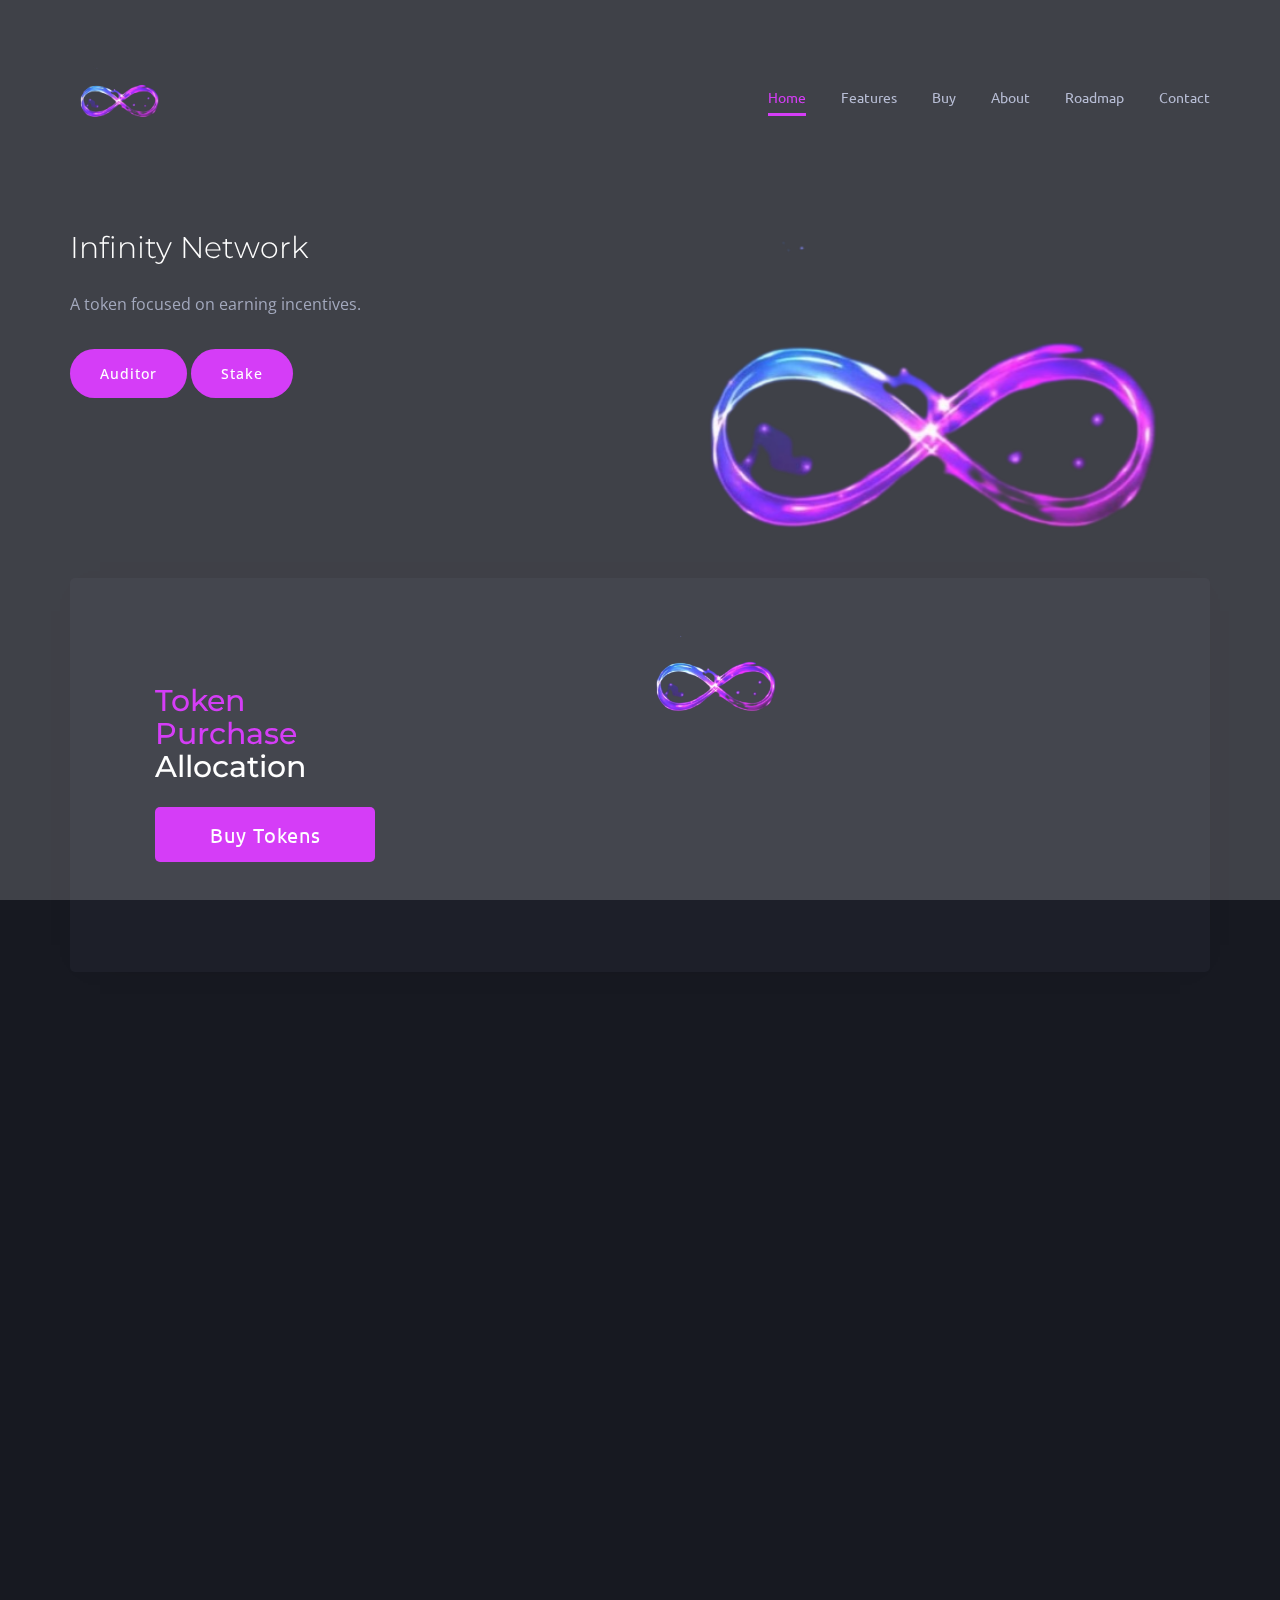
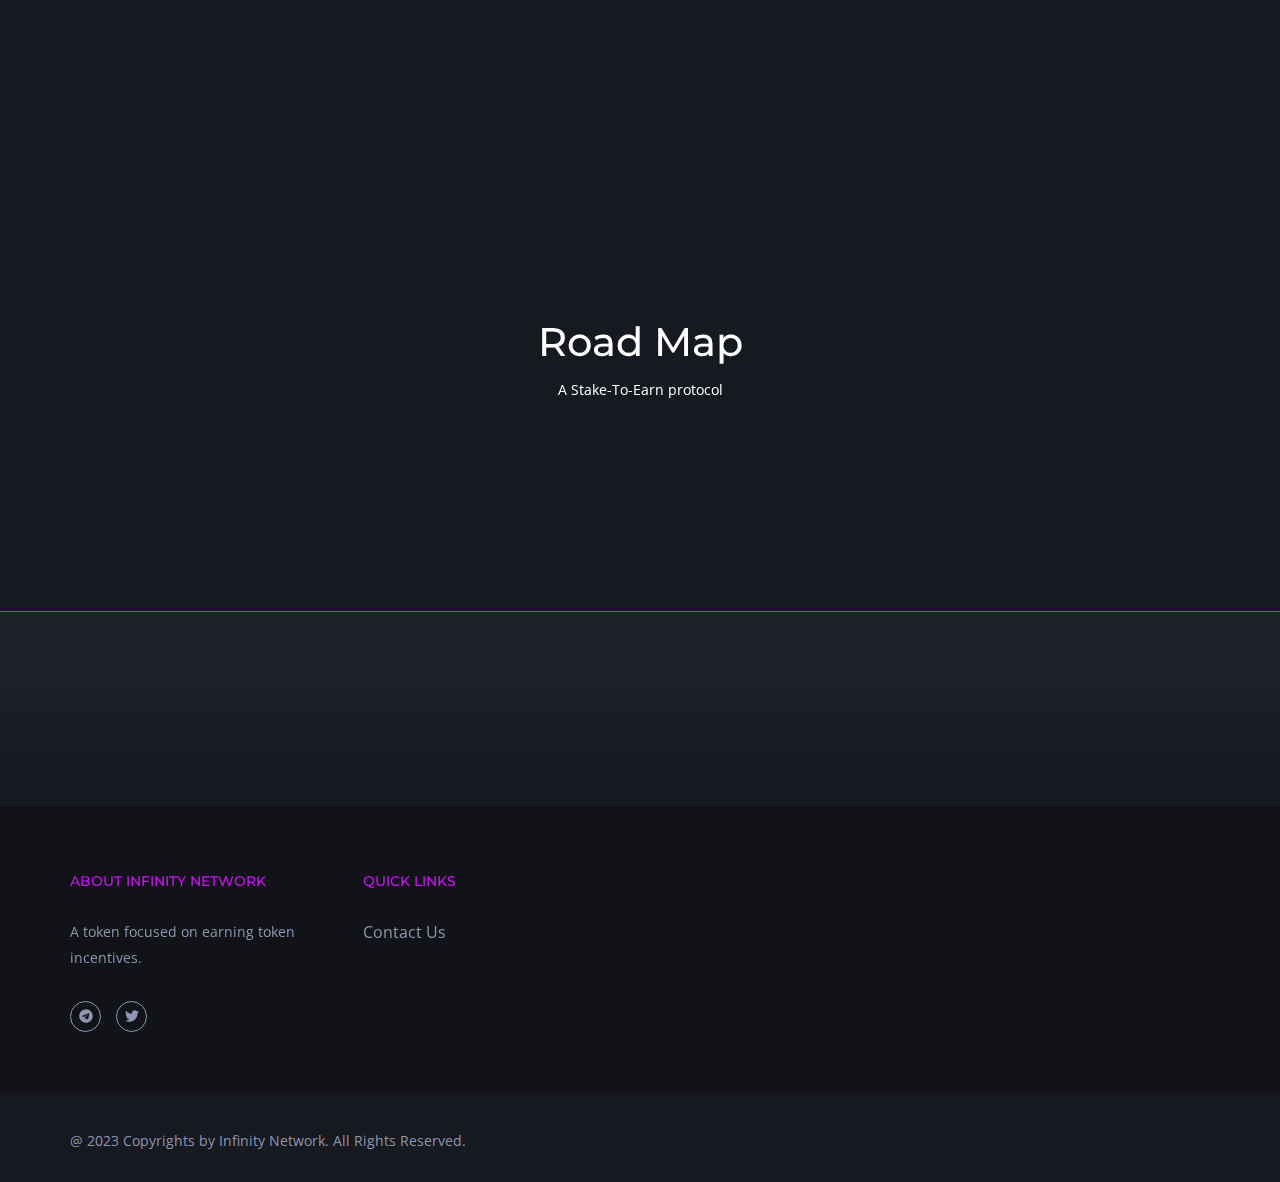
<file: index.html>
<!DOCTYPE html>
<html lang="zxx">
<head>
		<meta charset="utf-8">
		<meta http-equiv="X-UA-Compatible" content="IE=edge">
		<meta name="viewport" content="width=device-width, initial-scale=1">
		<!-- The above 3 meta tags *must* come first in the head; any other head content must come *after* these tags -->
        <meta name="robots" content="index, follow" > 
        <meta name="description" content="A token focused on earning incentives" > 
        <meta name="theme-color" content="#4b6fff">
		<title>Home | Infinity Network</title>
		<!-- Bootstrap -->
		<link href="css/bootstrap.css" rel="stylesheet">
        <!-- Animate CSS -->
        <link href="css/animate.css" rel="stylesheet">
        <!-- Scroll Animation -->
        <link href="css/aos.css" rel="stylesheet">
        <!-- Flat Icon CSS -->
        <link href="css/svg.css" rel="stylesheet">
        <!-- Slick Slider CSS -->
        <link href="css/slick.css" rel="stylesheet">
        <!-- Responsive Menu css -->
        <link rel="stylesheet" href="css/responsivemenu.css">
        <!-- Typography CSS -->
        <link href="css/typography.css" rel="stylesheet">   
        <!-- Widget Css -->
        <link href="css/widget.css" rel="stylesheet">
        <!-- Short Code CSS -->
        <link href="css/shortcode.css" rel="stylesheet">
        <!-- Custom Style CSS -->
		<link href="style.css" rel="stylesheet">
        <!-- Color CSS -->
        <link href="css/color.css" rel="stylesheet">
        <!-- Responsive CSS -->
        <link href="css/responsive.css" rel="stylesheet">
        <!-- Google Font Link -->
        <link href="https://fonts.googleapis.com/css?family=Montserrat:300,400,600,700|Open+Sans|Ubuntu" rel="stylesheet">
        <!-- FAVICONS -->
        <link rel="shortcut icon" href="images/crypton/logo.png" alt="corelogo" width="20% height">
        <link rel="apple-touch-icon" href="images/crypton/logo.png" alt="corelogo" width="20% height">
        <link rel="apple-touch-icon" sizes="72x72" href="images/crypton/logo.png" alt="corelogo" width="20% height">
        <link rel="apple-touch-icon" sizes="114x114" href="images/crypton/logo.png" alt="corelogo" width="20% height">
        <link rel="icon" sizes="192x192" href="images/crypton/logo.png" alt="corelogo" width="20% height">
	</head>
	<body class="crypton-vertion">
        <!-- LOADER --> 
        <div id="loader-overflow">
          <div id="loader3" class="loader-cont">Please enable JS</div>
        </div> 
		<div class="main-wrapper">
            <!-- Header Start -->     
            <header id="header" class="oscar-header-3">
                <!-- Navigation Outer Wrap Start -->
                <div class="nav-outer sticky-header">
                    <div class="container">
                        <!-- Logo Start -->
                        <h1 class="logo">
                            <a href="index.html" title="logo">
                                <img src="images/crypton/logo.png" alt="infinitylogo" width="20%">
                            </a>
                        </h1>
                        <!-- /Logo End -->
                        <div class="pull-right menu-holder">
                            <div class="mobile-menu"></div>
                            <div id="opg-nav" class="main-menu navigation">
                                <nav>
                                    <ul>
                                        <li class="active"><a href="#home">Home</a></li>                                                         
                                        <li><a href="#featured">Features</a></li>
                                        <li><a href="#tokensale">Buy</a></li>
                                        <li><a href="#about-us">About</a></li>
                                        <li><a href="#rodemap">Roadmap</a></li>
                                        <li><a href="#contact">Contact</a></li>
                                    </ul>
                                </nav>
                            </div>
                        </div> 
                    </div>
                </div>
                <!-- /Navigation Outer Wrap End -->
            </header>
            <!-- /Header End -->    
            <!-- Static Banner Wrap -->
            <div class="main-banner">
                <div class="container">
                    <div class="row">
                        <div data-aos="fade-right" class="col-md-4">
                            <div class="banner-caption-wrap">
                                <h1 class="banner-title">Infinity Network</h1>
                                <p class="banner-caption">A token focused on earning incentives.</p>
                                <a href="https://infinity-network-auditor.vercel.app" class="btn radius-5 th-bg">Auditor</a>
                                <a href="#" class="btn radius-5 th-bg">Stake</a>
                            </div>
                        </div>
                        <div data-aos="fade-left" class="col-md-8">
                            <div class="banner-thumb" style="margin-bottom: 20%; margin-top: 20%;">
                                <img src="images/crypton/logo.png" alt="" width="100%">
                            </div>
                        </div>
                    </div>
                </div>
            </div>
            <!-- /Static Banner Wrap -->
            <!-- oscar Contant Wrapper Start-->  
            <div id="main-contant" class="main-contant">  
                <!-- Token Sale Section Start -->
                <section id="featured" class="">
                  <!-- Featured Item Section Start -->
                    <div class="featured-slider-section" id="featured">
                        <div class="container">
                            <div data-aos="fade-up" id="tokensale" class="tokensale-wrap">
                                    <div class="col-md-3 col-sm-6">
                                        <div class="by-token">
                                            <h5 class="title"><span class="th-cl">Token Purchase</span> Allocation</h5>
                                            <a class="btn th-bg" href="https://t.me/coreinfinityT">Buy Tokens</a>
                                        </div>
                                    </div>
                                    <div style="margin-left: 50%;">
                                        <img src="images/crypton/logo.png" alt="corelogo" width="30%">
                                    </div>
                                </div>
                            </div>

                            
                        </div>
                    </div>
                    <!-- Featured Item Section End -->
                </section>
                <!-- Token Sale Section End -->
                <!-- About Us Section Start -->
                <section class=""  id="about-us">
                    <div class="container">
                        <div class="about-us-wrap mb-70">
                            <div class="row">
                                <div data-aos="fade-left" class="col-md-6 hidden-xs col-sm-6">
                                    <div class="about-thumb">
                                        <div class="thumb" >
                                            <img src="images/crypton/bsc.png" alt="" style="padding: 20%;">
                                        </div>
                                    </div>
                                </div>
                                <div data-aos="fade-right" data-aos-delay="500" class="col-md-6 col-sm-6">
                                    <div class="about-caption">
                                        <h3 class="title">Faster and Digital Transformation</h3>
                                        <p>Our technology is revolutionizing the financial services industry by empowering millions across the globe to authenticate and transact immediately and without costly intermediaries.</p>
                                    </div>
                                </div>
                            </div>
                        </div>
                        <div class="row">
                            <div data-aos="fade-up" class="col-md-4 col-sm-6">
                                <!-- Features Thumb Start -->
                                <div class="features-thumb-2 radius-5">
                                    <div class="svg-icon th-cl">
                                        <i class=" icon-shield"></i>
                                    </div><!-- / Svg Icon -->
                                    <div class="text">
                                        <h6 class="title"><a href="#">Safe & Secure</a></h6><!-- / Title --> 
                                        
                                    </div>
                                </div>
                                <!-- Features Thumb Start -->
                            </div>
                            <div data-aos="fade-up" data-aos-delay="300" class="col-md-4 col-sm-6">
                                <!-- Features Thumb Start -->
                                <div class="features-thumb-2 radius-5">
                                    <div class="svg-icon th-cl">
                                        <i class=" icon-exchange2"></i>
                                    </div><!-- / Svg Icon -->
                                    <div class="text">
                                        <h6 class="title"><a href="#">Instant Exchange</a></h6><!-- / Title --> 
                                        
                                    </div>
                                </div>
                                <!-- Features Thumb Start -->
                            </div>
                            <div data-aos="fade-up" data-aos-delay="600" class="col-md-4 hidden-sm">
                                <!-- Features Thumb Start -->
                                <div class="features-thumb-2 radius-5">
                                    <div class="svg-icon th-cl">
                                        <i class="icon-box"></i>
                                    </div><!-- / Svg Icon -->
                                    <div class="text">
                                        <h6 class="title"><a href="#">Instant Trading</a></h6><!-- / Title --> 
                                        
                                    </div>
                                </div>
                                <!-- Features Thumb Start -->
                            </div>
                        </div>
                    </div>
                </section>
                <!-- About Us Section End -->
                <!-- RoadMap Section Start -->
                <section class="" id="rodemap">
                    <div class="container">
                        <!-- Section Heading Start -->
                        <div class="section-heading-2 white text-center mb-61">
                            <h2 class="title">Road Map</h2>
                            <p>A Stake-To-Earn protocol</p>
                        </div>
                        <!-- Section Heading End -->
                        <div class="roadmap-slider-2">
                            <div data-aos="zoom-in" class="col-md-3">
                                <!-- RoadMap Section Start -->
                                <div class="roadmap-thumb-2 radius-5">
                                    <h6 class="d-map th-cl">Phase 1</h6>
                                    <h6 class="title">Community Development</h6>
                                </div>
                                <!-- RoadMap Section End -->
                            </div>
                            <div data-aos="zoom-in" data-aos-delay="" class="col-md-3">
                                <!-- RoadMap Section Start -->
                                <div class="roadmap-thumb-2 radius-5">
                                    <h6 class="title">Phase 2</h6>
                                    <h6 class="d-map th-cl">Website & Detailed Roadmap Loading...</h6>
                                </div>
                                <!-- RoadMap Section End -->
                            </div>
                            <div data-aos="zoom-in" data-aos-delay="" class="col-md-3">
                                <!-- RoadMap Section Start -->
                                <div class="roadmap-thumb-2 radius-5">
                                    <h6 class="title">Phase 3</h6>
                                    <h6 class="d-map th-cl">Infinity NFT for early adopters</h6>
                                </div>
                                <!-- RoadMap Section End -->
                            </div>
                        </div>
                    </div>
                </section>
                <!-- RoadMap Section End -->
            </div><!--/Main Contant End-->  
            <footer class="osr-footer-2 dark-black">
                <div class="container">
                    <div class="row">
                        <div class="col-md-3 col-sm-6">
                            <!-- Widget Nav Menu Start --> 
                            <div class="widget widget_about">
                                <div class="widget-title">
                                    <h5 class="title th-cl">About Infinity Network</h5>
                                </div><!-- /Widget Title -->
                                <div class="text">
                                    <p>A token focused on earning token incentives.</p>
                                    <ul class="social-list long">
                                        <li><a href="#"><i class="fab fa-telegram"></i></a></li>
                                        <li><a href="#"><i class="fab fa-twitter"></i></a></li>
                                    </ul><!-- /Social List End-->
                                </div>
                            </div>
                            <!-- /Widget Nav Menu End -->
                        </div>
                        
                        <div class="col-md-3 col-sm-6">
                            <!-- Widget Nav Menu Start --> 
                            <div class="widget widget_nav_menu">
                                <div class="widget-title">
                                    <h5 class="title th-cl">Quick Links</h5>
                                </div><!-- /Widget Title -->
                                <ul>
                                    
                                    <li><a href="#">Contact Us</a></li>
					
                                </ul><!-- / Ul -->
                            </div>
                            <!-- /Widget Nav Menu End -->
                        
                    </div>
                </div><!-- / Container -->
            </footer><!-- / Footer 1 -->
            <div class="copy-right">
                <div class="container">
                    <div class="pull-left">
                        <p>@ 2023 Copyrights by Infinity Network. All Rights Reserved.</p>
                    </div>
                  
                        
                            
                       
                       
                      
     
                </div>
            </div><!-- /Copyright End-->
		</div><!-- /Main Wrapper End-->
    	<!-- jQuery -->
    	<script src="js/jquery.js"></script>
    	<!-- bootstrap -->
    	<script src="js/bootstrap.js"></script>
        <!-- Scroll Animation -->
        <script src="js/aos.js"></script>
        <!--Responsive Menu js -->
        <script src="js/responsivemenu.js"></script>
        <!-- Onepage Nav Js -->
        <script src="js/jquery.nav.js"></script>
        <!-- Smooth Scroll -->
        <!--<script src="js/smooth-scroll.js"></script>-->
        <!-- CountDown Js -->
        <script src="js/countdown.js"></script>
        <script src="js/waypoints-min.js"></script>
        <!-- Slick Slider -->
        <script src="js/slick.min.js"></script>
        <!-- Fontawesome Js -->
        <script src="js/fontawesome.js"></script>
        <!--Custom Script-->
    	<script src="js/custom.js"></script>
	</body>

</html>
</file>
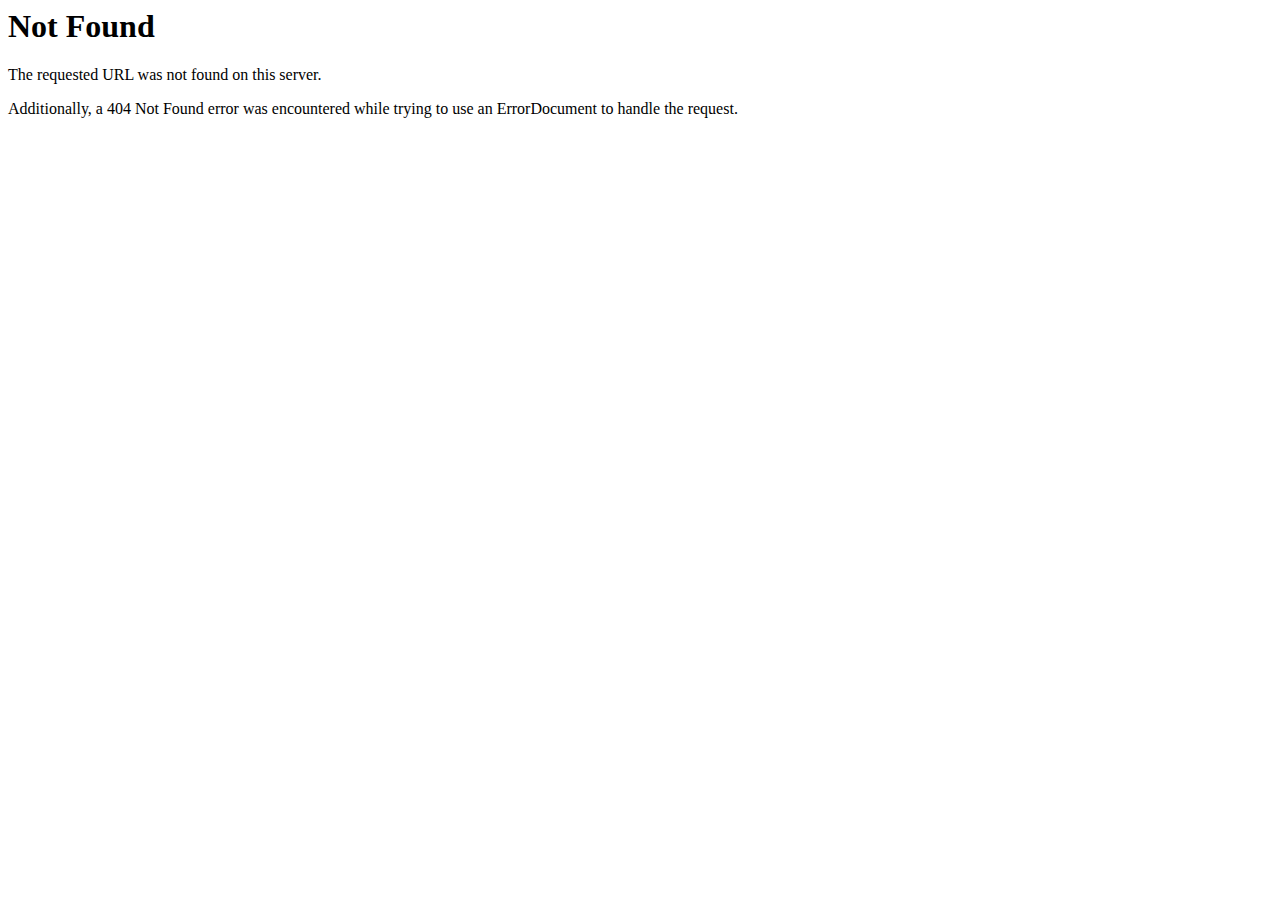
<file: extra-images/blockchain.html>
<!DOCTYPE HTML PUBLIC "-//IETF//DTD HTML 2.0//EN">
<html><head>
<title>404 Not Found</title>
</head><body>
<h1>Not Found</h1>
<p>The requested URL was not found on this server.</p>
<p>Additionally, a 404 Not Found
error was encountered while trying to use an ErrorDocument to handle the request.</p>
</body></html>
</file>
<file: css/svg.css>
@font-face {
  font-family: 'oscarthemes';
  src:  url('../fonts/oscarthemesd73a.eot?5w6p6w');
  src:  url('../fonts/oscarthemesd73a.eot?5w6p6w#iefix') format('embedded-opentype'),
    url('../fonts/oscarthemesd73a.ttf?5w6p6w') format('truetype'),
    url('../fonts/oscarthemesd73a.woff?5w6p6w') format('woff'),
    url('../fonts/oscarthemesd73a.svg?5w6p6w#oscarthemes') format('svg');
  font-weight: normal;
  font-style: normal;
}

[class^="icon-"], [class*=" icon-"] {
  /* use !important to prevent issues with browser extensions that change fonts */
  font-family: 'oscarthemes' !important;
  speak: none;
  font-style: normal;
  font-weight: normal;
  font-variant: normal;
  text-transform: none;
  line-height: 1;

  /* Better Font Rendering =========== */
  -webkit-font-smoothing: antialiased;
  -moz-osx-font-smoothing: grayscale;
}

.icon-analytics-21:before {
  content: "\e900";
}
.icon-chart:before {
  content: "\e901";
}
.icon-employee-7:before {
  content: "\e902";
}
.icon-point-of-service:before {
  content: "\e903";
}
.icon-analytics-20:before {
  content: "\e904";
}
.icon-money-bag:before {
  content: "\e905";
}
.icon-purse:before {
  content: "\e906";
}
.icon-woman-5:before {
  content: "\e907";
}
.icon-add-user:before {
  content: "\e908";
}
.icon-analytics-19:before {
  content: "\e909";
}
.icon-bank:before {
  content: "\e90a";
}
.icon-tax-1:before {
  content: "\e90b";
}
.icon-bar-chart-1:before {
  content: "\e90c";
}
.icon-diamond:before {
  content: "\e90d";
}
.icon-employees-2:before {
  content: "\e90e";
}
.icon-mobile-phone:before {
  content: "\e90f";
}
.icon-analytics-18:before {
  content: "\e910";
}
.icon-employee-6:before {
  content: "\e911";
}
.icon-exchange:before {
  content: "\e912";
}
.icon-tax:before {
  content: "\e913";
}
.icon-employee-5:before {
  content: "\e914";
}
.icon-pie-chart-4:before {
  content: "\e915";
}
.icon-profits-1:before {
  content: "\e916";
}
.icon-yens:before {
  content: "\e917";
}
.icon-employee-4:before {
  content: "\e918";
}
.icon-euro:before {
  content: "\e919";
}
.icon-presentation-3:before {
  content: "\e91a";
}
.icon-safebox:before {
  content: "\e91b";
}
.icon-analytics-17:before {
  content: "\e91c";
}
.icon-idea:before {
  content: "\e91d";
}
.icon-question2:before {
  content: "\e91e";
}
.icon-shield:before {
  content: "\e91f";
}
.icon-analytics-16:before {
  content: "\e920";
}
.icon-captain:before {
  content: "\e921";
}
.icon-smartphone-1:before {
  content: "\e922";
}
.icon-wallet-1:before {
  content: "\e923";
}
.icon-analytics-15:before {
  content: "\e924";
}
.icon-diploma:before {
  content: "\e925";
}
.icon-piggy-bank:before {
  content: "\e926";
}
.icon-wallet:before {
  content: "\e927";
}
.icon-analytics-14:before {
  content: "\e928";
}
.icon-bullhorn2:before {
  content: "\e929";
}
.icon-pound-sterling:before {
  content: "\e92a";
}
.icon-strongbox:before {
  content: "\e92b";
}
.icon-credit-card3:before {
  content: "\e92c";
}
.icon-pie-chart-3:before {
  content: "\e92d";
}
.icon-trophy2:before {
  content: "\e92e";
}
.icon-yuan:before {
  content: "\e92f";
}
.icon-analytics-13:before {
  content: "\e930";
}
.icon-bitcoin:before {
  content: "\e931";
}
.icon-flags:before {
  content: "\e932";
}
.icon-money:before {
  content: "\e933";
}
.icon-analytics-12:before {
  content: "\e934";
}
.icon-bars2:before {
  content: "\e935";
}
.icon-dollar:before {
  content: "\e936";
}
.icon-stopwatch2:before {
  content: "\e937";
}
.icon-analytics-11:before {
  content: "\e938";
}
.icon-coins:before {
  content: "\e939";
}
.icon-euro2:before {
  content: "\e93a";
}
.icon-target-1:before {
  content: "\e93b";
}
.icon-analytics-10:before {
  content: "\e93c";
}
.icon-desk-chair:before {
  content: "\e93d";
}
.icon-exchange2:before {
  content: "\e93e";
}
.icon-note:before {
  content: "\e93f";
}
.icon-bar-chart:before {
  content: "\e940";
}
.icon-employee-3:before {
  content: "\e941";
}
.icon-growth:before {
  content: "\e942";
}
.icon-box:before {
  content: "\e943";
}
.icon-briefcase-1:before {
  content: "\e944";
}
.icon-presentation-2:before {
  content: "\e945";
}
.icon-analytics-9:before {
  content: "\e946";
}
.icon-briefcase2:before {
  content: "\e947";
}
.icon-video-call-1:before {
  content: "\e948";
}
.icon-gold-ingot:before {
  content: "\e949";
}
.icon-pie-chart-2:before {
  content: "\e94a";
}
.icon-video-call:before {
  content: "\e94b";
}
.icon-analytics-8:before {
  content: "\e94c";
}
.icon-auction:before {
  content: "\e94d";
}
.icon-desk:before {
  content: "\e94e";
}
.icon-career:before {
  content: "\e94f";
}
.icon-pie-chart-1:before {
  content: "\e950";
}
.icon-search2:before {
  content: "\e951";
}
.icon-analytics-7:before {
  content: "\e952";
}
.icon-check2:before {
  content: "\e953";
}
.icon-job:before {
  content: "\e954";
}
.icon-briefcase3:before {
  content: "\e955";
}
.icon-hierarchical-structure:before {
  content: "\e956";
}
.icon-profits:before {
  content: "\e957";
}
.icon-clipboard3:before {
  content: "\e958";
}
.icon-id-card3:before {
  content: "\e959";
}
.icon-loss:before {
  content: "\e95a";
}
.icon-employees-1:before {
  content: "\e95b";
}
.icon-folder3:before {
  content: "\e95c";
}
.icon-invoice:before {
  content: "\e95d";
}
.icon-analytics-6:before {
  content: "\e95e";
}
.icon-idea2:before {
  content: "\e95f";
}
.icon-smartphone:before {
  content: "\e960";
}
.icon-analytics-5:before {
  content: "\e961";
}
.icon-coin-1:before {
  content: "\e962";
}
.icon-employees:before {
  content: "\e963";
}
.icon-bank2:before {
  content: "\e964";
}
.icon-calculator2:before {
  content: "\e965";
}
.icon-medal:before {
  content: "\e966";
}
.icon-analytics-4:before {
  content: "\e967";
}
.icon-bank3:before {
  content: "\e968";
}
.icon-curriculum:before {
  content: "\e969";
}
.icon-atm-machine-1:before {
  content: "\e96a";
}
.icon-presentation-1:before {
  content: "\e96b";
}
.icon-woman-4:before {
  content: "\e96c";
}
.icon-atm-machine:before {
  content: "\e96d";
}
.icon-job-search:before {
  content: "\e96e";
}
.icon-smartphone2:before {
  content: "\e96f";
}
.icon-money-bag2:before {
  content: "\e970";
}
.icon-presentation:before {
  content: "\e971";
}
.icon-speech:before {
  content: "\e972";
}
.icon-analytics-3:before {
  content: "\e973";
}
.icon-credit-card-1:before {
  content: "\e974";
}
.icon-woman-3:before {
  content: "\e975";
}
.icon-analytics-2:before {
  content: "\e976";
}
.icon-credit-card4:before {
  content: "\e977";
}
.icon-man-2:before {
  content: "\e978";
}
.icon-browser:before {
  content: "\e979";
}
.icon-dialog-1:before {
  content: "\e97a";
}
.icon-wallet2:before {
  content: "\e97b";
}
.icon-avatar:before {
  content: "\e97c";
}
.icon-briefcase4:before {
  content: "\e97d";
}
.icon-building3:before {
  content: "\e97e";
}
.icon-business:before {
  content: "\e97f";
}
.icon-coding:before {
  content: "\e980";
}
.icon-creativity:before {
  content: "\e981";
}
.icon-desk-chair2:before {
  content: "\e982";
}
.icon-dialog:before {
  content: "\e983";
}
.icon-email:before {
  content: "\e984";
}
.icon-folder4:before {
  content: "\e985";
}
.icon-graduation:before {
  content: "\e986";
}
.icon-growth2:before {
  content: "\e987";
}
.icon-handshake3:before {
  content: "\e988";
}
.icon-house:before {
  content: "\e989";
}
.icon-idea3:before {
  content: "\e98a";
}
.icon-key2:before {
  content: "\e98b";
}
.icon-list2:before {
  content: "\e98c";
}
.icon-mail:before {
  content: "\e98d";
}
.icon-mask:before {
  content: "\e98e";
}
.icon-medal2:before {
  content: "\e98f";
}
.icon-money-1:before {
  content: "\e990";
}
.icon-mortarboard:before {
  content: "\e991";
}
.icon-newspaper3:before {
  content: "\e992";
}
.icon-padlock:before {
  content: "\e993";
}
.icon-path:before {
  content: "\e994";
}
.icon-placeholder:before {
  content: "\e995";
}
.icon-presentation2:before {
  content: "\e996";
}
.icon-presentation-12:before {
  content: "\e997";
}
.icon-responsive:before {
  content: "\e998";
}
.icon-resume:before {
  content: "\e999";
}
.icon-sir:before {
  content: "\e99a";
}
.icon-smartphone3:before {
  content: "\e99b";
}
.icon-strength:before {
  content: "\e99c";
}
.icon-target:before {
  content: "\e99d";
}
.icon-target-12:before {
  content: "\e99e";
}
.icon-telescope:before {
  content: "\e99f";
}
.icon-translator:before {
  content: "\e9a0";
}
.icon-trophy3:before {
  content: "\e9a1";
}
.icon-ukelele:before {
  content: "\e9a2";
}
.icon-balance:before {
  content: "\e9a3";
}
.icon-employee-2:before {
  content: "\e9a4";
}
.icon-pie-chart:before {
  content: "\e9a5";
}
.icon-analytics-1:before {
  content: "\e9a6";
}
.icon-employee-1:before {
  content: "\e9a7";
}
.icon-money2:before {
  content: "\e9a8";
}
.icon-analytics:before {
  content: "\e9a9";
}
.icon-coin:before {
  content: "\e9aa";
}
.icon-employee:before {
  content: "\e9ab";
}
.icon-target2:before {
  content: "\e9ac";
}
.icon-telemarketer-1:before {
  content: "\e9ad";
}
.icon-telemarketer:before {
  content: "\e9ae";
}
.icon-man-1:before {
  content: "\e9af";
}
.icon-woman-2:before {
  content: "\e9b0";
}
.icon-man:before {
  content: "\e9b1";
}
.icon-boss:before {
  content: "\e9b2";
}
.icon-group:before {
  content: "\e9b3";
}
.icon-woman-1:before {
  content: "\e9b4";
}
.icon-woman:before {
  content: "\e9b5";
}
.icon-abacus:before {
  content: "\e9b6";
}
.icon-agenda:before {
  content: "\e9b7";
}
.icon-air-conditioner:before {
  content: "\e9b8";
}
.icon-alarm-clock:before {
  content: "\e9b9";
}
.icon-amount:before {
  content: "\e9ba";
}
.icon-auction2:before {
  content: "\e9bb";
}
.icon-balance2:before {
  content: "\e9bc";
}
.icon-barrier:before {
  content: "\e9bd";
}
.icon-bathtub:before {
  content: "\e9be";
}
.icon-blueprint:before {
  content: "\e9bf";
}
.icon-box2:before {
  content: "\e9c0";
}
.icon-briefcase5:before {
  content: "\e9c1";
}
.icon-briefcase-12:before {
  content: "\e9c2";
}
.icon-briefcase-2:before {
  content: "\e9c3";
}
.icon-calculator3:before {
  content: "\e9c4";
}
.icon-calculator-1:before {
  content: "\e9c5";
}
.icon-calendar3:before {
  content: "\e9c6";
}
.icon-calendar-1:before {
  content: "\e9c7";
}
.icon-camera2:before {
  content: "\e9c8";
}
.icon-carrier:before {
  content: "\e9c9";
}
.icon-cash:before {
  content: "\e9ca";
}
.icon-check3:before {
  content: "\e9cb";
}
.icon-clip:before {
  content: "\e9cc";
}
.icon-clipboard4:before {
  content: "\e9cd";
}
.icon-clock3:before {
  content: "\e9ce";
}
.icon-clock-1:before {
  content: "\e9cf";
}
.icon-cogwheel:before {
  content: "\e9d0";
}
.icon-coin2:before {
  content: "\e9d1";
}
.icon-coins2:before {
  content: "\e9d2";
}
.icon-contract:before {
  content: "\e9d3";
}
.icon-conversation:before {
  content: "\e9d4";
}
.icon-crane:before {
  content: "\e9d5";
}
.icon-crane-1:before {
  content: "\e9d6";
}
.icon-crane-2:before {
  content: "\e9d7";
}
.icon-credit-card5:before {
  content: "\e9d8";
}
.icon-customer-service:before {
  content: "\e9d9";
}
.icon-dart-board:before {
  content: "\e9da";
}
.icon-decision-making:before {
  content: "\e9db";
}
.icon-diamond2:before {
  content: "\e9dc";
}
.icon-direction:before {
  content: "\e9dd";
}
.icon-directions:before {
  content: "\e9de";
}
.icon-document:before {
  content: "\e9df";
}
.icon-dollar-bill:before {
  content: "\e9e0";
}
.icon-duplex:before {
  content: "\e9e1";
}
.icon-earnings:before {
  content: "\e9e2";
}
.icon-email2:before {
  content: "\e9e3";
}
.icon-envelope3:before {
  content: "\e9e4";
}
.icon-factory:before {
  content: "\e9e5";
}
.icon-fall:before {
  content: "\e9e6";
}
.icon-fence:before {
  content: "\e9e7";
}
.icon-flat:before {
  content: "\e9e8";
}
.icon-folders:before {
  content: "\e9e9";
}
.icon-garage:before {
  content: "\e9ea";
}
.icon-gift2:before {
  content: "\e9eb";
}
.icon-growth3:before {
  content: "\e9ec";
}
.icon-hammer:before {
  content: "\e9ed";
}
.icon-home2:before {
  content: "\e9ee";
}
.icon-house2:before {
  content: "\e9ef";
}
.icon-house-1:before {
  content: "\e9f0";
}
.icon-house-2:before {
  content: "\e9f1";
}
.icon-house-3:before {
  content: "\e9f2";
}
.icon-house-4:before {
  content: "\e9f3";
}
.icon-house-5:before {
  content: "\e9f4";
}
.icon-houses:before {
  content: "\e9f5";
}
.icon-id-card4:before {
  content: "\e9f6";
}
.icon-id-card-1:before {
  content: "\e9f7";
}
.icon-improvement:before {
  content: "\e9f8";
}
.icon-investment:before {
  content: "\e9f9";
}
.icon-key3:before {
  content: "\e9fa";
}
.icon-light-bulb:before {
  content: "\e9fb";
}
.icon-location:before {
  content: "\e9fc";
}
.icon-manager:before {
  content: "\e9fd";
}
.icon-mansion:before {
  content: "\e9fe";
}
.icon-megaphone:before {
  content: "\e9ff";
}
.icon-mobile-phone2:before {
  content: "\ea00";
}
.icon-money-bag3:before {
  content: "\ea01";
}
.icon-new:before {
  content: "\ea02";
}
.icon-percentage:before {
  content: "\ea03";
}
.icon-phone-call:before {
  content: "\ea04";
}
.icon-pie-chart2:before {
  content: "\ea05";
}
.icon-pipe:before {
  content: "\ea06";
}
.icon-placeholder2:before {
  content: "\ea07";
}
.icon-presentation3:before {
  content: "\ea08";
}
.icon-prize:before {
  content: "\ea09";
}
.icon-push-pin:before {
  content: "\ea0a";
}
.icon-real-estate:before {
  content: "\ea0b";
}
.icon-real-estate-1:before {
  content: "\ea0c";
}
.icon-refresh:before {
  content: "\ea0d";
}
.icon-rent:before {
  content: "\ea0e";
}
.icon-screen:before {
  content: "\ea0f";
}
.icon-search3:before {
  content: "\ea10";
}
.icon-search-1:before {
  content: "\ea11";
}
.icon-sewing-machine:before {
  content: "\ea12";
}
.icon-shield2:before {
  content: "\ea13";
}
.icon-shopping:before {
  content: "\ea14";
}
.icon-shopping-bag2:before {
  content: "\ea15";
}
.icon-shopping-bag-1:before {
  content: "\ea16";
}
.icon-shopping-bag-2:before {
  content: "\ea17";
}
.icon-shopping-cart2:before {
  content: "\ea18";
}
.icon-shopping-cart-1:before {
  content: "\ea19";
}
.icon-shopping-cart-2:before {
  content: "\ea1a";
}
.icon-shopping-cart-3:before {
  content: "\ea1b";
}
.icon-signature:before {
  content: "\ea1c";
}
.icon-sold:before {
  content: "\ea1d";
}
.icon-stats:before {
  content: "\ea1e";
}
.icon-stats-1:before {
  content: "\ea1f";
}
.icon-stats-2:before {
  content: "\ea20";
}
.icon-stats-3:before {
  content: "\ea21";
}
.icon-stats-4:before {
  content: "\ea22";
}
.icon-stats-5:before {
  content: "\ea23";
}
.icon-stats-6:before {
  content: "\ea24";
}
.icon-store:before {
  content: "\ea25";
}
.icon-store-1:before {
  content: "\ea26";
}
.icon-suitcase2:before {
  content: "\ea27";
}
.icon-suitcase-1:before {
  content: "\ea28";
}
.icon-tag2:before {
  content: "\ea29";
}
.icon-target3:before {
  content: "\ea2a";
}
.icon-team:before {
  content: "\ea2b";
}
.icon-tie:before {
  content: "\ea2c";
}
.icon-trolley:before {
  content: "\ea2d";
}
.icon-trolley-1:before {
  content: "\ea2e";
}
.icon-trolley-2:before {
  content: "\ea2f";
}
.icon-truck2:before {
  content: "\ea30";
}
.icon-truck-1:before {
  content: "\ea31";
}
.icon-truck-2:before {
  content: "\ea32";
}
.icon-umbrella2:before {
  content: "\ea33";
}
.icon-voucher:before {
  content: "\ea34";
}
.icon-voucher-1:before {
  content: "\ea35";
}
.icon-voucher-2:before {
  content: "\ea36";
}
.icon-voucher-3:before {
  content: "\ea37";
}
.icon-voucher-4:before {
  content: "\ea38";
}
.icon-wallet3:before {
  content: "\ea39";
}
.icon-worker:before {
  content: "\ea3a";
}
.icon-alarm:before {
  content: "\ea3b";
}
.icon-apartment:before {
  content: "\ea3c";
}
.icon-arrow-down2:before {
  content: "\ea3d";
}
.icon-arrow-down-circle:before {
  content: "\ea3e";
}
.icon-arrow-left2:before {
  content: "\ea3f";
}
.icon-arrow-left-circle:before {
  content: "\ea40";
}
.icon-arrow-right2:before {
  content: "\ea41";
}
.icon-arrow-right-circle:before {
  content: "\ea42";
}
.icon-arrow-up2:before {
  content: "\ea43";
}
.icon-arrow-up-circle:before {
  content: "\ea44";
}
.icon-bicycle2:before {
  content: "\ea45";
}
.icon-bold2:before {
  content: "\ea46";
}
.icon-book2:before {
  content: "\ea47";
}
.icon-bookmark3:before {
  content: "\ea48";
}
.icon-briefcase6:before {
  content: "\ea49";
}
.icon-bubble:before {
  content: "\ea4a";
}
.icon-bug2:before {
  content: "\ea4b";
}
.icon-bullhorn3:before {
  content: "\ea4c";
}
.icon-bus2:before {
  content: "\ea4d";
}
.icon-calendar-full:before {
  content: "\ea4e";
}
.icon-camera3:before {
  content: "\ea4f";
}
.icon-camera-video:before {
  content: "\ea50";
}
.icon-car2:before {
  content: "\ea51";
}
.icon-cart:before {
  content: "\ea52";
}
.icon-chart-bars:before {
  content: "\ea53";
}
.icon-checkmark-circle:before {
  content: "\ea54";
}
.icon-chevron-down2:before {
  content: "\ea55";
}
.icon-chevron-down-circle:before {
  content: "\ea56";
}
.icon-chevron-left2:before {
  content: "\ea57";
}
.icon-chevron-left-circle:before {
  content: "\ea58";
}
.icon-chevron-right2:before {
  content: "\ea59";
}
.icon-chevron-right-circle:before {
  content: "\ea5a";
}
.icon-chevron-up2:before {
  content: "\ea5b";
}
.icon-chevron-up-circle:before {
  content: "\ea5c";
}
.icon-circle-minus:before {
  content: "\ea5d";
}
.icon-clock4:before {
  content: "\ea5e";
}
.icon-cloud2:before {
  content: "\ea5f";
}
.icon-cloud-check:before {
  content: "\ea60";
}
.icon-cloud-download:before {
  content: "\ea61";
}
.icon-cloud-sync:before {
  content: "\ea62";
}
.icon-cloud-upload:before {
  content: "\ea63";
}
.icon-code2:before {
  content: "\ea64";
}
.icon-coffee-cup:before {
  content: "\ea65";
}
.icon-cog2:before {
  content: "\ea66";
}
.icon-construction:before {
  content: "\ea67";
}
.icon-crop2:before {
  content: "\ea68";
}
.icon-cross:before {
  content: "\ea69";
}
.icon-cross-circle:before {
  content: "\ea6a";
}
.icon-database2:before {
  content: "\ea6b";
}
.icon-diamond3:before {
  content: "\ea6c";
}
.icon-dice:before {
  content: "\ea6d";
}
.icon-dinner:before {
  content: "\ea6e";
}
.icon-direction-ltr:before {
  content: "\ea6f";
}
.icon-direction-rtl:before {
  content: "\ea70";
}
.icon-download2:before {
  content: "\ea71";
}
.icon-drop:before {
  content: "\ea72";
}
.icon-earth:before {
  content: "\ea73";
}
.icon-enter:before {
  content: "\ea74";
}
.icon-enter-down:before {
  content: "\ea75";
}
.icon-envelope4:before {
  content: "\ea76";
}
.icon-exit:before {
  content: "\ea77";
}
.icon-exit-up:before {
  content: "\ea78";
}
.icon-eye2:before {
  content: "\ea79";
}
.icon-file-add:before {
  content: "\ea7a";
}
.icon-file-empty:before {
  content: "\ea7b";
}
.icon-film-play:before {
  content: "\ea7c";
}
.icon-flag3:before {
  content: "\ea7d";
}
.icon-frame-contract:before {
  content: "\ea7e";
}
.icon-frame-expand:before {
  content: "\ea7f";
}
.icon-funnel:before {
  content: "\ea80";
}
.icon-gift3:before {
  content: "\ea81";
}
.icon-graduation-hat:before {
  content: "\ea82";
}
.icon-hand:before {
  content: "\ea83";
}
.icon-heart3:before {
  content: "\ea84";
}
.icon-heart-pulse:before {
  content: "\ea85";
}
.icon-highlight:before {
  content: "\ea86";
}
.icon-history2:before {
  content: "\ea87";
}
.icon-home3:before {
  content: "\ea88";
}
.icon-hourglass3:before {
  content: "\ea89";
}
.icon-inbox2:before {
  content: "\ea8a";
}
.icon-indent-decrease:before {
  content: "\ea8b";
}
.icon-indent-increase:before {
  content: "\ea8c";
}
.icon-italic2:before {
  content: "\ea8d";
}
.icon-keyboard3:before {
  content: "\ea8e";
}
.icon-laptop2:before {
  content: "\ea8f";
}
.icon-laptop-phone:before {
  content: "\ea90";
}
.icon-layers:before {
  content: "\ea91";
}
.icon-leaf2:before {
  content: "\ea92";
}
.icon-license:before {
  content: "\ea93";
}
.icon-lighter:before {
  content: "\ea94";
}
.icon-linearicons:before {
  content: "\ea95";
}
.icon-line-spacing:before {
  content: "\ea96";
}
.icon-link2:before {
  content: "\ea97";
}
.icon-list3:before {
  content: "\ea98";
}
.icon-location2:before {
  content: "\ea99";
}
.icon-lock2:before {
  content: "\ea9a";
}
.icon-magic-wand:before {
  content: "\ea9b";
}
.icon-magnifier:before {
  content: "\ea9c";
}
.icon-map3:before {
  content: "\ea9d";
}
.icon-map-marker2:before {
  content: "\ea9e";
}
.icon-menu:before {
  content: "\ea9f";
}
.icon-menu-circle:before {
  content: "\eaa0";
}
.icon-mic:before {
  content: "\eaa1";
}
.icon-moon3:before {
  content: "\eaa2";
}
.icon-move:before {
  content: "\eaa3";
}
.icon-music-note:before {
  content: "\eaa4";
}
.icon-mustache:before {
  content: "\eaa5";
}
.icon-neutral:before {
  content: "\eaa6";
}
.icon-page-break:before {
  content: "\eaa7";
}
.icon-paperclip2:before {
  content: "\eaa8";
}
.icon-paw2:before {
  content: "\eaa9";
}
.icon-pencil:before {
  content: "\eaaa";
}
.icon-phone2:before {
  content: "\eaab";
}
.icon-phone-handset:before {
  content: "\eaac";
}
.icon-picture:before {
  content: "\eaad";
}
.icon-pie-chart3:before {
  content: "\eaae";
}
.icon-pilcrow:before {
  content: "\eaaf";
}
.icon-plus-circle2:before {
  content: "\eab0";
}
.icon-pointer-down:before {
  content: "\eab1";
}
.icon-pointer-left:before {
  content: "\eab2";
}
.icon-pointer-right:before {
  content: "\eab3";
}
.icon-pointer-up:before {
  content: "\eab4";
}
.icon-poop:before {
  content: "\eab5";
}
.icon-power-switch:before {
  content: "\eab6";
}
.icon-printer:before {
  content: "\eab7";
}
.icon-pushpin:before {
  content: "\eab8";
}
.icon-question-circle3:before {
  content: "\eab9";
}
.icon-redo2:before {
  content: "\eaba";
}
.icon-rocket2:before {
  content: "\eabb";
}
.icon-sad:before {
  content: "\eabc";
}
.icon-screen2:before {
  content: "\eabd";
}
.icon-select:before {
  content: "\eabe";
}
.icon-shirt:before {
  content: "\eabf";
}
.icon-smartphone4:before {
  content: "\eac0";
}
.icon-smile3:before {
  content: "\eac1";
}
.icon-sort-alpha-asc:before {
  content: "\eac2";
}
.icon-sort-amount-asc:before {
  content: "\eac3";
}
.icon-spell-check:before {
  content: "\eac4";
}
.icon-star3:before {
  content: "\eac5";
}
.icon-star-empty:before {
  content: "\eac6";
}
.icon-star-half3:before {
  content: "\eac7";
}
.icon-store2:before {
  content: "\eac8";
}
.icon-strikethrough2:before {
  content: "\eac9";
}
.icon-sun3:before {
  content: "\eaca";
}
.icon-sync2:before {
  content: "\eacb";
}
.icon-tablet2:before {
  content: "\eacc";
}
.icon-tag3:before {
  content: "\eacd";
}
.icon-text-align-center:before {
  content: "\eace";
}
.icon-text-align-justify:before {
  content: "\eacf";
}
.icon-text-align-left:before {
  content: "\ead0";
}
.icon-text-align-right:before {
  content: "\ead1";
}
.icon-text-format:before {
  content: "\ead2";
}
.icon-text-format-remove:before {
  content: "\ead3";
}
.icon-text-size:before {
  content: "\ead4";
}
.icon-thumbs-down3:before {
  content: "\ead5";
}
.icon-thumbs-up3:before {
  content: "\ead6";
}
.icon-train2:before {
  content: "\ead7";
}
.icon-trash2:before {
  content: "\ead8";
}
.icon-underline2:before {
  content: "\ead9";
}
.icon-undo2:before {
  content: "\eada";
}
.icon-unlink2:before {
  content: "\eadb";
}
.icon-upload2:before {
  content: "\eadc";
}
.icon-user3:before {
  content: "\eadd";
}
.icon-users2:before {
  content: "\eade";
}
.icon-volume:before {
  content: "\eadf";
}
.icon-volume-high:before {
  content: "\eae0";
}
.icon-volume-low:before {
  content: "\eae1";
}
.icon-volume-medium:before {
  content: "\eae2";
}
.icon-warning:before {
  content: "\eae3";
}
.icon-wheelchair2:before {
  content: "\eae4";
}
.icon-500px:before {
  content: "\eae5";
}
.icon-aboutme:before {
  content: "\eae6";
}
.icon-acm:before {
  content: "\eae7";
}
.icon-addthis:before {
  content: "\eae8";
}
.icon-adobe:before {
  content: "\eae9";
}
.icon-adobeacrobatreader:before {
  content: "\eaea";
}
.icon-adobeaftereffects:before {
  content: "\eaeb";
}
.icon-adobedreamweaver:before {
  content: "\eaec";
}
.icon-adobeillustrator:before {
  content: "\eaed";
}
.icon-adobeindesign:before {
  content: "\eaee";
}
.icon-adobelightroom:before {
  content: "\eaef";
}
.icon-adobephotoshop:before {
  content: "\eaf0";
}
.icon-adobetypekit:before {
  content: "\eaf1";
}
.icon-aim:before {
  content: "\eaf2";
}
.icon-airbnb:before {
  content: "\eaf3";
}
.icon-amazon:before {
  content: "\eaf4";
}
.icon-americanexpress:before {
  content: "\eaf5";
}
.icon-android:before {
  content: "\eaf6";
}
.icon-angellist:before {
  content: "\eaf7";
}
.icon-angular:before {
  content: "\eaf8";
}
.icon-apple:before {
  content: "\eaf9";
}
.icon-applemusic:before {
  content: "\eafa";
}
.icon-archlinux:before {
  content: "\eafb";
}
.icon-asana:before {
  content: "\eafc";
}
.icon-atlassian:before {
  content: "\eafd";
}
.icon-atom:before {
  content: "\eafe";
}
.icon-auth0:before {
  content: "\eaff";
}
.icon-automatic:before {
  content: "\eb00";
}
.icon-aventrix:before {
  content: "\eb01";
}
.icon-baidu:before {
  content: "\eb02";
}
.icon-bandcamp:before {
  content: "\eb03";
}
.icon-basecamp:before {
  content: "\eb04";
}
.icon-bathasu:before {
  content: "\eb05";
}
.icon-behance:before {
  content: "\eb06";
}
.icon-bigcartel:before {
  content: "\eb07";
}
.icon-bing:before {
  content: "\eb08";
}
.icon-bitbucket:before {
  content: "\eb09";
}
.icon-bitcoin2:before {
  content: "\eb0a";
}
.icon-bitly:before {
  content: "\eb0b";
}
.icon-blogger:before {
  content: "\eb0c";
}
.icon-bootstrap:before {
  content: "\eb0d";
}
.icon-bower:before {
  content: "\eb0e";
}
.icon-brandai:before {
  content: "\eb0f";
}
.icon-buffer:before {
  content: "\eb10";
}
.icon-buzzfeed:before {
  content: "\eb11";
}
.icon-cakephp:before {
  content: "\eb12";
}
.icon-campaignmonitor:before {
  content: "\eb13";
}
.icon-circleci:before {
  content: "\eb14";
}
.icon-codecademy:before {
  content: "\eb15";
}
.icon-codeforces:before {
  content: "\eb16";
}
.icon-codeigniter:before {
  content: "\eb17";
}
.icon-codepen:before {
  content: "\eb18";
}
.icon-coderwall:before {
  content: "\eb19";
}
.icon-codeschool:before {
  content: "\eb1a";
}
.icon-codewars:before {
  content: "\eb1b";
}
.icon-codio:before {
  content: "\eb1c";
}
.icon-compropago:before {
  content: "\eb1d";
}
.icon-conekta:before {
  content: "\eb1e";
}
.icon-coop:before {
  content: "\eb1f";
}
.icon-coursera:before {
  content: "\eb20";
}
.icon-css3:before {
  content: "\eb21";
}
.icon-csswizardry:before {
  content: "\eb22";
}
.icon-dailymotion:before {
  content: "\eb23";
}
.icon-deezer:before {
  content: "\eb24";
}
.icon-delicious:before {
  content: "\eb25";
}
.icon-designernews:before {
  content: "\eb26";
}
.icon-deviantart:before {
  content: "\eb27";
}
.icon-diaspora:before {
  content: "\eb28";
}
.icon-digg:before {
  content: "\eb29";
}
.icon-digitalocean:before {
  content: "\eb2a";
}
.icon-discord:before {
  content: "\eb2b";
}
.icon-discourse:before {
  content: "\eb2c";
}
.icon-discover:before {
  content: "\eb2d";
}
.icon-disqus:before {
  content: "\eb2e";
}
.icon-django:before {
  content: "\eb2f";
}
.icon-docker:before {
  content: "\eb30";
}
.icon-draugiemlv:before {
  content: "\eb31";
}
.icon-dribbble:before {
  content: "\eb32";
}
.icon-dropbox:before {
  content: "\eb33";
}
.icon-drupal:before {
  content: "\eb34";
}
.icon-ebay:before {
  content: "\eb35";
}
.icon-ello:before {
  content: "\eb36";
}
.icon-empirekred:before {
  content: "\eb37";
}
.icon-ethereum:before {
  content: "\eb38";
}
.icon-etsy:before {
  content: "\eb39";
}
.icon-eventbrite:before {
  content: "\eb3a";
}
.icon-eventstore:before {
  content: "\eb3b";
}
.icon-evernote:before {
  content: "\eb3c";
}
.icon-everplaces:before {
  content: "\eb3d";
}
.icon-facebook:before {
  content: "\eb3e";
}
.icon-fandango:before {
  content: "\eb3f";
}
.icon-feathub:before {
  content: "\eb40";
}
.icon-feedly:before {
  content: "\eb41";
}
.icon-firebase:before {
  content: "\eb42";
}
.icon-fitbit:before {
  content: "\eb43";
}
.icon-flickr:before {
  content: "\eb44";
}
.icon-flipboard:before {
  content: "\eb45";
}
.icon-fnac:before {
  content: "\eb46";
}
.icon-foursquare:before {
  content: "\eb47";
}
.icon-freecodecamp:before {
  content: "\eb48";
}
.icon-garmin:before {
  content: "\eb49";
}
.icon-gatsby:before {
  content: "\eb4a";
}
.icon-gauges:before {
  content: "\eb4b";
}
.icon-geeklist:before {
  content: "\eb4c";
}
.icon-geocaching:before {
  content: "\eb4d";
}
.icon-gerrit:before {
  content: "\eb4e";
}
.icon-ghost:before {
  content: "\eb4f";
}
.icon-git:before {
  content: "\eb50";
}
.icon-github:before {
  content: "\eb51";
}
.icon-gitlab:before {
  content: "\eb52";
}
.icon-gitter:before {
  content: "\eb53";
}
.icon-glassdoor:before {
  content: "\eb54";
}
.icon-gmail:before {
  content: "\eb55";
}
.icon-gnu:before {
  content: "\eb56";
}
.icon-gnusocial:before {
  content: "\eb57";
}
.icon-goldenline:before {
  content: "\eb58";
}
.icon-goodreads:before {
  content: "\eb59";
}
.icon-google:before {
  content: "\eb5a";
}
.icon-googleallo:before {
  content: "\eb5b";
}
.icon-googleanalytics:before {
  content: "\eb5c";
}
.icon-googlechrome:before {
  content: "\eb5d";
}
.icon-googledrive:before {
  content: "\eb5e";
}
.icon-googlehangouts:before {
  content: "\eb5f";
}
.icon-googlekeep:before {
  content: "\eb60";
}
.icon-googleplay:before {
  content: "\eb61";
}
.icon-googleplus:before {
  content: "\eb62";
}
.icon-govuk:before {
  content: "\eb63";
}
.icon-graphcool:before {
  content: "\eb64";
}
.icon-graphql:before {
  content: "\eb65";
}
.icon-gratipay:before {
  content: "\eb66";
}
.icon-grav:before {
  content: "\eb67";
}
.icon-gravatar:before {
  content: "\eb68";
}
.icon-gulp:before {
  content: "\eb69";
}
.icon-gumtree:before {
  content: "\eb6a";
}
.icon-hackerrank:before {
  content: "\eb6b";
}
.icon-hackster:before {
  content: "\eb6c";
}
.icon-haskell:before {
  content: "\eb6d";
}
.icon-hatenabookmark:before {
  content: "\eb6e";
}
.icon-heroku:before {
  content: "\eb6f";
}
.icon-hexo:before {
  content: "\eb70";
}
.icon-hipchat:before {
  content: "\eb71";
}
.icon-homify:before {
  content: "\eb72";
}
.icon-hootsuite:before {
  content: "\eb73";
}
.icon-houzz:before {
  content: "\eb74";
}
.icon-html5:before {
  content: "\eb75";
}
.icon-hulu:before {
  content: "\eb76";
}
.icon-humblebundle:before {
  content: "\eb77";
}
.icon-icq:before {
  content: "\eb78";
}
.icon-ifixit:before {
  content: "\eb79";
}
.icon-imdb:before {
  content: "\eb7a";
}
.icon-inkscape:before {
  content: "\eb7b";
}
.icon-instacart:before {
  content: "\eb7c";
}
.icon-instagram:before {
  content: "\eb7d";
}
.icon-instapaper:before {
  content: "\eb7e";
}
.icon-intel:before {
  content: "\eb7f";
}
.icon-intercom:before {
  content: "\eb80";
}
.icon-invision:before {
  content: "\eb81";
}
.icon-javascript:before {
  content: "\eb82";
}
.icon-jekyll:before {
  content: "\eb83";
}
.icon-jenkins:before {
  content: "\eb84";
}
.icon-jira:before {
  content: "\eb85";
}
.icon-joomla:before {
  content: "\eb86";
}
.icon-jquery:before {
  content: "\eb87";
}
.icon-jsfiddle:before {
  content: "\eb88";
}
.icon-json:before {
  content: "\eb89";
}
.icon-justgiving:before {
  content: "\eb8a";
}
.icon-kaggle:before {
  content: "\eb8b";
}
.icon-keybase:before {
  content: "\eb8c";
}
.icon-keycdn:before {
  content: "\eb8d";
}
.icon-khanacademy:before {
  content: "\eb8e";
}
.icon-kickstarter:before {
  content: "\eb8f";
}
.icon-kik:before {
  content: "\eb90";
}
.icon-kirby:before {
  content: "\eb91";
}
.icon-klout:before {
  content: "\eb92";
}
.icon-known:before {
  content: "\eb93";
}
.icon-koding:before {
  content: "\eb94";
}
.icon-lanyrd:before {
  content: "\eb95";
}
.icon-laravel:before {
  content: "\eb96";
}
.icon-lastfm:before {
  content: "\eb97";
}
.icon-launchpad:before {
  content: "\eb98";
}
.icon-letterboxd:before {
  content: "\eb99";
}
.icon-line:before {
  content: "\eb9a";
}
.icon-linkedin:before {
  content: "\eb9b";
}
.icon-linux:before {
  content: "\eb9c";
}
.icon-linuxfoundation:before {
  content: "\eb9d";
}
.icon-livejournal:before {
  content: "\eb9e";
}
.icon-livestream:before {
  content: "\eb9f";
}
.icon-macys:before {
  content: "\eba0";
}
.icon-magento:before {
  content: "\eba1";
}
.icon-mailchimp:before {
  content: "\eba2";
}
.icon-makerbot:before {
  content: "\eba3";
}
.icon-mastercard:before {
  content: "\eba4";
}
.icon-mastodon:before {
  content: "\eba5";
}
.icon-matternet:before {
  content: "\eba6";
}
.icon-mediatemple:before {
  content: "\eba7";
}
.icon-medium:before {
  content: "\eba8";
}
.icon-meetup:before {
  content: "\eba9";
}
.icon-messenger:before {
  content: "\ebaa";
}
.icon-meteor:before {
  content: "\ebab";
}
.icon-microblog:before {
  content: "\ebac";
}
.icon-microgenetics:before {
  content: "\ebad";
}
.icon-microsoft:before {
  content: "\ebae";
}
.icon-microsoftaccess:before {
  content: "\ebaf";
}
.icon-microsoftexcel:before {
  content: "\ebb0";
}
.icon-microsoftonenote:before {
  content: "\ebb1";
}
.icon-microsoftoutlook:before {
  content: "\ebb2";
}
.icon-microsoftpowerpoint:before {
  content: "\ebb3";
}
.icon-microsoftword:before {
  content: "\ebb4";
}
.icon-minutemailer:before {
  content: "\ebb5";
}
.icon-mixcloud:before {
  content: "\ebb6";
}
.icon-monero:before {
  content: "\ebb7";
}
.icon-mongodb:before {
  content: "\ebb8";
}
.icon-monkeytie:before {
  content: "\ebb9";
}
.icon-monogram:before {
  content: "\ebba";
}
.icon-moo:before {
  content: "\ebbb";
}
.icon-mozilla:before {
  content: "\ebbc";
}
.icon-mozillafirefox:before {
  content: "\ebbd";
}
.icon-myspace:before {
  content: "\ebbe";
}
.icon-mysql:before {
  content: "\ebbf";
}
.icon-neo4j:before {
  content: "\ebc0";
}
.icon-netflix:before {
  content: "\ebc1";
}
.icon-netlify:before {
  content: "\ebc2";
}
.icon-nextdoor:before {
  content: "\ebc3";
}
.icon-nginx:before {
  content: "\ebc4";
}
.icon-nintendo:before {
  content: "\ebc5";
}
.icon-nintendogamecube:before {
  content: "\ebc6";
}
.icon-nintendoswitch:before {
  content: "\ebc7";
}
.icon-nodejs:before {
  content: "\ebc8";
}
.icon-nodemon:before {
  content: "\ebc9";
}
.icon-npm:before {
  content: "\ebca";
}
.icon-nucleo:before {
  content: "\ebcb";
}
.icon-oculus:before {
  content: "\ebcc";
}
.icon-odnoklassniki:before {
  content: "\ebcd";
}
.icon-onedrive:before {
  content: "\ebce";
}
.icon-opera:before {
  content: "\ebcf";
}
.icon-origin:before {
  content: "\ebd0";
}
.icon-overcast:before {
  content: "\ebd1";
}
.icon-ovh:before {
  content: "\ebd2";
}
.icon-pagekit:before {
  content: "\ebd3";
}
.icon-pandora:before {
  content: "\ebd4";
}
.icon-patreon:before {
  content: "\ebd5";
}
.icon-paypal:before {
  content: "\ebd6";
}
.icon-periscope:before {
  content: "\ebd7";
}
.icon-php:before {
  content: "\ebd8";
}
.icon-pinboard:before {
  content: "\ebd9";
}
.icon-pingdom:before {
  content: "\ebda";
}
.icon-pingup:before {
  content: "\ebdb";
}
.icon-pinterest:before {
  content: "\ebdc";
}
.icon-plangrid:before {
  content: "\ebdd";
}
.icon-playerme:before {
  content: "\ebde";
}
.icon-playstation:before {
  content: "\ebdf";
}
.icon-playstation3:before {
  content: "\ebe0";
}
.icon-playstation4:before {
  content: "\ebe1";
}
.icon-plex:before {
  content: "\ebe2";
}
.icon-pluralsight:before {
  content: "\ebe3";
}
.icon-plurk:before {
  content: "\ebe4";
}
.icon-pocket:before {
  content: "\ebe5";
}
.icon-podcasts:before {
  content: "\ebe6";
}
.icon-prismic:before {
  content: "\ebe7";
}
.icon-processwire:before {
  content: "\ebe8";
}
.icon-producthunt:before {
  content: "\ebe9";
}
.icon-protoio:before {
  content: "\ebea";
}
.icon-protonmail:before {
  content: "\ebeb";
}
.icon-python:before {
  content: "\ebec";
}
.icon-qiita:before {
  content: "\ebed";
}
.icon-quantcast:before {
  content: "\ebee";
}
.icon-quantopian:before {
  content: "\ebef";
}
.icon-quora:before {
  content: "\ebf0";
}
.icon-rails:before {
  content: "\ebf1";
}
.icon-raspberrypi:before {
  content: "\ebf2";
}
.icon-react:before {
  content: "\ebf3";
}
.icon-readability:before {
  content: "\ebf4";
}
.icon-readthedocs:before {
  content: "\ebf5";
}
.icon-reddit:before {
  content: "\ebf6";
}
.icon-redis:before {
  content: "\ebf7";
}
.icon-redux:before {
  content: "\ebf8";
}
.icon-reverbnation:before {
  content: "\ebf9";
}
.icon-roots:before {
  content: "\ebfa";
}
.icon-rss2:before {
  content: "\ebfb";
}
.icon-ruby:before {
  content: "\ebfc";
}
.icon-runkeeper:before {
  content: "\ebfd";
}
.icon-rust:before {
  content: "\ebfe";
}
.icon-salesforce:before {
  content: "\ebff";
}
.icon-sass:before {
  content: "\ec00";
}
.icon-saucelabs:before {
  content: "\ec01";
}
.icon-scribd:before {
  content: "\ec02";
}
.icon-sega:before {
  content: "\ec03";
}
.icon-sellfy:before {
  content: "\ec04";
}
.icon-sentry:before {
  content: "\ec05";
}
.icon-serverfault:before {
  content: "\ec06";
}
.icon-shazam:before {
  content: "\ec07";
}
.icon-shopify:before {
  content: "\ec08";
}
.icon-signal2:before {
  content: "\ec09";
}
.icon-simpleicons:before {
  content: "\ec0a";
}
.icon-sinaweibo:before {
  content: "\ec0b";
}
.icon-sitepoint:before {
  content: "\ec0c";
}
.icon-skyliner:before {
  content: "\ec0d";
}
.icon-skype:before {
  content: "\ec0e";
}
.icon-slack:before {
  content: "\ec0f";
}
.icon-slashdot:before {
  content: "\ec10";
}
.icon-slickpic:before {
  content: "\ec11";
  color: #ff880f;
}
.icon-slides:before {
  content: "\ec12";
}
.icon-smashingmagazine:before {
  content: "\ec13";
}
.icon-snapchat:before {
  content: "\ec14";
}
.icon-sogou:before {
  content: "\ec15";
}
.icon-songkick:before {
  content: "\ec16";
}
.icon-soundcloud:before {
  content: "\ec17";
}
.icon-sourceforge:before {
  content: "\ec18";
}
.icon-sparkpost:before {
  content: "\ec19";
}
.icon-speakerdeck:before {
  content: "\ec1a";
}
.icon-spotify:before {
  content: "\ec1b";
}
.icon-spotlight:before {
  content: "\ec1c";
}
.icon-spreaker:before {
  content: "\ec1d";
}
.icon-squarespace:before {
  content: "\ec1e";
}
.icon-stackexchange:before {
  content: "\ec1f";
}
.icon-stackoverflow:before {
  content: "\ec20";
}
.icon-statamic:before {
  content: "\ec21";
}
.icon-staticman:before {
  content: "\ec22";
}
.icon-steam:before {
  content: "\ec23";
}
.icon-steem:before {
  content: "\ec24";
}
.icon-stitcher:before {
  content: "\ec25";
}
.icon-storify:before {
  content: "\ec26";
}
.icon-strava:before {
  content: "\ec27";
}
.icon-stripe:before {
  content: "\ec28";
}
.icon-stubhub:before {
  content: "\ec29";
}
.icon-stumbleupon:before {
  content: "\ec2a";
}
.icon-styleshare:before {
  content: "\ec2b";
}
.icon-stylus:before {
  content: "\ec2c";
}
.icon-sublimetext:before {
  content: "\ec2d";
}
.icon-subversion:before {
  content: "\ec2e";
}
.icon-superuser:before {
  content: "\ec2f";
}
.icon-swarm:before {
  content: "\ec30";
}
.icon-swift:before {
  content: "\ec31";
}
.icon-symfony:before {
  content: "\ec32";
}
.icon-ted:before {
  content: "\ec33";
}
.icon-teespring:before {
  content: "\ec34";
}
.icon-telegram:before {
  content: "\ec35";
}
.icon-tencentqq:before {
  content: "\ec36";
}
.icon-tesla:before {
  content: "\ec37";
}
.icon-themighty:before {
  content: "\ec38";
}
.icon-tinder:before {
  content: "\ec39";
}
.icon-toggl:before {
  content: "\ec3a";
}
.icon-topcoder:before {
  content: "\ec3b";
}
.icon-toptal:before {
  content: "\ec3c";
}
.icon-trakt:before {
  content: "\ec3d";
}
.icon-travisci:before {
  content: "\ec3e";
}
.icon-treehouse:before {
  content: "\ec3f";
}
.icon-trello:before {
  content: "\ec40";
}
.icon-tripadvisor:before {
  content: "\ec41";
}
.icon-trulia:before {
  content: "\ec42";
}
.icon-tumblr:before {
  content: "\ec43";
}
.icon-twilio:before {
  content: "\ec44";
}
.icon-twitch:before {
  content: "\ec45";
}
.icon-twitter:before {
  content: "\ec46";
}
.icon-twoo:before {
  content: "\ec47";
}
.icon-uber:before {
  content: "\ec48";
}
.icon-ubuntu:before {
  content: "\ec49";
}
.icon-udacity:before {
  content: "\ec4a";
}
.icon-uikit:before {
  content: "\ec4b";
}
.icon-umbraco:before {
  content: "\ec4c";
}
.icon-unsplash:before {
  content: "\ec4d";
}
.icon-untappd:before {
  content: "\ec4e";
}
.icon-upwork:before {
  content: "\ec4f";
}
.icon-viadeo:before {
  content: "\ec50";
}
.icon-viber:before {
  content: "\ec51";
}
.icon-vim:before {
  content: "\ec52";
}
.icon-vimeo:before {
  content: "\ec53";
}
.icon-vine:before {
  content: "\ec54";
}
.icon-virb:before {
  content: "\ec55";
}
.icon-visa:before {
  content: "\ec56";
}
.icon-visualstudiocode:before {
  content: "\ec57";
}
.icon-vk:before {
  content: "\ec58";
}
.icon-vsco:before {
  content: "\ec59";
}
.icon-vuejs:before {
  content: "\ec5a";
}
.icon-webpack:before {
  content: "\ec5b";
}
.icon-webstorm:before {
  content: "\ec5c";
}
.icon-wechat:before {
  content: "\ec5d";
}
.icon-whatsapp:before {
  content: "\ec5e";
}
.icon-wheniwork:before {
  content: "\ec5f";
}
.icon-wii:before {
  content: "\ec60";
}
.icon-wiiu:before {
  content: "\ec61";
}
.icon-wikipedia:before {
  content: "\ec62";
}
.icon-windows:before {
  content: "\ec63";
}
.icon-wire:before {
  content: "\ec64";
}
.icon-wix:before {
  content: "\ec65";
}
.icon-wordpress:before {
  content: "\ec66";
}
.icon-wpengine:before {
  content: "\ec67";
}
.icon-xbox:before {
  content: "\ec68";
}
.icon-xcode:before {
  content: "\ec69";
}
.icon-xero:before {
  content: "\ec6a";
}
.icon-xing:before {
  content: "\ec6b";
}
.icon-yahoo:before {
  content: "\ec6c";
}
.icon-yammer:before {
  content: "\ec6d";
}
.icon-yandex:before {
  content: "\ec6e";
}
.icon-ycombinator:before {
  content: "\ec6f";
}
.icon-yelp:before {
  content: "\ec70";
}
.icon-youtube:before {
  content: "\ec71";
}
.icon-zapier:before {
  content: "\ec72";
}
.icon-zendesk:before {
  content: "\ec73";
}
.icon-zerply:before {
  content: "\ec74";
}
.icon-zillow:before {
  content: "\ec75";
}
.icon-address-book2:before {
  content: "\ec76";
}
.icon-address-card2:before {
  content: "\ec77";
}
.icon-adjust:before {
  content: "\ec78";
}
.icon-align-center:before {
  content: "\ec79";
}
.icon-align-justify:before {
  content: "\ec7a";
}
.icon-align-left:before {
  content: "\ec7b";
}
.icon-align-right:before {
  content: "\ec7c";
}
.icon-ambulance:before {
  content: "\ec7d";
}
.icon-american-sign-language-interpreting:before {
  content: "\ec7e";
}
.icon-anchor:before {
  content: "\ec7f";
}
.icon-angle-double-down:before {
  content: "\ec80";
}
.icon-angle-double-left:before {
  content: "\ec81";
}
.icon-angle-double-right:before {
  content: "\ec82";
}
.icon-angle-double-up:before {
  content: "\ec83";
}
.icon-angle-down:before {
  content: "\ec84";
}
.icon-angle-left:before {
  content: "\ec85";
}
.icon-angle-right:before {
  content: "\ec86";
}
.icon-angle-up:before {
  content: "\ec87";
}
.icon-archive:before {
  content: "\ec88";
}
.icon-arrow-alt-circle-down2:before {
  content: "\ec89";
}
.icon-arrow-alt-circle-left2:before {
  content: "\ec8a";
}
.icon-arrow-alt-circle-right2:before {
  content: "\ec8b";
}
.icon-arrow-alt-circle-up2:before {
  content: "\ec8c";
}
.icon-arrow-circle-down:before {
  content: "\ec8d";
}
.icon-arrow-circle-left:before {
  content: "\ec8e";
}
.icon-arrow-circle-right:before {
  content: "\ec8f";
}
.icon-arrow-circle-up:before {
  content: "\ec90";
}
.icon-arrow-down:before {
  content: "\ec91";
}
.icon-arrow-left:before {
  content: "\ec92";
}
.icon-arrow-right:before {
  content: "\ec93";
}
.icon-arrows-alt:before {
  content: "\ec94";
}
.icon-arrows-alt-h:before {
  content: "\ec95";
}
.icon-arrows-alt-v:before {
  content: "\ec96";
}
.icon-arrow-up:before {
  content: "\ec97";
}
.icon-assistive-listening-systems:before {
  content: "\ec98";
}
.icon-asterisk:before {
  content: "\ec99";
}
.icon-at:before {
  content: "\ec9a";
}
.icon-audio-description:before {
  content: "\ec9b";
}
.icon-backward:before {
  content: "\ec9c";
}
.icon-balance-scale:before {
  content: "\ec9d";
}
.icon-ban:before {
  content: "\ec9e";
}
.icon-barcode:before {
  content: "\ec9f";
}
.icon-bars:before {
  content: "\eca0";
}
.icon-baseball-ball:before {
  content: "\eca1";
}
.icon-basketball-ball:before {
  content: "\eca2";
}
.icon-bath:before {
  content: "\eca3";
}
.icon-battery-empty:before {
  content: "\eca4";
}
.icon-battery-full:before {
  content: "\eca5";
}
.icon-battery-half:before {
  content: "\eca6";
}
.icon-battery-quarter:before {
  content: "\eca7";
}
.icon-battery-three-quarters:before {
  content: "\eca8";
}
.icon-bed:before {
  content: "\eca9";
}
.icon-beer:before {
  content: "\ecaa";
}
.icon-bell2:before {
  content: "\ecab";
}
.icon-bell-slash2:before {
  content: "\ecac";
}
.icon-bicycle:before {
  content: "\ecad";
}
.icon-binoculars:before {
  content: "\ecae";
}
.icon-birthday-cake:before {
  content: "\ecaf";
}
.icon-blind:before {
  content: "\ecb0";
}
.icon-bold:before {
  content: "\ecb1";
}
.icon-bolt:before {
  content: "\ecb2";
}
.icon-bomb:before {
  content: "\ecb3";
}
.icon-book:before {
  content: "\ecb4";
}
.icon-bookmark2:before {
  content: "\ecb5";
}
.icon-bowling-ball:before {
  content: "\ecb6";
}
.icon-braille:before {
  content: "\ecb7";
}
.icon-briefcase:before {
  content: "\ecb8";
}
.icon-bug:before {
  content: "\ecb9";
}
.icon-building2:before {
  content: "\ecba";
}
.icon-bullhorn:before {
  content: "\ecbb";
}
.icon-bullseye:before {
  content: "\ecbc";
}
.icon-bus:before {
  content: "\ecbd";
}
.icon-calculator:before {
  content: "\ecbe";
}
.icon-calendar2:before {
  content: "\ecbf";
}
.icon-calendar-alt2:before {
  content: "\ecc0";
}
.icon-calendar-check2:before {
  content: "\ecc1";
}
.icon-calendar-minus2:before {
  content: "\ecc2";
}
.icon-calendar-plus2:before {
  content: "\ecc3";
}
.icon-calendar-times2:before {
  content: "\ecc4";
}
.icon-camera:before {
  content: "\ecc5";
}
.icon-camera-retro:before {
  content: "\ecc6";
}
.icon-car:before {
  content: "\ecc7";
}
.icon-caret-down:before {
  content: "\ecc8";
}
.icon-caret-left:before {
  content: "\ecc9";
}
.icon-caret-right:before {
  content: "\ecca";
}
.icon-caret-square-down2:before {
  content: "\eccb";
}
.icon-caret-square-left2:before {
  content: "\eccc";
}
.icon-caret-square-right2:before {
  content: "\eccd";
}
.icon-caret-square-up2:before {
  content: "\ecce";
}
.icon-caret-up:before {
  content: "\eccf";
}
.icon-cart-arrow-down:before {
  content: "\ecd0";
}
.icon-cart-plus:before {
  content: "\ecd1";
}
.icon-certificate:before {
  content: "\ecd2";
}
.icon-chart-area:before {
  content: "\ecd3";
}
.icon-chart-bar2:before {
  content: "\ecd4";
}
.icon-chart-line:before {
  content: "\ecd5";
}
.icon-chart-pie:before {
  content: "\ecd6";
}
.icon-check:before {
  content: "\ecd7";
}
.icon-check-circle2:before {
  content: "\ecd8";
}
.icon-check-square2:before {
  content: "\ecd9";
}
.icon-chess:before {
  content: "\ecda";
}
.icon-chess-bishop:before {
  content: "\ecdb";
}
.icon-chess-board:before {
  content: "\ecdc";
}
.icon-chess-king:before {
  content: "\ecdd";
}
.icon-chess-knight:before {
  content: "\ecde";
}
.icon-chess-pawn:before {
  content: "\ecdf";
}
.icon-chess-queen:before {
  content: "\ece0";
}
.icon-chess-rook:before {
  content: "\ece1";
}
.icon-chevron-circle-down:before {
  content: "\ece2";
}
.icon-chevron-circle-left:before {
  content: "\ece3";
}
.icon-chevron-circle-right:before {
  content: "\ece4";
}
.icon-chevron-circle-up:before {
  content: "\ece5";
}
.icon-chevron-down:before {
  content: "\ece6";
}
.icon-chevron-left:before {
  content: "\ece7";
}
.icon-chevron-right:before {
  content: "\ece8";
}
.icon-chevron-up:before {
  content: "\ece9";
}
.icon-child:before {
  content: "\ecea";
}
.icon-circle2:before {
  content: "\eceb";
}
.icon-circle-notch:before {
  content: "\ecec";
}
.icon-clipboard2:before {
  content: "\eced";
}
.icon-clock2:before {
  content: "\ecee";
}
.icon-clone2:before {
  content: "\ecef";
}
.icon-closed-captioning2:before {
  content: "\ecf0";
}
.icon-cloud:before {
  content: "\ecf1";
}
.icon-cloud-download-alt:before {
  content: "\ecf2";
}
.icon-cloud-upload-alt:before {
  content: "\ecf3";
}
.icon-code:before {
  content: "\ecf4";
}
.icon-code-branch:before {
  content: "\ecf5";
}
.icon-coffee:before {
  content: "\ecf6";
}
.icon-cog:before {
  content: "\ecf7";
}
.icon-cogs:before {
  content: "\ecf8";
}
.icon-columns:before {
  content: "\ecf9";
}
.icon-comment2:before {
  content: "\ecfa";
}
.icon-comment-alt2:before {
  content: "\ecfb";
}
.icon-comments2:before {
  content: "\ecfc";
}
.icon-compass2:before {
  content: "\ecfd";
}
.icon-compress:before {
  content: "\ecfe";
}
.icon-copy2:before {
  content: "\ecff";
}
.icon-copyright2:before {
  content: "\ed00";
}
.icon-credit-card2:before {
  content: "\ed01";
}
.icon-crop:before {
  content: "\ed02";
}
.icon-crosshairs:before {
  content: "\ed03";
}
.icon-cube:before {
  content: "\ed04";
}
.icon-cubes:before {
  content: "\ed05";
}
.icon-cut:before {
  content: "\ed06";
}
.icon-database:before {
  content: "\ed07";
}
.icon-deaf:before {
  content: "\ed08";
}
.icon-desktop:before {
  content: "\ed09";
}
.icon-dollar-sign:before {
  content: "\ed0a";
}
.icon-dot-circle2:before {
  content: "\ed0b";
}
.icon-download:before {
  content: "\ed0c";
}
.icon-edit2:before {
  content: "\ed0d";
}
.icon-eject:before {
  content: "\ed0e";
}
.icon-ellipsis-h:before {
  content: "\ed0f";
}
.icon-ellipsis-v:before {
  content: "\ed10";
}
.icon-envelope2:before {
  content: "\ed11";
}
.icon-envelope-open2:before {
  content: "\ed12";
}
.icon-envelope-square:before {
  content: "\ed13";
}
.icon-eraser:before {
  content: "\ed14";
}
.icon-euro-sign:before {
  content: "\ed15";
}
.icon-exchange-alt:before {
  content: "\ed16";
}
.icon-exclamation:before {
  content: "\ed17";
}
.icon-exclamation-circle:before {
  content: "\ed18";
}
.icon-exclamation-triangle:before {
  content: "\ed19";
}
.icon-expand:before {
  content: "\ed1a";
}
.icon-expand-arrows-alt:before {
  content: "\ed1b";
}
.icon-external-link-alt:before {
  content: "\ed1c";
}
.icon-external-link-square-alt:before {
  content: "\ed1d";
}
.icon-eye:before {
  content: "\ed1e";
}
.icon-eye-dropper:before {
  content: "\ed1f";
}
.icon-eye-slash2:before {
  content: "\ed20";
}
.icon-fast-backward:before {
  content: "\ed21";
}
.icon-fast-forward:before {
  content: "\ed22";
}
.icon-fax:before {
  content: "\ed23";
}
.icon-female:before {
  content: "\ed24";
}
.icon-fighter-jet:before {
  content: "\ed25";
}
.icon-file2:before {
  content: "\ed26";
}
.icon-file-alt2:before {
  content: "\ed27";
}
.icon-file-archive2:before {
  content: "\ed28";
}
.icon-file-audio2:before {
  content: "\ed29";
}
.icon-file-code2:before {
  content: "\ed2a";
}
.icon-file-excel2:before {
  content: "\ed2b";
}
.icon-file-image2:before {
  content: "\ed2c";
}
.icon-file-pdf2:before {
  content: "\ed2d";
}
.icon-file-powerpoint2:before {
  content: "\ed2e";
}
.icon-file-video2:before {
  content: "\ed2f";
}
.icon-file-word2:before {
  content: "\ed30";
}
.icon-film:before {
  content: "\ed31";
}
.icon-filter:before {
  content: "\ed32";
}
.icon-fire:before {
  content: "\ed33";
}
.icon-fire-extinguisher:before {
  content: "\ed34";
}
.icon-flag2:before {
  content: "\ed35";
}
.icon-flag-checkered:before {
  content: "\ed36";
}
.icon-flask:before {
  content: "\ed37";
}
.icon-folder2:before {
  content: "\ed38";
}
.icon-folder-open2:before {
  content: "\ed39";
}
.icon-font:before {
  content: "\ed3a";
}
.icon-football-ball:before {
  content: "\ed3b";
}
.icon-forward:before {
  content: "\ed3c";
}
.icon-frown2:before {
  content: "\ed3d";
}
.icon-futbol2:before {
  content: "\ed3e";
}
.icon-gamepad:before {
  content: "\ed3f";
}
.icon-gavel:before {
  content: "\ed40";
}
.icon-gem2:before {
  content: "\ed41";
}
.icon-genderless:before {
  content: "\ed42";
}
.icon-gift:before {
  content: "\ed43";
}
.icon-glass-martini:before {
  content: "\ed44";
}
.icon-globe:before {
  content: "\ed45";
}
.icon-golf-ball:before {
  content: "\ed46";
}
.icon-graduation-cap:before {
  content: "\ed47";
}
.icon-hand-lizard2:before {
  content: "\ed48";
}
.icon-hand-paper2:before {
  content: "\ed49";
}
.icon-hand-peace2:before {
  content: "\ed4a";
}
.icon-hand-point-down2:before {
  content: "\ed4b";
}
.icon-hand-pointer2:before {
  content: "\ed4c";
}
.icon-hand-point-left2:before {
  content: "\ed4d";
}
.icon-hand-point-right2:before {
  content: "\ed4e";
}
.icon-hand-point-up2:before {
  content: "\ed4f";
}
.icon-hand-rock2:before {
  content: "\ed50";
}
.icon-hand-scissors2:before {
  content: "\ed51";
}
.icon-handshake2:before {
  content: "\ed52";
}
.icon-hand-spock2:before {
  content: "\ed53";
}
.icon-hashtag:before {
  content: "\ed54";
}
.icon-hdd2:before {
  content: "\ed55";
}
.icon-heading:before {
  content: "\ed56";
}
.icon-headphones:before {
  content: "\ed57";
}
.icon-heart2:before {
  content: "\ed58";
}
.icon-heartbeat:before {
  content: "\ed59";
}
.icon-history:before {
  content: "\ed5a";
}
.icon-hockey-puck:before {
  content: "\ed5b";
}
.icon-home:before {
  content: "\ed5c";
}
.icon-hospital2:before {
  content: "\ed5d";
}
.icon-hourglass2:before {
  content: "\ed5e";
}
.icon-hourglass-end:before {
  content: "\ed5f";
}
.icon-hourglass-half:before {
  content: "\ed60";
}
.icon-hourglass-start:before {
  content: "\ed61";
}
.icon-h-square:before {
  content: "\ed62";
}
.icon-i-cursor:before {
  content: "\ed63";
}
.icon-id-badge2:before {
  content: "\ed64";
}
.icon-id-card2:before {
  content: "\ed65";
}
.icon-image2:before {
  content: "\ed66";
}
.icon-images2:before {
  content: "\ed67";
}
.icon-inbox:before {
  content: "\ed68";
}
.icon-indent:before {
  content: "\ed69";
}
.icon-industry:before {
  content: "\ed6a";
}
.icon-info:before {
  content: "\ed6b";
}
.icon-info-circle:before {
  content: "\ed6c";
}
.icon-italic:before {
  content: "\ed6d";
}
.icon-key:before {
  content: "\ed6e";
}
.icon-keyboard2:before {
  content: "\ed6f";
}
.icon-language:before {
  content: "\ed70";
}
.icon-laptop:before {
  content: "\ed71";
}
.icon-leaf:before {
  content: "\ed72";
}
.icon-lemon2:before {
  content: "\ed73";
}
.icon-level-down-alt:before {
  content: "\ed74";
}
.icon-level-up-alt:before {
  content: "\ed75";
}
.icon-life-ring2:before {
  content: "\ed76";
}
.icon-lightbulb2:before {
  content: "\ed77";
}
.icon-link:before {
  content: "\ed78";
}
.icon-lira-sign:before {
  content: "\ed79";
}
.icon-list:before {
  content: "\ed7a";
}
.icon-list-alt2:before {
  content: "\ed7b";
}
.icon-list-ol:before {
  content: "\ed7c";
}
.icon-list-ul:before {
  content: "\ed7d";
}
.icon-location-arrow:before {
  content: "\ed7e";
}
.icon-lock:before {
  content: "\ed7f";
}
.icon-lock-open:before {
  content: "\ed80";
}
.icon-long-arrow-alt-down:before {
  content: "\ed81";
}
.icon-long-arrow-alt-left:before {
  content: "\ed82";
}
.icon-long-arrow-alt-right:before {
  content: "\ed83";
}
.icon-long-arrow-alt-up:before {
  content: "\ed84";
}
.icon-low-vision:before {
  content: "\ed85";
}
.icon-magic:before {
  content: "\ed86";
}
.icon-magnet:before {
  content: "\ed87";
}
.icon-male:before {
  content: "\ed88";
}
.icon-map2:before {
  content: "\ed89";
}
.icon-map-marker:before {
  content: "\ed8a";
}
.icon-map-marker-alt:before {
  content: "\ed8b";
}
.icon-map-pin:before {
  content: "\ed8c";
}
.icon-map-signs:before {
  content: "\ed8d";
}
.icon-mars:before {
  content: "\ed8e";
}
.icon-mars-double:before {
  content: "\ed8f";
}
.icon-mars-stroke:before {
  content: "\ed90";
}
.icon-mars-stroke-h:before {
  content: "\ed91";
}
.icon-mars-stroke-v:before {
  content: "\ed92";
}
.icon-medkit:before {
  content: "\ed93";
}
.icon-meh2:before {
  content: "\ed94";
}
.icon-mercury:before {
  content: "\ed95";
}
.icon-microchip:before {
  content: "\ed96";
}
.icon-microphone:before {
  content: "\ed97";
}
.icon-microphone-slash:before {
  content: "\ed98";
}
.icon-minus:before {
  content: "\ed99";
}
.icon-minus-circle:before {
  content: "\ed9a";
}
.icon-minus-square2:before {
  content: "\ed9b";
}
.icon-mobile:before {
  content: "\ed9c";
}
.icon-mobile-alt:before {
  content: "\ed9d";
}
.icon-money-bill-alt2:before {
  content: "\ed9e";
}
.icon-moon2:before {
  content: "\ed9f";
}
.icon-motorcycle:before {
  content: "\eda0";
}
.icon-mouse-pointer:before {
  content: "\eda1";
}
.icon-music:before {
  content: "\eda2";
}
.icon-neuter:before {
  content: "\eda3";
}
.icon-newspaper2:before {
  content: "\eda4";
}
.icon-object-group2:before {
  content: "\eda5";
}
.icon-object-ungroup2:before {
  content: "\eda6";
}
.icon-outdent:before {
  content: "\eda7";
}
.icon-paint-brush:before {
  content: "\eda8";
}
.icon-paperclip:before {
  content: "\eda9";
}
.icon-paper-plane2:before {
  content: "\edaa";
}
.icon-paragraph:before {
  content: "\edab";
}
.icon-paste:before {
  content: "\edac";
}
.icon-pause:before {
  content: "\edad";
}
.icon-pause-circle2:before {
  content: "\edae";
}
.icon-paw:before {
  content: "\edaf";
}
.icon-pencil-alt:before {
  content: "\edb0";
}
.icon-pen-square:before {
  content: "\edb1";
}
.icon-percent:before {
  content: "\edb2";
}
.icon-phone:before {
  content: "\edb3";
}
.icon-phone-square:before {
  content: "\edb4";
}
.icon-phone-volume:before {
  content: "\edb5";
}
.icon-plane:before {
  content: "\edb6";
}
.icon-play:before {
  content: "\edb7";
}
.icon-play-circle2:before {
  content: "\edb8";
}
.icon-plug:before {
  content: "\edb9";
}
.icon-plus:before {
  content: "\edba";
}
.icon-plus-circle:before {
  content: "\edbb";
}
.icon-plus-square2:before {
  content: "\edbc";
}
.icon-podcast:before {
  content: "\edbd";
}
.icon-pound-sign:before {
  content: "\edbe";
}
.icon-power-off:before {
  content: "\edbf";
}
.icon-print:before {
  content: "\edc0";
}
.icon-puzzle-piece:before {
  content: "\edc1";
}
.icon-qrcode:before {
  content: "\edc2";
}
.icon-question:before {
  content: "\edc3";
}
.icon-question-circle2:before {
  content: "\edc4";
}
.icon-quidditch:before {
  content: "\edc5";
}
.icon-quote-left:before {
  content: "\edc6";
}
.icon-quote-right:before {
  content: "\edc7";
}
.icon-random:before {
  content: "\edc8";
}
.icon-recycle:before {
  content: "\edc9";
}
.icon-redo:before {
  content: "\edca";
}
.icon-redo-alt:before {
  content: "\edcb";
}
.icon-registered2:before {
  content: "\edcc";
}
.icon-reply:before {
  content: "\edcd";
}
.icon-reply-all:before {
  content: "\edce";
}
.icon-retweet:before {
  content: "\edcf";
}
.icon-road:before {
  content: "\edd0";
}
.icon-rocket:before {
  content: "\edd1";
}
.icon-rss:before {
  content: "\edd2";
}
.icon-rss-square:before {
  content: "\edd3";
}
.icon-ruble-sign:before {
  content: "\edd4";
}
.icon-rupee-sign:before {
  content: "\edd5";
}
.icon-save2:before {
  content: "\edd6";
}
.icon-search:before {
  content: "\edd7";
}
.icon-search-minus:before {
  content: "\edd8";
}
.icon-search-plus:before {
  content: "\edd9";
}
.icon-server:before {
  content: "\edda";
}
.icon-share:before {
  content: "\eddb";
}
.icon-share-alt:before {
  content: "\eddc";
}
.icon-share-alt-square:before {
  content: "\eddd";
}
.icon-share-square2:before {
  content: "\edde";
}
.icon-shekel-sign:before {
  content: "\eddf";
}
.icon-shield-alt:before {
  content: "\ede0";
}
.icon-ship:before {
  content: "\ede1";
}
.icon-shopping-bag:before {
  content: "\ede2";
}
.icon-shopping-basket:before {
  content: "\ede3";
}
.icon-shopping-cart:before {
  content: "\ede4";
}
.icon-shower:before {
  content: "\ede5";
}
.icon-signal:before {
  content: "\ede6";
}
.icon-sign-in-alt:before {
  content: "\ede7";
}
.icon-sign-language:before {
  content: "\ede8";
}
.icon-sign-out-alt:before {
  content: "\ede9";
}
.icon-sitemap:before {
  content: "\edea";
}
.icon-sliders-h:before {
  content: "\edeb";
}
.icon-smile2:before {
  content: "\edec";
}
.icon-snowflake2:before {
  content: "\eded";
}
.icon-sort:before {
  content: "\edee";
}
.icon-sort-alpha-down:before {
  content: "\edef";
}
.icon-sort-alpha-up:before {
  content: "\edf0";
}
.icon-sort-amount-down:before {
  content: "\edf1";
}
.icon-sort-amount-up:before {
  content: "\edf2";
}
.icon-sort-down:before {
  content: "\edf3";
}
.icon-sort-numeric-down:before {
  content: "\edf4";
}
.icon-sort-numeric-up:before {
  content: "\edf5";
}
.icon-sort-up:before {
  content: "\edf6";
}
.icon-space-shuttle:before {
  content: "\edf7";
}
.icon-spinner:before {
  content: "\edf8";
}
.icon-square2:before {
  content: "\edf9";
}
.icon-square-full:before {
  content: "\edfa";
}
.icon-star2:before {
  content: "\edfb";
}
.icon-star-half2:before {
  content: "\edfc";
}
.icon-step-backward:before {
  content: "\edfd";
}
.icon-step-forward:before {
  content: "\edfe";
}
.icon-stethoscope:before {
  content: "\edff";
}
.icon-sticky-note2:before {
  content: "\ee00";
}
.icon-stop:before {
  content: "\ee01";
}
.icon-stop-circle2:before {
  content: "\ee02";
}
.icon-stopwatch:before {
  content: "\ee03";
}
.icon-street-view:before {
  content: "\ee04";
}
.icon-strikethrough:before {
  content: "\ee05";
}
.icon-subscript:before {
  content: "\ee06";
}
.icon-subway:before {
  content: "\ee07";
}
.icon-suitcase:before {
  content: "\ee08";
}
.icon-sun2:before {
  content: "\ee09";
}
.icon-superscript:before {
  content: "\ee0a";
}
.icon-sync:before {
  content: "\ee0b";
}
.icon-sync-alt:before {
  content: "\ee0c";
}
.icon-table:before {
  content: "\ee0d";
}
.icon-tablet:before {
  content: "\ee0e";
}
.icon-tablet-alt:before {
  content: "\ee0f";
}
.icon-table-tennis:before {
  content: "\ee10";
}
.icon-tachometer-alt:before {
  content: "\ee11";
}
.icon-tag:before {
  content: "\ee12";
}
.icon-tags:before {
  content: "\ee13";
}
.icon-tasks:before {
  content: "\ee14";
}
.icon-taxi:before {
  content: "\ee15";
}
.icon-terminal:before {
  content: "\ee16";
}
.icon-text-height:before {
  content: "\ee17";
}
.icon-text-width:before {
  content: "\ee18";
}
.icon-th:before {
  content: "\ee19";
}
.icon-thermometer-empty:before {
  content: "\ee1a";
}
.icon-thermometer-full:before {
  content: "\ee1b";
}
.icon-thermometer-half:before {
  content: "\ee1c";
}
.icon-thermometer-quarter:before {
  content: "\ee1d";
}
.icon-thermometer-three-quarters:before {
  content: "\ee1e";
}
.icon-th-large:before {
  content: "\ee1f";
}
.icon-th-list:before {
  content: "\ee20";
}
.icon-thumbs-down2:before {
  content: "\ee21";
}
.icon-thumbs-up2:before {
  content: "\ee22";
}
.icon-thumbtack:before {
  content: "\ee23";
}
.icon-ticket-alt:before {
  content: "\ee24";
}
.icon-times:before {
  content: "\ee25";
}
.icon-times-circle2:before {
  content: "\ee26";
}
.icon-tint:before {
  content: "\ee27";
}
.icon-toggle-off:before {
  content: "\ee28";
}
.icon-toggle-on:before {
  content: "\ee29";
}
.icon-trademark:before {
  content: "\ee2a";
}
.icon-train:before {
  content: "\ee2b";
}
.icon-transgender:before {
  content: "\ee2c";
}
.icon-transgender-alt:before {
  content: "\ee2d";
}
.icon-trash:before {
  content: "\ee2e";
}
.icon-trash-alt2:before {
  content: "\ee2f";
}
.icon-tree:before {
  content: "\ee30";
}
.icon-trophy:before {
  content: "\ee31";
}
.icon-truck:before {
  content: "\ee32";
}
.icon-tty:before {
  content: "\ee33";
}
.icon-tv:before {
  content: "\ee34";
}
.icon-umbrella:before {
  content: "\ee35";
}
.icon-underline:before {
  content: "\ee36";
}
.icon-undo:before {
  content: "\ee37";
}
.icon-undo-alt:before {
  content: "\ee38";
}
.icon-universal-access:before {
  content: "\ee39";
}
.icon-university:before {
  content: "\ee3a";
}
.icon-unlink:before {
  content: "\ee3b";
}
.icon-unlock:before {
  content: "\ee3c";
}
.icon-unlock-alt:before {
  content: "\ee3d";
}
.icon-upload:before {
  content: "\ee3e";
}
.icon-user2:before {
  content: "\ee3f";
}
.icon-user-circle2:before {
  content: "\ee40";
}
.icon-user-md:before {
  content: "\ee41";
}
.icon-user-plus:before {
  content: "\ee42";
}
.icon-users:before {
  content: "\ee43";
}
.icon-user-secret:before {
  content: "\ee44";
}
.icon-user-times:before {
  content: "\ee45";
}
.icon-utensils:before {
  content: "\ee46";
}
.icon-utensil-spoon:before {
  content: "\ee47";
}
.icon-venus:before {
  content: "\ee48";
}
.icon-venus-double:before {
  content: "\ee49";
}
.icon-venus-mars:before {
  content: "\ee4a";
}
.icon-video:before {
  content: "\ee4b";
}
.icon-volleyball-ball:before {
  content: "\ee4c";
}
.icon-volume-down:before {
  content: "\ee4d";
}
.icon-volume-off:before {
  content: "\ee4e";
}
.icon-volume-up:before {
  content: "\ee4f";
}
.icon-wheelchair:before {
  content: "\ee50";
}
.icon-wifi:before {
  content: "\ee51";
}
.icon-window-close2:before {
  content: "\ee52";
}
.icon-window-maximize2:before {
  content: "\ee53";
}
.icon-window-minimize2:before {
  content: "\ee54";
}
.icon-window-restore2:before {
  content: "\ee55";
}
.icon-won-sign:before {
  content: "\ee56";
}
.icon-wrench:before {
  content: "\ee57";
}
.icon-yen-sign:before {
  content: "\ee58";
}
.icon-address-book:before {
  content: "\ee59";
}
.icon-address-card:before {
  content: "\ee5a";
}
.icon-arrow-alt-circle-down:before {
  content: "\ee5b";
}
.icon-arrow-alt-circle-left:before {
  content: "\ee5c";
}
.icon-arrow-alt-circle-right:before {
  content: "\ee5d";
}
.icon-arrow-alt-circle-up:before {
  content: "\ee5e";
}
.icon-bell:before {
  content: "\ee5f";
}
.icon-bell-slash:before {
  content: "\ee60";
}
.icon-bookmark:before {
  content: "\ee61";
}
.icon-building:before {
  content: "\ee62";
}
.icon-calendar:before {
  content: "\ee63";
}
.icon-calendar-alt:before {
  content: "\ee64";
}
.icon-calendar-check:before {
  content: "\ee65";
}
.icon-calendar-minus:before {
  content: "\ee66";
}
.icon-calendar-plus:before {
  content: "\ee67";
}
.icon-calendar-times:before {
  content: "\ee68";
}
.icon-caret-square-down:before {
  content: "\ee69";
}
.icon-caret-square-left:before {
  content: "\ee6a";
}
.icon-caret-square-right:before {
  content: "\ee6b";
}
.icon-caret-square-up:before {
  content: "\ee6c";
}
.icon-chart-bar:before {
  content: "\ee6d";
}
.icon-check-circle:before {
  content: "\ee6e";
}
.icon-check-square:before {
  content: "\ee6f";
}
.icon-circle:before {
  content: "\ee70";
}
.icon-clipboard:before {
  content: "\ee71";
}
.icon-clock:before {
  content: "\ee72";
}
.icon-clone:before {
  content: "\ee73";
}
.icon-closed-captioning:before {
  content: "\ee74";
}
.icon-comment:before {
  content: "\ee75";
}
.icon-comment-alt:before {
  content: "\ee76";
}
.icon-comments:before {
  content: "\ee77";
}
.icon-compass:before {
  content: "\ee78";
}
.icon-copy:before {
  content: "\ee79";
}
.icon-copyright:before {
  content: "\ee7a";
}
.icon-credit-card:before {
  content: "\ee7b";
}
.icon-dot-circle:before {
  content: "\ee7c";
}
.icon-edit:before {
  content: "\ee7d";
}
.icon-envelope:before {
  content: "\ee7e";
}
.icon-envelope-open:before {
  content: "\ee7f";
}
.icon-eye-slash:before {
  content: "\ee80";
}
.icon-file:before {
  content: "\ee81";
}
.icon-file-alt:before {
  content: "\ee82";
}
.icon-file-archive:before {
  content: "\ee83";
}
.icon-file-audio:before {
  content: "\ee84";
}
.icon-file-code:before {
  content: "\ee85";
}
.icon-file-excel:before {
  content: "\ee86";
}
.icon-file-image:before {
  content: "\ee87";
}
.icon-file-pdf:before {
  content: "\ee88";
}
.icon-file-powerpoint:before {
  content: "\ee89";
}
.icon-file-video:before {
  content: "\ee8a";
}
.icon-file-word:before {
  content: "\ee8b";
}
.icon-flag:before {
  content: "\ee8c";
}
.icon-folder:before {
  content: "\ee8d";
}
.icon-folder-open:before {
  content: "\ee8e";
}
.icon-frown:before {
  content: "\ee8f";
}
.icon-futbol:before {
  content: "\ee90";
}
.icon-gem:before {
  content: "\ee91";
}
.icon-hand-lizard:before {
  content: "\ee92";
}
.icon-hand-paper:before {
  content: "\ee93";
}
.icon-hand-peace:before {
  content: "\ee94";
}
.icon-hand-point-down:before {
  content: "\ee95";
}
.icon-hand-pointer:before {
  content: "\ee96";
}
.icon-hand-point-left:before {
  content: "\ee97";
}
.icon-hand-point-right:before {
  content: "\ee98";
}
.icon-hand-point-up:before {
  content: "\ee99";
}
.icon-hand-rock:before {
  content: "\ee9a";
}
.icon-hand-scissors:before {
  content: "\ee9b";
}
.icon-handshake:before {
  content: "\ee9c";
}
.icon-hand-spock:before {
  content: "\ee9d";
}
.icon-hdd:before {
  content: "\ee9e";
}
.icon-heart:before {
  content: "\ee9f";
}
.icon-hospital:before {
  content: "\eea0";
}
.icon-hourglass:before {
  content: "\eea1";
}
.icon-id-badge:before {
  content: "\eea2";
}
.icon-id-card:before {
  content: "\eea3";
}
.icon-image:before {
  content: "\eea4";
}
.icon-images:before {
  content: "\eea5";
}
.icon-keyboard:before {
  content: "\eea6";
}
.icon-lemon:before {
  content: "\eea7";
}
.icon-life-ring:before {
  content: "\eea8";
}
.icon-lightbulb:before {
  content: "\eea9";
}
.icon-list-alt:before {
  content: "\eeaa";
}
.icon-map:before {
  content: "\eeab";
}
.icon-meh:before {
  content: "\eeac";
}
.icon-minus-square:before {
  content: "\eead";
}
.icon-money-bill-alt:before {
  content: "\eeae";
}
.icon-moon:before {
  content: "\eeaf";
}
.icon-newspaper:before {
  content: "\eeb0";
}
.icon-object-group:before {
  content: "\eeb1";
}
.icon-object-ungroup:before {
  content: "\eeb2";
}
.icon-paper-plane:before {
  content: "\eeb3";
}
.icon-pause-circle:before {
  content: "\eeb4";
}
.icon-play-circle:before {
  content: "\eeb5";
}
.icon-plus-square:before {
  content: "\eeb6";
}
.icon-question-circle:before {
  content: "\eeb7";
}
.icon-registered:before {
  content: "\eeb8";
}
.icon-save:before {
  content: "\eeb9";
}
.icon-share-square:before {
  content: "\eeba";
}
.icon-smile:before {
  content: "\eebb";
}
.icon-snowflake:before {
  content: "\eebc";
}
.icon-square:before {
  content: "\eebd";
}
.icon-star:before {
  content: "\eebe";
}
.icon-star-half:before {
  content: "\eebf";
}
.icon-sticky-note:before {
  content: "\eec0";
}
.icon-stop-circle:before {
  content: "\eec1";
}
.icon-sun:before {
  content: "\eec2";
}
.icon-thumbs-down:before {
  content: "\eec3";
}
.icon-thumbs-up:before {
  content: "\eec4";
}
.icon-times-circle:before {
  content: "\eec5";
}
.icon-trash-alt:before {
  content: "\eec6";
}
.icon-user:before {
  content: "\eec7";
}
.icon-user-circle:before {
  content: "\eec8";
}
.icon-window-close:before {
  content: "\eec9";
}
.icon-window-maximize:before {
  content: "\eeca";
}
.icon-window-minimize:before {
  content: "\eecb";
}
.icon-window-restore:before {
  content: "\eecc";
}
.icon-mobile2:before {
  content: "\e000";
}
.icon-laptop3:before {
  content: "\e001";
}
.icon-desktop2:before {
  content: "\e002";
}
.icon-tablet3:before {
  content: "\e003";
}
.icon-phone3:before {
  content: "\e004";
}
.icon-document2:before {
  content: "\e005";
}
.icon-documents:before {
  content: "\e006";
}
.icon-search4:before {
  content: "\e007";
}
.icon-clipboard5:before {
  content: "\e008";
}
.icon-newspaper4:before {
  content: "\e009";
}
.icon-notebook:before {
  content: "\e00a";
}
.icon-book-open:before {
  content: "\e00b";
}
.icon-browser2:before {
  content: "\e00c";
}
.icon-calendar4:before {
  content: "\e00d";
}
.icon-presentation4:before {
  content: "\e00e";
}
.icon-picture2:before {
  content: "\e00f";
}
.icon-pictures:before {
  content: "\e010";
}
.icon-video2:before {
  content: "\e011";
}
.icon-camera4:before {
  content: "\e012";
}
.icon-printer2:before {
  content: "\e013";
}
.icon-toolbox:before {
  content: "\e014";
}
.icon-briefcase7:before {
  content: "\e015";
}
.icon-wallet4:before {
  content: "\e016";
}
.icon-gift4:before {
  content: "\e017";
}
.icon-bargraph:before {
  content: "\e018";
}
.icon-grid:before {
  content: "\e019";
}
.icon-expand2:before {
  content: "\e01a";
}
.icon-focus:before {
  content: "\e01b";
}
.icon-edit3:before {
  content: "\e01c";
}
.icon-adjustments:before {
  content: "\e01d";
}
.icon-ribbon:before {
  content: "\e01e";
}
.icon-hourglass4:before {
  content: "\e01f";
}
.icon-lock3:before {
  content: "\e020";
}
.icon-megaphone2:before {
  content: "\e021";
}
.icon-shield3:before {
  content: "\e022";
}
.icon-trophy4:before {
  content: "\e023";
}
.icon-flag4:before {
  content: "\e024";
}
.icon-map4:before {
  content: "\e025";
}
.icon-puzzle:before {
  content: "\e026";
}
.icon-basket:before {
  content: "\e027";
}
.icon-envelope5:before {
  content: "\e028";
}
.icon-streetsign:before {
  content: "\e029";
}
.icon-telescope2:before {
  content: "\e02a";
}
.icon-gears:before {
  content: "\e02b";
}
.icon-key4:before {
  content: "\e02c";
}
.icon-paperclip3:before {
  content: "\e02d";
}
.icon-attachment:before {
  content: "\e02e";
}
.icon-pricetags:before {
  content: "\e02f";
}
.icon-lightbulb3:before {
  content: "\e030";
}
.icon-layers2:before {
  content: "\e031";
}
.icon-pencil2:before {
  content: "\e032";
}
.icon-tools:before {
  content: "\e033";
}
.icon-tools-2:before {
  content: "\e034";
}
.icon-scissors:before {
  content: "\e035";
}
.icon-paintbrush:before {
  content: "\e036";
}
.icon-magnifying-glass:before {
  content: "\e037";
}
.icon-circle-compass:before {
  content: "\e038";
}
.icon-linegraph:before {
  content: "\e039";
}
.icon-mic2:before {
  content: "\e03a";
}
.icon-strategy:before {
  content: "\e03b";
}
.icon-beaker:before {
  content: "\e03c";
}
.icon-caution:before {
  content: "\e03d";
}
.icon-recycle2:before {
  content: "\e03e";
}
.icon-anchor2:before {
  content: "\e03f";
}
.icon-profile-male:before {
  content: "\e040";
}
.icon-profile-female:before {
  content: "\e041";
}
.icon-bike:before {
  content: "\e042";
}
.icon-wine:before {
  content: "\e043";
}
.icon-hotairballoon:before {
  content: "\e044";
}
.icon-globe2:before {
  content: "\e045";
}
.icon-genius:before {
  content: "\e046";
}
.icon-map-pin2:before {
  content: "\e047";
}
.icon-dial:before {
  content: "\e048";
}
.icon-chat:before {
  content: "\e049";
}
.icon-heart4:before {
  content: "\e04a";
}
.icon-cloud3:before {
  content: "\e04b";
}
.icon-upload3:before {
  content: "\e04c";
}
.icon-download3:before {
  content: "\e04d";
}
.icon-target4:before {
  content: "\e04e";
}
.icon-hazardous:before {
  content: "\e04f";
}
.icon-piechart:before {
  content: "\e050";
}
.icon-speedometer:before {
  content: "\e051";
}
.icon-global:before {
  content: "\e052";
}
.icon-compass3:before {
  content: "\e053";
}
.icon-lifesaver:before {
  content: "\e054";
}
.icon-clock5:before {
  content: "\e055";
}
.icon-aperture:before {
  content: "\e056";
}
.icon-quote:before {
  content: "\e057";
}
.icon-scope:before {
  content: "\e058";
}
.icon-alarmclock:before {
  content: "\e059";
}
.icon-refresh2:before {
  content: "\e05a";
}
.icon-happy:before {
  content: "\e05b";
}
.icon-sad2:before {
  content: "\e05c";
}
.icon-facebook2:before {
  content: "\e05d";
}
.icon-twitter2:before {
  content: "\e05e";
}
.icon-googleplus2:before {
  content: "\e05f";
}
.icon-rss3:before {
  content: "\e060";
}
.icon-tumblr2:before {
  content: "\e061";
}
.icon-linkedin2:before {
  content: "\e062";
}
.icon-dribbble2:before {
  content: "\e063";
}
.icon-heart5:before {
  content: "\eecd";
}
.icon-cloud4:before {
  content: "\eece";
}
.icon-star4:before {
  content: "\eecf";
}
.icon-tv2:before {
  content: "\eed0";
}
.icon-sound:before {
  content: "\eed1";
}
.icon-video3:before {
  content: "\eed2";
}
.icon-trash3:before {
  content: "\eed3";
}
.icon-user4:before {
  content: "\eed4";
}
.icon-key5:before {
  content: "\eed5";
}
.icon-search5:before {
  content: "\eed6";
}
.icon-settings:before {
  content: "\eed7";
}
.icon-camera5:before {
  content: "\eed8";
}
.icon-tag4:before {
  content: "\eed9";
}
.icon-lock4:before {
  content: "\eeda";
}
.icon-bulb:before {
  content: "\eedb";
}
.icon-pen:before {
  content: "\eedc";
}
.icon-diamond4:before {
  content: "\eedd";
}
.icon-display:before {
  content: "\eede";
}
.icon-location3:before {
  content: "\eedf";
}
.icon-eye3:before {
  content: "\eee0";
}
.icon-bubble2:before {
  content: "\eee1";
}
.icon-stack:before {
  content: "\eee2";
}
.icon-cup:before {
  content: "\eee3";
}
.icon-phone4:before {
  content: "\eee4";
}
.icon-news:before {
  content: "\eee5";
}
.icon-mail2:before {
  content: "\eee6";
}
.icon-like:before {
  content: "\eee7";
}
.icon-photo:before {
  content: "\eee8";
}
.icon-note2:before {
  content: "\eee9";
}
.icon-clock6:before {
  content: "\eeea";
}
.icon-paperplane:before {
  content: "\eeeb";
}
.icon-params:before {
  content: "\eeec";
}
.icon-banknote:before {
  content: "\eeed";
}
.icon-data:before {
  content: "\eeee";
}
.icon-music2:before {
  content: "\eeef";
}
.icon-megaphone3:before {
  content: "\eef0";
}
.icon-study:before {
  content: "\eef1";
}
.icon-lab:before {
  content: "\eef2";
}
.icon-food:before {
  content: "\eef3";
}
.icon-t-shirt:before {
  content: "\eef4";
}
.icon-fire2:before {
  content: "\eef5";
}
.icon-clip2:before {
  content: "\eef6";
}
.icon-shop:before {
  content: "\eef7";
}
.icon-calendar5:before {
  content: "\eef8";
}
.icon-wallet5:before {
  content: "\eef9";
}
.icon-vynil:before {
  content: "\eefa";
}
.icon-truck3:before {
  content: "\eefb";
}
.icon-world:before {
  content: "\eefc";
}
.icon-mail-envelope:before {
  content: "\eefd";
}
.icon-mail-envelope2:before {
  content: "\eefe";
}
.icon-mail-envelope-open:before {
  content: "\eeff";
}
.icon-mail-envelope-open2:before {
  content: "\ef00";
}
.icon-mail-envelope-closed:before {
  content: "\ef01";
}
.icon-mail-envelope-closed2:before {
  content: "\ef02";
}
.icon-mail-envelope-open3:before {
  content: "\ef03";
}
.icon-mail-envelope-open4:before {
  content: "\ef04";
}
.icon-mail-envelope-open5:before {
  content: "\ef05";
}
.icon-mail-envelope-open6:before {
  content: "\ef06";
}
.icon-mail-envelope-closed3:before {
  content: "\ef07";
}
.icon-mail-envelope-closed4:before {
  content: "\ef08";
}
.icon-mail-envelope-open7:before {
  content: "\ef09";
}
.icon-mail-envelope-open8:before {
  content: "\ef0a";
}
.icon-mail-error:before {
  content: "\ef0b";
}
.icon-mail-error2:before {
  content: "\ef0c";
}
.icon-mail-checked:before {
  content: "\ef0d";
}
.icon-mail-checked2:before {
  content: "\ef0e";
}
.icon-mail-cancel:before {
  content: "\ef0f";
}
.icon-mail-cancel2:before {
  content: "\ef10";
}
.icon-mail--forbidden:before {
  content: "\ef11";
}
.icon-mail--forbidden2:before {
  content: "\ef12";
}
.icon-mail-add:before {
  content: "\ef13";
}
.icon-mail-add2:before {
  content: "\ef14";
}
.icon-mail-remove:before {
  content: "\ef15";
}
.icon-mail-remove2:before {
  content: "\ef16";
}
.icon-flag5:before {
  content: "\ef17";
}
.icon-flag6:before {
  content: "\ef18";
}
.icon-flag7:before {
  content: "\ef19";
}
.icon-flag8:before {
  content: "\ef1a";
}
.icon-flag9:before {
  content: "\ef1b";
}
.icon-flag10:before {
  content: "\ef1c";
}
.icon-flag11:before {
  content: "\ef1d";
}
.icon-flag12:before {
  content: "\ef1e";
}
.icon-bookmark4:before {
  content: "\ef1f";
}
.icon-bookmark5:before {
  content: "\ef20";
}
.icon-bookmark-add:before {
  content: "\ef21";
}
.icon-bookmark-add2:before {
  content: "\ef22";
}
.icon-bookmark-remove:before {
  content: "\ef23";
}
.icon-bookmark-remove2:before {
  content: "\ef24";
}
.icon-eye-hidden:before {
  content: "\ef25";
}
.icon-eye-hidden2:before {
  content: "\ef26";
}
.icon-eye4:before {
  content: "\ef27";
}
.icon-eye5:before {
  content: "\ef28";
}
.icon-star5:before {
  content: "\ef29";
}
.icon-star6:before {
  content: "\ef2a";
}
.icon-key6:before {
  content: "\ef2b";
}
.icon-key7:before {
  content: "\ef2c";
}
.icon-key8:before {
  content: "\ef2d";
}
.icon-key9:before {
  content: "\ef2e";
}
.icon-trash-can:before {
  content: "\ef2f";
}
.icon-trash-can2:before {
  content: "\ef30";
}
.icon-trash-can3:before {
  content: "\ef31";
}
.icon-trash-can4:before {
  content: "\ef32";
}
.icon-information:before {
  content: "\ef33";
}
.icon-information2:before {
  content: "\ef34";
}
.icon-information3:before {
  content: "\ef35";
}
.icon-information4:before {
  content: "\ef36";
}
.icon-book3:before {
  content: "\ef37";
}
.icon-book4:before {
  content: "\ef38";
}
.icon-book-bookmark:before {
  content: "\ef39";
}
.icon-book-bookmark2:before {
  content: "\ef3a";
}
.icon-clipboard-edit:before {
  content: "\ef3b";
}
.icon-clipboard-edit2:before {
  content: "\ef3c";
}
.icon-clipboard-add:before {
  content: "\ef3d";
}
.icon-clipboard-add2:before {
  content: "\ef3e";
}
.icon-clipboard-remove:before {
  content: "\ef3f";
}
.icon-clipboard-remove2:before {
  content: "\ef40";
}
.icon-clipboard6:before {
  content: "\ef41";
}
.icon-clipboard7:before {
  content: "\ef42";
}
.icon-clipboard-download:before {
  content: "\ef43";
}
.icon-clipboard-download2:before {
  content: "\ef44";
}
.icon-clipboard-upload:before {
  content: "\ef45";
}
.icon-clipboard-upload2:before {
  content: "\ef46";
}
.icon-clipboard-checked:before {
  content: "\ef47";
}
.icon-clipboard-checked2:before {
  content: "\ef48";
}
.icon-clipboard-text:before {
  content: "\ef49";
}
.icon-clipboard-text2:before {
  content: "\ef4a";
}
.icon-clipboard-list:before {
  content: "\ef4b";
}
.icon-clipboard-list2:before {
  content: "\ef4c";
}
.icon-note3:before {
  content: "\ef4d";
}
.icon-note4:before {
  content: "\ef4e";
}
.icon-note-add:before {
  content: "\ef4f";
}
.icon-note-add2:before {
  content: "\ef50";
}
.icon-note-remove:before {
  content: "\ef51";
}
.icon-note-remove2:before {
  content: "\ef52";
}
.icon-note-text:before {
  content: "\ef53";
}
.icon-note-text2:before {
  content: "\ef54";
}
.icon-note-list:before {
  content: "\ef55";
}
.icon-note-list2:before {
  content: "\ef56";
}
.icon-note-checked:before {
  content: "\ef57";
}
.icon-note-checked2:before {
  content: "\ef58";
}
.icon-note-important:before {
  content: "\ef59";
}
.icon-note-important2:before {
  content: "\ef5a";
}
.icon-notebook2:before {
  content: "\ef5b";
}
.icon-notebook3:before {
  content: "\ef5c";
}
.icon-notebook4:before {
  content: "\ef5d";
}
.icon-notebook5:before {
  content: "\ef5e";
}
.icon-notebook6:before {
  content: "\ef5f";
}
.icon-notebook7:before {
  content: "\ef60";
}
.icon-notebook8:before {
  content: "\ef61";
}
.icon-notebook9:before {
  content: "\ef62";
}
.icon-notebook-text:before {
  content: "\ef63";
}
.icon-notebook-text2:before {
  content: "\ef64";
}
.icon-notebook-list:before {
  content: "\ef65";
}
.icon-notebook-list2:before {
  content: "\ef66";
}
.icon-document3:before {
  content: "\ef67";
}
.icon-document4:before {
  content: "\ef68";
}
.icon-document-text:before {
  content: "\ef69";
}
.icon-document-text2:before {
  content: "\ef6a";
}
.icon-document-text3:before {
  content: "\ef6b";
}
.icon-document-text4:before {
  content: "\ef6c";
}
.icon-document-download:before {
  content: "\ef6d";
}
.icon-document-download2:before {
  content: "\ef6e";
}
.icon-document-upload:before {
  content: "\ef6f";
}
.icon-document-upload2:before {
  content: "\ef70";
}
.icon-document-bookmark:before {
  content: "\ef71";
}
.icon-document-bookmark2:before {
  content: "\ef72";
}
.icon-document-diagrams:before {
  content: "\ef73";
}
.icon-document-diagrams2:before {
  content: "\ef74";
}
.icon-document-recording:before {
  content: "\ef75";
}
.icon-document-recording2:before {
  content: "\ef76";
}
.icon-document-table:before {
  content: "\ef77";
}
.icon-document-table2:before {
  content: "\ef78";
}
.icon-document-music:before {
  content: "\ef79";
}
.icon-document-music2:before {
  content: "\ef7a";
}
.icon-document-movie:before {
  content: "\ef7b";
}
.icon-document-movie2:before {
  content: "\ef7c";
}
.icon-document-play:before {
  content: "\ef7d";
}
.icon-document-play2:before {
  content: "\ef7e";
}
.icon-document-graph:before {
  content: "\ef7f";
}
.icon-document-graph2:before {
  content: "\ef80";
}
.icon-document-time:before {
  content: "\ef81";
}
.icon-document-time2:before {
  content: "\ef82";
}
.icon-document-text5:before {
  content: "\ef83";
}
.icon-document-text6:before {
  content: "\ef84";
}
.icon-document-code:before {
  content: "\ef85";
}
.icon-document-code2:before {
  content: "\ef86";
}
.icon-document-cloud:before {
  content: "\ef87";
}
.icon-document-cloud2:before {
  content: "\ef88";
}
.icon-documents2:before {
  content: "\ef89";
}
.icon-documents3:before {
  content: "\ef8a";
}
.icon-documents4:before {
  content: "\ef8b";
}
.icon-documents5:before {
  content: "\ef8c";
}
.icon-document-search:before {
  content: "\ef8d";
}
.icon-document-search2:before {
  content: "\ef8e";
}
.icon-document-star:before {
  content: "\ef8f";
}
.icon-document-star2:before {
  content: "\ef90";
}
.icon-document-unlocked:before {
  content: "\ef91";
}
.icon-document-unlocked2:before {
  content: "\ef92";
}
.icon-document-locked:before {
  content: "\ef93";
}
.icon-document-locked2:before {
  content: "\ef94";
}
.icon-document-error:before {
  content: "\ef95";
}
.icon-document-error2:before {
  content: "\ef96";
}
.icon-document-cancel:before {
  content: "\ef97";
}
.icon-document-cancel2:before {
  content: "\ef98";
}
.icon-document-checked:before {
  content: "\ef99";
}
.icon-document-checked2:before {
  content: "\ef9a";
}
.icon-document-add:before {
  content: "\ef9b";
}
.icon-document-add2:before {
  content: "\ef9c";
}
.icon-document-remove:before {
  content: "\ef9d";
}
.icon-document-remove2:before {
  content: "\ef9e";
}
.icon-document-forbidden:before {
  content: "\ef9f";
}
.icon-document-forbidden2:before {
  content: "\efa0";
}
.icon-document-information:before {
  content: "\efa1";
}
.icon-document-information2:before {
  content: "\efa2";
}
.icon-folder-information:before {
  content: "\efa3";
}
.icon-folder-information2:before {
  content: "\efa4";
}
.icon-document-list:before {
  content: "\efa5";
}
.icon-document-list2:before {
  content: "\efa6";
}
.icon-document-font:before {
  content: "\efa7";
}
.icon-document-font2:before {
  content: "\efa8";
}
.icon-inbox3:before {
  content: "\efa9";
}
.icon-inbox4:before {
  content: "\efaa";
}
.icon-inboxes:before {
  content: "\efab";
}
.icon-inboxes2:before {
  content: "\efac";
}
.icon-inbox-document:before {
  content: "\efad";
}
.icon-inbox-document2:before {
  content: "\efae";
}
.icon-inbox-document-text:before {
  content: "\efaf";
}
.icon-inbox-document-text2:before {
  content: "\efb0";
}
.icon-inbox-download:before {
  content: "\efb1";
}
.icon-inbox-download2:before {
  content: "\efb2";
}
.icon-inbox-upload:before {
  content: "\efb3";
}
.icon-inbox-upload2:before {
  content: "\efb4";
}
.icon-folder5:before {
  content: "\efb5";
}
.icon-folder6:before {
  content: "\efb6";
}
.icon-folder7:before {
  content: "\efb7";
}
.icon-folder8:before {
  content: "\efb8";
}
.icon-folders2:before {
  content: "\efb9";
}
.icon-folders3:before {
  content: "\efba";
}
.icon-folder-download:before {
  content: "\efbb";
}
.icon-folder-download2:before {
  content: "\efbc";
}
.icon-folder-upload:before {
  content: "\efbd";
}
.icon-folder-upload2:before {
  content: "\efbe";
}
.icon-folder-unlocked:before {
  content: "\efbf";
}
.icon-folder-unlocked2:before {
  content: "\efc0";
}
.icon-folder-locked:before {
  content: "\efc1";
}
.icon-folder-locked2:before {
  content: "\efc2";
}
.icon-folder-search:before {
  content: "\efc3";
}
.icon-folder-search2:before {
  content: "\efc4";
}
.icon-folder-error:before {
  content: "\efc5";
}
.icon-folder-error2:before {
  content: "\efc6";
}
.icon-folder-cancel:before {
  content: "\efc7";
}
.icon-folder-cancel2:before {
  content: "\efc8";
}
.icon-folder-checked:before {
  content: "\efc9";
}
.icon-folder-checked2:before {
  content: "\efca";
}
.icon-folder-add:before {
  content: "\efcb";
}
.icon-folder-add2:before {
  content: "\efcc";
}
.icon-folder-remove:before {
  content: "\efcd";
}
.icon-folder-remove2:before {
  content: "\efce";
}
.icon-folder-forbidden:before {
  content: "\efcf";
}
.icon-folder-forbidden2:before {
  content: "\efd0";
}
.icon-folder-bookmark:before {
  content: "\efd1";
}
.icon-folder-bookmark2:before {
  content: "\efd2";
}
.icon-document-zip:before {
  content: "\efd3";
}
.icon-document-zip2:before {
  content: "\efd4";
}
.icon-zip:before {
  content: "\efd5";
}
.icon-zip2:before {
  content: "\efd6";
}
.icon-search6:before {
  content: "\efd7";
}
.icon-search7:before {
  content: "\efd8";
}
.icon-search-plus2:before {
  content: "\efd9";
}
.icon-search-plus3:before {
  content: "\efda";
}
.icon-search-minus2:before {
  content: "\efdb";
}
.icon-search-minus3:before {
  content: "\efdc";
}
.icon-lock5:before {
  content: "\efdd";
}
.icon-lock6:before {
  content: "\efde";
}
.icon-lock-open2:before {
  content: "\efdf";
}
.icon-lock-open3:before {
  content: "\efe0";
}
.icon-lock-open4:before {
  content: "\efe1";
}
.icon-lock-open5:before {
  content: "\efe2";
}
.icon-lock-stripes:before {
  content: "\efe3";
}
.icon-lock-stripes2:before {
  content: "\efe4";
}
.icon-lock-rounded:before {
  content: "\efe5";
}
.icon-lock-rounded2:before {
  content: "\efe6";
}
.icon-lock-rounded-open:before {
  content: "\efe7";
}
.icon-lock-rounded-open2:before {
  content: "\efe8";
}
.icon-lock-rounded-open3:before {
  content: "\efe9";
}
.icon-lock-rounded-open4:before {
  content: "\efea";
}
.icon-combination-lock:before {
  content: "\efeb";
}
.icon-combination-lock2:before {
  content: "\efec";
}
.icon-printer3:before {
  content: "\efed";
}
.icon-printer4:before {
  content: "\efee";
}
.icon-printer5:before {
  content: "\efef";
}
.icon-printer6:before {
  content: "\eff0";
}
.icon-printer-text:before {
  content: "\eff1";
}
.icon-printer-text2:before {
  content: "\eff2";
}
.icon-printer-text3:before {
  content: "\eff3";
}
.icon-printer-text4:before {
  content: "\eff4";
}
.icon-document-shred:before {
  content: "\eff5";
}
.icon-document-shred2:before {
  content: "\eff6";
}
.icon-shredder:before {
  content: "\eff7";
}
.icon-shredder2:before {
  content: "\eff8";
}
.icon-document-scan:before {
  content: "\eff9";
}
.icon-document-scan2:before {
  content: "\effa";
}
.icon-cloud-download2:before {
  content: "\effb";
}
.icon-cloud-download3:before {
  content: "\effc";
}
.icon-cloud-upload2:before {
  content: "\effd";
}
.icon-cloud-upload3:before {
  content: "\effe";
}
.icon-cloud-error:before {
  content: "\efff";
}
.icon-cloud-error2:before {
  content: "\f000";
}
.icon-cloud5:before {
  content: "\f001";
}
.icon-cloud6:before {
  content: "\f002";
}
.icon-inbox-filled:before {
  content: "\f003";
}
.icon-inbox-filled2:before {
  content: "\f004";
}
.icon-pen2:before {
  content: "\f005";
}
.icon-pen3:before {
  content: "\f006";
}
.icon-pen-angled:before {
  content: "\f007";
}
.icon-pen-angled2:before {
  content: "\f008";
}
.icon-document-edit:before {
  content: "\f009";
}
.icon-document-edit2:before {
  content: "\f00a";
}
.icon-document-certificate:before {
  content: "\f00b";
}
.icon-document-certificate2:before {
  content: "\f00c";
}
.icon-certificate2:before {
  content: "\f00d";
}
.icon-certificate3:before {
  content: "\f00e";
}
.icon-package:before {
  content: "\f00f";
}
.icon-package2:before {
  content: "\f010";
}
.icon-box3:before {
  content: "\f011";
}
.icon-box4:before {
  content: "\f012";
}
.icon-box-filled:before {
  content: "\f013";
}
.icon-box-filled2:before {
  content: "\f014";
}
.icon-box5:before {
  content: "\f015";
}
.icon-box6:before {
  content: "\f016";
}
.icon-box7:before {
  content: "\f017";
}
.icon-box8:before {
  content: "\f018";
}
.icon-box-bookmark:before {
  content: "\f019";
}
.icon-box-bookmark2:before {
  content: "\f01a";
}
.icon-tag-cord:before {
  content: "\f01b";
}
.icon-tag-cord2:before {
  content: "\f01c";
}
.icon-tag5:before {
  content: "\f01d";
}
.icon-tag6:before {
  content: "\f01e";
}
.icon-tags2:before {
  content: "\f01f";
}
.icon-tags3:before {
  content: "\f020";
}
.icon-tag-add:before {
  content: "\f021";
}
.icon-tag-add2:before {
  content: "\f022";
}
.icon-tag-remove:before {
  content: "\f023";
}
.icon-tag-remove2:before {
  content: "\f024";
}
.icon-tag-checked:before {
  content: "\f025";
}
.icon-tag-checked2:before {
  content: "\f026";
}
.icon-tag-cancel:before {
  content: "\f027";
}
.icon-tag-cancel2:before {
  content: "\f028";
}
.icon-paperclip4:before {
  content: "\f029";
}
.icon-paperclip5:before {
  content: "\f02a";
}
.icon-basketball:before {
  content: "\f02b";
}
.icon-basketball2:before {
  content: "\f02c";
}
.icon-baseball:before {
  content: "\f02d";
}
.icon-baseball2:before {
  content: "\f02e";
}
.icon-tennis-ball:before {
  content: "\f02f";
}
.icon-tennis-ball2:before {
  content: "\f030";
}
.icon-bowling-ball2:before {
  content: "\f031";
}
.icon-bowling-ball3:before {
  content: "\f032";
}
.icon-billiard-ball:before {
  content: "\f033";
}
.icon-billiard-ball2:before {
  content: "\f034";
}
.icon-soccer-ball:before {
  content: "\f035";
}
.icon-soccer-ball2:before {
  content: "\f036";
}
.icon-soccer-court:before {
  content: "\f037";
}
.icon-soccer-court2:before {
  content: "\f038";
}
.icon-football:before {
  content: "\f039";
}
.icon-football2:before {
  content: "\f03a";
}
.icon-football3:before {
  content: "\f03b";
}
.icon-football4:before {
  content: "\f03c";
}
.icon-basketball3:before {
  content: "\f03d";
}
.icon-basketball4:before {
  content: "\f03e";
}
.icon-baseball-set:before {
  content: "\f03f";
}
.icon-baseball-set2:before {
  content: "\f040";
}
.icon-tennis-ball3:before {
  content: "\f041";
}
.icon-tennis-ball4:before {
  content: "\f042";
}
.icon-trophy5:before {
  content: "\f043";
}
.icon-trophy6:before {
  content: "\f044";
}
.icon-trophy-one:before {
  content: "\f045";
}
.icon-trophy-one2:before {
  content: "\f046";
}
.icon-trophy7:before {
  content: "\f047";
}
.icon-trophy8:before {
  content: "\f048";
}
.icon-medal3:before {
  content: "\f049";
}
.icon-medal4:before {
  content: "\f04a";
}
.icon-medal5:before {
  content: "\f04b";
}
.icon-medal6:before {
  content: "\f04c";
}
.icon-weights:before {
  content: "\f04d";
}
.icon-weights2:before {
  content: "\f04e";
}
.icon-tennis-racket:before {
  content: "\f04f";
}
.icon-tennis-racket2:before {
  content: "\f050";
}
.icon-basketball-hoop:before {
  content: "\f051";
}
.icon-basketball-hoop2:before {
  content: "\f052";
}
.icon-table-tennis2:before {
  content: "\f053";
}
.icon-table-tennis3:before {
  content: "\f054";
}
.icon-volleyball:before {
  content: "\f055";
}
.icon-volleyball2:before {
  content: "\f056";
}
.icon-stop-watch:before {
  content: "\f057";
}
.icon-stop-watch2:before {
  content: "\f058";
}
.icon-stop-watch3:before {
  content: "\f059";
}
.icon-stop-watch4:before {
  content: "\f05a";
}
.icon-hockey-stick:before {
  content: "\f05b";
}
.icon-hockey-stick2:before {
  content: "\f05c";
}
.icon-hockey-sticks:before {
  content: "\f05d";
}
.icon-hockey-sticks2:before {
  content: "\f05e";
}
.icon-shuttlecock:before {
  content: "\f05f";
}
.icon-shuttlecock2:before {
  content: "\f060";
}
.icon-golf:before {
  content: "\f061";
}
.icon-golf2:before {
  content: "\f062";
}
.icon-move2:before {
  content: "\f063";
}
.icon-move3:before {
  content: "\f064";
}
.icon-clipboard-move:before {
  content: "\f065";
}
.icon-clipboard-move2:before {
  content: "\f066";
}
.icon-award:before {
  content: "\f067";
}
.icon-award2:before {
  content: "\f068";
}
.icon-award3:before {
  content: "\f069";
}
.icon-award4:before {
  content: "\f06a";
}
.icon-award5:before {
  content: "\f06b";
}
.icon-award6:before {
  content: "\f06c";
}
.icon-award7:before {
  content: "\f06d";
}
.icon-award8:before {
  content: "\f06e";
}
.icon-medal7:before {
  content: "\f06f";
}
.icon-medal8:before {
  content: "\f070";
}
.icon-medal9:before {
  content: "\f071";
}
.icon-medal10:before {
  content: "\f072";
}
.icon-boxing-glove:before {
  content: "\f073";
}
.icon-boxing-glove2:before {
  content: "\f074";
}
.icon-whistle:before {
  content: "\f075";
}
.icon-whistle2:before {
  content: "\f076";
}
.icon-volleyball-water:before {
  content: "\f077";
}
.icon-volleyball-water2:before {
  content: "\f078";
}
.icon-checkered-flag:before {
  content: "\f079";
}
.icon-checkered-flag2:before {
  content: "\f07a";
}
.icon-target-arrow:before {
  content: "\f07b";
}
.icon-target-arrow2:before {
  content: "\f07c";
}
.icon-target5:before {
  content: "\f07d";
}
.icon-target6:before {
  content: "\f07e";
}
.icon-sailing-boat:before {
  content: "\f07f";
}
.icon-sailing-boat2:before {
  content: "\f080";
}
.icon-sailing-boat-water:before {
  content: "\f081";
}
.icon-sailing-boat-water2:before {
  content: "\f082";
}
.icon-bowling-pins:before {
  content: "\f083";
}
.icon-bowling-pins2:before {
  content: "\f084";
}
.icon-bowling-pin-ball:before {
  content: "\f085";
}
.icon-bowling-pin-ball2:before {
  content: "\f086";
}
.icon-diving-goggles:before {
  content: "\f087";
}
.icon-diving-goggles2:before {
  content: "\f088";
}
.icon-sports-shoe:before {
  content: "\f089";
}
.icon-sports-shoe2:before {
  content: "\f08a";
}
.icon-soccer-shoe:before {
  content: "\f08b";
}
.icon-soccer-shoe2:before {
  content: "\f08c";
}
.icon-ice-skate:before {
  content: "\f08d";
}
.icon-ice-skate2:before {
  content: "\f08e";
}
.icon-cloud7:before {
  content: "\f08f";
}
.icon-cloud8:before {
  content: "\f090";
}
.icon-cloud-sun:before {
  content: "\f091";
}
.icon-cloud-sun2:before {
  content: "\f092";
}
.icon-cloud-moon:before {
  content: "\f093";
}
.icon-cloud-moon2:before {
  content: "\f094";
}
.icon-cloud-rain:before {
  content: "\f095";
}
.icon-cloud-rain2:before {
  content: "\f096";
}
.icon-cloud-sun-rain:before {
  content: "\f097";
}
.icon-cloud-sun-rain2:before {
  content: "\f098";
}
.icon-cloud-moon-rain:before {
  content: "\f099";
}
.icon-cloud-moon-rain2:before {
  content: "\f09a";
}
.icon-cloud-snow:before {
  content: "\f09b";
}
.icon-cloud-snow2:before {
  content: "\f09c";
}
.icon-cloud-sun-snow:before {
  content: "\f09d";
}
.icon-cloud-sun-snow2:before {
  content: "\f09e";
}
.icon-cloud-moon-snow:before {
  content: "\f09f";
}
.icon-cloud-moon-snow2:before {
  content: "\f0a0";
}
.icon-cloud-lightning:before {
  content: "\f0a1";
}
.icon-cloud-lightning2:before {
  content: "\f0a2";
}
.icon-cloud-sun-lightning:before {
  content: "\f0a3";
}
.icon-cloud-sun-lightning2:before {
  content: "\f0a4";
}
.icon-cloud-moon-lightning:before {
  content: "\f0a5";
}
.icon-cloud-moon-lightning2:before {
  content: "\f0a6";
}
.icon-cloud-wind:before {
  content: "\f0a7";
}
.icon-cloud-wind2:before {
  content: "\f0a8";
}
.icon-cloud-raindrops:before {
  content: "\f0a9";
}
.icon-cloud-raindrops2:before {
  content: "\f0aa";
}
.icon-cloud-sun-raindrops:before {
  content: "\f0ab";
}
.icon-cloud-sun-raindrops2:before {
  content: "\f0ac";
}
.icon-cloud-moon-raindrops:before {
  content: "\f0ad";
}
.icon-cloud-moon-raindrops2:before {
  content: "\f0ae";
}
.icon-cloud-snowflakes:before {
  content: "\f0af";
}
.icon-cloud-snowflakes2:before {
  content: "\f0b0";
}
.icon-cloud-sun-snowflakes:before {
  content: "\f0b1";
}
.icon-cloud-sun-snowflakes2:before {
  content: "\f0b2";
}
.icon-cloud-moon-snowflakes:before {
  content: "\f0b3";
}
.icon-cloud-moon-snowflakes2:before {
  content: "\f0b4";
}
.icon-clouds:before {
  content: "\f0b5";
}
.icon-clouds2:before {
  content: "\f0b6";
}
.icon-cloud-add:before {
  content: "\f0b7";
}
.icon-cloud-add2:before {
  content: "\f0b8";
}
.icon-cloud-remove:before {
  content: "\f0b9";
}
.icon-cloud-remove2:before {
  content: "\f0ba";
}
.icon-cloud-error3:before {
  content: "\f0bb";
}
.icon-cloud-error4:before {
  content: "\f0bc";
}
.icon-cloud-fog:before {
  content: "\f0bd";
}
.icon-cloud-fog2:before {
  content: "\f0be";
}
.icon--cloud-sun-fog:before {
  content: "\f0bf";
}
.icon--cloud-sun-fog2:before {
  content: "\f0c0";
}
.icon-cloud-moon-fog:before {
  content: "\f0c1";
}
.icon-cloud-moon-fog2:before {
  content: "\f0c2";
}
.icon-moon-stars:before {
  content: "\f0c3";
}
.icon-moon-stars2:before {
  content: "\f0c4";
}
.icon-moon4:before {
  content: "\f0c5";
}
.icon-moon5:before {
  content: "\f0c6";
}
.icon-sun4:before {
  content: "\f0c7";
}
.icon-sun5:before {
  content: "\f0c8";
}
.icon-sunrise:before {
  content: "\f0c9";
}
.icon-sunrise2:before {
  content: "\f0ca";
}
.icon-sunset:before {
  content: "\f0cb";
}
.icon-sunset2:before {
  content: "\f0cc";
}
.icon-sunset3:before {
  content: "\f0cd";
}
.icon-sunset4:before {
  content: "\f0ce";
}
.icon-sunset5:before {
  content: "\f0cf";
}
.icon-sunset6:before {
  content: "\f0d0";
}
.icon-rainbow:before {
  content: "\f0d1";
}
.icon-rainbow2:before {
  content: "\f0d2";
}
.icon-umbrella3:before {
  content: "\f0d3";
}
.icon-umbrella4:before {
  content: "\f0d4";
}
.icon-raindrops:before {
  content: "\f0d5";
}
.icon-raindrops2:before {
  content: "\f0d6";
}
.icon-raindrop:before {
  content: "\f0d7";
}
.icon-raindrop2:before {
  content: "\f0d8";
}
.icon-sunglasses:before {
  content: "\f0d9";
}
.icon-sunglasses2:before {
  content: "\f0da";
}
.icon-stars:before {
  content: "\f0db";
}
.icon-stars2:before {
  content: "\f0dc";
}
.icon-clouds3:before {
  content: "\f0dd";
}
.icon-clouds4:before {
  content: "\f0de";
}
.icon-moonrise:before {
  content: "\f0df";
}
.icon-moonrise2:before {
  content: "\f0e0";
}
.icon-moonset:before {
  content: "\f0e1";
}
.icon-moonset2:before {
  content: "\f0e2";
}
.icon-wind:before {
  content: "\f0e3";
}
.icon-wind2:before {
  content: "\f0e4";
}
.icon-full-moon:before {
  content: "\f0e5";
}
.icon-full-moon2:before {
  content: "\f0e6";
}
.icon-crescent:before {
  content: "\f0e7";
}
.icon-crescent2:before {
  content: "\f0e8";
}
.icon-half-moon:before {
  content: "\f0e9";
}
.icon-half-moon2:before {
  content: "\f0ea";
}
.icon-gibbous-moon:before {
  content: "\f0eb";
}
.icon-gibbous-moon2:before {
  content: "\f0ec";
}
.icon-moon6:before {
  content: "\f0ed";
}
.icon-moon7:before {
  content: "\f0ee";
}
.icon-gibbous-moon3:before {
  content: "\f0ef";
}
.icon-gibbous-moon4:before {
  content: "\f0f0";
}
.icon-half-moon3:before {
  content: "\f0f1";
}
.icon-half-moon4:before {
  content: "\f0f2";
}
.icon-crescent3:before {
  content: "\f0f3";
}
.icon-crescent4:before {
  content: "\f0f4";
}
.icon-barometer:before {
  content: "\f0f5";
}
.icon-barometer2:before {
  content: "\f0f6";
}
.icon-compass-north:before {
  content: "\f0f7";
}
.icon-compass-north2:before {
  content: "\f0f8";
}
.icon-compass-west:before {
  content: "\f0f9";
}
.icon-compass-west2:before {
  content: "\f0fa";
}
.icon-compass-east:before {
  content: "\f0fb";
}
.icon-compass-east2:before {
  content: "\f0fc";
}
.icon-compass-south:before {
  content: "\f0fd";
}
.icon-compass-south2:before {
  content: "\f0fe";
}
.icon-air-sock:before {
  content: "\f0ff";
}
.icon-air-sock2:before {
  content: "\f100";
}
.icon-tornado:before {
  content: "\f101";
}
.icon-tornado2:before {
  content: "\f102";
}
.icon-degree-fahrenheit:before {
  content: "\f103";
}
.icon-degree-fahrenheit2:before {
  content: "\f104";
}
.icon-degree-celsius:before {
  content: "\f105";
}
.icon-degree-celsius2:before {
  content: "\f106";
}
.icon-warning2:before {
  content: "\f107";
}
.icon-warning3:before {
  content: "\f108";
}
.icon-compass4:before {
  content: "\f109";
}
.icon-compass5:before {
  content: "\f10a";
}
.icon-compass6:before {
  content: "\f10b";
}
.icon-compass7:before {
  content: "\f10c";
}
.icon-compass8:before {
  content: "\f10d";
}
.icon-compass9:before {
  content: "\f10e";
}
.icon-compass10:before {
  content: "\f10f";
}
.icon-compass11:before {
  content: "\f110";
}
.icon-thermometer:before {
  content: "\f111";
}
.icon-thermometer2:before {
  content: "\f112";
}
.icon-thermometer-low:before {
  content: "\f113";
}
.icon-thermometer-low2:before {
  content: "\f114";
}
.icon-thermometer-quarter2:before {
  content: "\f115";
}
.icon-thermometer-quarter3:before {
  content: "\f116";
}
.icon-thermometer-half2:before {
  content: "\f117";
}
.icon-thermometer-half3:before {
  content: "\f118";
}
.icon-thermometer-three-quarters2:before {
  content: "\f119";
}
.icon-thermometer-three-quarters3:before {
  content: "\f11a";
}
.icon-thermometer-full2:before {
  content: "\f11b";
}
.icon-thermometer-full3:before {
  content: "\f11c";
}
.icon-lightning:before {
  content: "\f11d";
}
.icon-lightning2:before {
  content: "\f11e";
}
.icon-wind-turbine:before {
  content: "\f11f";
}
.icon-wind-turbine2:before {
  content: "\f120";
}
.icon-snowflake3:before {
  content: "\f121";
}
.icon-snowflake4:before {
  content: "\f122";
}
.icon-flashed-face:before {
  content: "\f123";
}
.icon-flashed-face2:before {
  content: "\f124";
}
.icon-flashed-face3:before {
  content: "\f125";
}
.icon-flashed-face4:before {
  content: "\f126";
}
.icon-flashed-face-glasses:before {
  content: "\f127";
}
.icon-flashed-face-glasses2:before {
  content: "\f128";
}
.icon-face-missing-moth:before {
  content: "\f129";
}
.icon-face-missing-moth2:before {
  content: "\f12a";
}
.icon-neutral-face:before {
  content: "\f12b";
}
.icon-neutral-face2:before {
  content: "\f12c";
}
.icon-smiling-face:before {
  content: "\f12d";
}
.icon-smiling-face2:before {
  content: "\f12e";
}
.icon-sad-face:before {
  content: "\f12f";
}
.icon-sad-face2:before {
  content: "\f130";
}
.icon-face-open-mouth:before {
  content: "\f131";
}
.icon-face-open-mouth2:before {
  content: "\f132";
}
.icon-face-open-mouth3:before {
  content: "\f133";
}
.icon-face-open-mouth4:before {
  content: "\f134";
}
.icon-winking-face:before {
  content: "\f135";
}
.icon-winking-face2:before {
  content: "\f136";
}
.icon-laughing-face:before {
  content: "\f137";
}
.icon-laughing-face2:before {
  content: "\f138";
}
.icon-laughing-face3:before {
  content: "\f139";
}
.icon-laughing-face4:before {
  content: "\f13a";
}
.icon-smirking-face:before {
  content: "\f13b";
}
.icon-smirking-face2:before {
  content: "\f13c";
}
.icon-stubborn-face:before {
  content: "\f13d";
}
.icon-stubborn-face2:before {
  content: "\f13e";
}
.icon-neutral-face3:before {
  content: "\f13f";
}
.icon-neutral-face4:before {
  content: "\f140";
}
.icon-sad-face3:before {
  content: "\f141";
}
.icon-sad-face4:before {
  content: "\f142";
}
.icon-smiling-face3:before {
  content: "\f143";
}
.icon-smiling-face4:before {
  content: "\f144";
}
.icon-smiling-face-eyebrows:before {
  content: "\f145";
}
.icon-smiling-face-eyebrows2:before {
  content: "\f146";
}
.icon-grinning-face-eyebrows:before {
  content: "\f147";
}
.icon-grinning-face-eyebrows2:before {
  content: "\f148";
}
.icon-sad-face-eyebrows:before {
  content: "\f149";
}
.icon-sad-face-eyebrows2:before {
  content: "\f14a";
}
.icon-neutral-face-eyebrows:before {
  content: "\f14b";
}
.icon-neutral-face-eyebrows2:before {
  content: "\f14c";
}
.icon-angry-face:before {
  content: "\f14d";
}
.icon-angry-face2:before {
  content: "\f14e";
}
.icon-worried-face:before {
  content: "\f14f";
}
.icon-worried-face2:before {
  content: "\f150";
}
.icon-winking-face3:before {
  content: "\f151";
}
.icon-winking-face4:before {
  content: "\f152";
}
.icon-angry-face-eyebrows:before {
  content: "\f153";
}
.icon-angry-face-eyebrows2:before {
  content: "\f154";
}
.icon-grinning-face:before {
  content: "\f155";
}
.icon-grinning-face2:before {
  content: "\f156";
}
.icon-sad-face5:before {
  content: "\f157";
}
.icon-sad-face6:before {
  content: "\f158";
}
.icon-grinning-face-eyebrows3:before {
  content: "\f159";
}
.icon-grinning-face-eyebrows4:before {
  content: "\f15a";
}
.icon-fake-grinning-face-eyebrows:before {
  content: "\f15b";
}
.icon-fake-grinning-face-eyebrows2:before {
  content: "\f15c";
}
.icon-worried-face-eyebrows:before {
  content: "\f15d";
}
.icon-worried-face-eyebrows2:before {
  content: "\f15e";
}
.icon-face-stuck-out-tongue:before {
  content: "\f15f";
}
.icon-face-stuck-out-tongue2:before {
  content: "\f160";
}
.icon-face-stuck-out-tongue3:before {
  content: "\f161";
}
.icon-face-stuck-out-tongue4:before {
  content: "\f162";
}
.icon-kissing-face:before {
  content: "\f163";
}
.icon-kissing-face2:before {
  content: "\f164";
}
.icon-grinning-face-teeth:before {
  content: "\f165";
}
.icon-grinning-face-teeth2:before {
  content: "\f166";
}
.icon-angry-face-teeth:before {
  content: "\f167";
}
.icon-angry-face-teeth2:before {
  content: "\f168";
}
.icon-worried-face-teeth:before {
  content: "\f169";
}
.icon-worried-face-teeth2:before {
  content: "\f16a";
}
.icon-grinning-face-teeth3:before {
  content: "\f16b";
}
.icon-grinning-face-teeth4:before {
  content: "\f16c";
}
.icon-face-open-mouth-eyebrows:before {
  content: "\f16d";
}
.icon-face-open-mouth-eyebrows2:before {
  content: "\f16e";
}
.icon-face-open-mouth-eyebrows3:before {
  content: "\f16f";
}
.icon-face-open-mouth-eyebrows4:before {
  content: "\f170";
}
.icon-angry-face-open-mouth-eyebrows:before {
  content: "\f171";
}
.icon-angry-face-open-mouth-eyebrows2:before {
  content: "\f172";
}
.icon-unamused-face-tightly-closed-eyes:before {
  content: "\f173";
}
.icon-unamused-face-tightly-closed-eyes2:before {
  content: "\f174";
}
.icon-sad-face--tightly-closed-eyes:before {
  content: "\f175";
}
.icon-sad-face--tightly-closed-eyes2:before {
  content: "\f176";
}
.icon-kissing-face3:before {
  content: "\f177";
}
.icon-kissing-face4:before {
  content: "\f178";
}
.icon-face-closed-meyes:before {
  content: "\f179";
}
.icon-face-closed-meyes2:before {
  content: "\f17a";
}
.icon-amused-face:before {
  content: "\f17b";
}
.icon-amused-face2:before {
  content: "\f17c";
}
.icon-amused-face-closed-eyes:before {
  content: "\f17d";
}
.icon-amused-face-closed-eyes2:before {
  content: "\f17e";
}
.icon-amused-face-closed-eyes3:before {
  content: "\f17f";
}
.icon-amused-face-closed-eyes4:before {
  content: "\f180";
}
.icon-face-closed-eyes-open-mouth:before {
  content: "\f181";
}
.icon-face-closed-eyes-open-mouth2:before {
  content: "\f182";
}
.icon-face-closed-eyes-open-mouth3:before {
  content: "\f183";
}
.icon-face-closed-eyes-open-mouth4:before {
  content: "\f184";
}
.icon-face-closed-eyes-open-mouth5:before {
  content: "\f185";
}
.icon-face-closed-eyes-open-mouth6:before {
  content: "\f186";
}
.icon-laughing-face5:before {
  content: "\f187";
}
.icon-laughing-face6:before {
  content: "\f188";
}
.icon-smiling-face5:before {
  content: "\f189";
}
.icon-smiling-face6:before {
  content: "\f18a";
}
.icon-grinning-face3:before {
  content: "\f18b";
}
.icon-grinning-face4:before {
  content: "\f18c";
}
.icon-sad-face7:before {
  content: "\f18d";
}
.icon-sad-face8:before {
  content: "\f18e";
}
.icon-sad-face9:before {
  content: "\f18f";
}
.icon-sad-face10:before {
  content: "\f190";
}
.icon-sad-face-closed-eyes:before {
  content: "\f191";
}
.icon-sad-face-closed-eyes2:before {
  content: "\f192";
}
.icon-sad-face11:before {
  content: "\f193";
}
.icon-sad-face12:before {
  content: "\f194";
}
.icon-smiling-face7:before {
  content: "\f195";
}
.icon-smiling-face8:before {
  content: "\f196";
}
.icon-astonished-face:before {
  content: "\f197";
}
.icon-astonished-face2:before {
  content: "\f198";
}
.icon-astonished-face3:before {
  content: "\f199";
}
.icon-astonished-face4:before {
  content: "\f19a";
}
.icon-face-moustache:before {
  content: "\f19b";
}
.icon-face-moustache2:before {
  content: "\f19c";
}
.icon-face-moustache3:before {
  content: "\f19d";
}
.icon-face-moustache4:before {
  content: "\f19e";
}
.icon-face-glasses:before {
  content: "\f19f";
}
.icon-face-glasses2:before {
  content: "\f1a0";
}
.icon-face-sunglasses:before {
  content: "\f1a1";
}
.icon-face-sunglasses2:before {
  content: "\f1a2";
}
.icon-smirking-face-sunglasses:before {
  content: "\f1a3";
}
.icon-smirking-face-sunglasses2:before {
  content: "\f1a4";
}
.icon-middle-finger:before {
  content: "\f1a5";
}
.icon-middle-finger2:before {
  content: "\f1a6";
}
.icon-rock-n-roll:before {
  content: "\f1a7";
}
.icon-rock-n-roll2:before {
  content: "\f1a8";
}
.icon-high-five:before {
  content: "\f1a9";
}
.icon-high-five2:before {
  content: "\f1aa";
}
.icon-thumb-up:before {
  content: "\f1ab";
}
.icon-thumb-up2:before {
  content: "\f1ac";
}
.icon-thumb-down:before {
  content: "\f1ad";
}
.icon-thumb-down2:before {
  content: "\f1ae";
}
.icon-thumb-up3:before {
  content: "\f1af";
}
.icon-thumb-up4:before {
  content: "\f1b0";
}
.icon-thumb-down3:before {
  content: "\f1b1";
}
.icon-thumb-down4:before {
  content: "\f1b2";
}
.icon-two-fingers-swipe-left:before {
  content: "\f1b3";
}
.icon-two-fingers-swipe-left2:before {
  content: "\f1b4";
}
.icon-two-fingers-swipe-right:before {
  content: "\f1b5";
}
.icon-two-fingers-swipe-right2:before {
  content: "\f1b6";
}
.icon-two-fingers-swipe-up:before {
  content: "\f1b7";
}
.icon-two-fingers-swipe-up2:before {
  content: "\f1b8";
}
.icon-two-fingers-swipe-down:before {
  content: "\f1b9";
}
.icon-two-fingers-swipe-down2:before {
  content: "\f1ba";
}
.icon-two-fingers:before {
  content: "\f1bb";
}
.icon-two-fingers2:before {
  content: "\f1bc";
}
.icon-three-fingers-double-tap:before {
  content: "\f1bd";
}
.icon-three-fingers-double-tap2:before {
  content: "\f1be";
}
.icon-two-fingers-resize-out:before {
  content: "\f1bf";
}
.icon-two-fingers-resize-out2:before {
  content: "\f1c0";
}
.icon-two-fingers-resize-in:before {
  content: "\f1c1";
}
.icon-two-fingers-resize-in2:before {
  content: "\f1c2";
}
.icon-two-fingers-rotate:before {
  content: "\f1c3";
}
.icon-two-fingers-rotate2:before {
  content: "\f1c4";
}
.icon-one-finger-swipe-left:before {
  content: "\f1c5";
}
.icon-one-finger-swipe-left2:before {
  content: "\f1c6";
}
.icon-one-finger-swipe-right:before {
  content: "\f1c7";
}
.icon-one-finger-swipe-right2:before {
  content: "\f1c8";
}
.icon-one-finger-swipe-up:before {
  content: "\f1c9";
}
.icon-one-finger-swipe-up2:before {
  content: "\f1ca";
}
.icon-one-finger-swipe-down:before {
  content: "\f1cb";
}
.icon-one-finger-swipe-down2:before {
  content: "\f1cc";
}
.icon-one-finger:before {
  content: "\f1cd";
}
.icon-one-finger2:before {
  content: "\f1ce";
}
.icon-one-finger-double-tap:before {
  content: "\f1cf";
}
.icon-one-finger-double-tap2:before {
  content: "\f1d0";
}
.icon-one-finger-tap:before {
  content: "\f1d1";
}
.icon-one-finger-tap2:before {
  content: "\f1d2";
}
.icon-one-finger-tap-hold:before {
  content: "\f1d3";
}
.icon-one-finger-tap-hold2:before {
  content: "\f1d4";
}
.icon-thumb-finger-tap:before {
  content: "\f1d5";
}
.icon-thumb-finger-tap2:before {
  content: "\f1d6";
}
.icon-one-finger-click:before {
  content: "\f1d7";
}
.icon-one-finger-click2:before {
  content: "\f1d8";
}
.icon-three-fingers-swipe-left:before {
  content: "\f1d9";
}
.icon-three-fingers-swipe-left2:before {
  content: "\f1da";
}
.icon-three-fingers-swipe-right:before {
  content: "\f1db";
}
.icon-three-fingers-swipe-right2:before {
  content: "\f1dc";
}
.icon-three-fingers-swipe-up:before {
  content: "\f1dd";
}
.icon-three-fingers-swipe-up2:before {
  content: "\f1de";
}
.icon-three-fingers-swipe-down:before {
  content: "\f1df";
}
.icon-three-fingers-swipe-down2:before {
  content: "\f1e0";
}
.icon-three-fingers:before {
  content: "\f1e1";
}
.icon-three-fingers2:before {
  content: "\f1e2";
}
.icon-three-fingers-double-tap3:before {
  content: "\f1e3";
}
.icon-three-fingers-double-tap4:before {
  content: "\f1e4";
}
.icon-two-fingers-swipe-up3:before {
  content: "\f1e5";
}
.icon-two-fingers-swipe-up4:before {
  content: "\f1e6";
}
.icon-one-finger-double-tap3:before {
  content: "\f1e7";
}
.icon-one-finger-double-tap4:before {
  content: "\f1e8";
}
.icon-two-fingers-swipe-down3:before {
  content: "\f1e9";
}
.icon-two-fingers-swipe-down4:before {
  content: "\f1ea";
}
.icon-two-fingers-swipe-right3:before {
  content: "\f1eb";
}
.icon-two-fingers-swipe-right4:before {
  content: "\f1ec";
}
.icon-two-fingers-swipe-left3:before {
  content: "\f1ed";
}
.icon-two-fingers-swipe-left4:before {
  content: "\f1ee";
}
.icon-one-finger-tap3:before {
  content: "\f1ef";
}
.icon-one-finger-tap4:before {
  content: "\f1f0";
}
.icon-one-finger-tap-hold3:before {
  content: "\f1f1";
}
.icon-one-finger-tap-hold4:before {
  content: "\f1f2";
}
.icon-one-finger-click3:before {
  content: "\f1f3";
}
.icon-one-finger-click4:before {
  content: "\f1f4";
}
.icon-one-finger-swipe-horizontally:before {
  content: "\f1f5";
}
.icon-one-finger-swipe-horizontally2:before {
  content: "\f1f6";
}
.icon-one-finger-swipe:before {
  content: "\f1f7";
}
.icon-one-finger-swipe2:before {
  content: "\f1f8";
}
.icon-two-fingers-double-tap:before {
  content: "\f1f9";
}
.icon-two-fingers-double-tap2:before {
  content: "\f1fa";
}
.icon-two-fingers-tap:before {
  content: "\f1fb";
}
.icon-two-fingers-tap2:before {
  content: "\f1fc";
}
.icon-one-finger-swipe-left3:before {
  content: "\f1fd";
}
.icon-one-finger-swipe-left4:before {
  content: "\f1fe";
}
.icon-one-finger-swipe-right3:before {
  content: "\f1ff";
}
.icon-one-finger-swipe-right4:before {
  content: "\f200";
}
.icon-one-finger-swipe-up3:before {
  content: "\f201";
}
.icon-one-finger-swipe-up4:before {
  content: "\f202";
}
.icon-one-finger-swipe-down3:before {
  content: "\f203";
}
.icon-one-finger-swipe-down4:before {
  content: "\f204";
}
.icon-file-numbers:before {
  content: "\f205";
}
.icon-file-numbers2:before {
  content: "\f206";
}
.icon-file-pages:before {
  content: "\f207";
}
.icon-file-pages2:before {
  content: "\f208";
}
.icon-file-app:before {
  content: "\f209";
}
.icon-file-app2:before {
  content: "\f20a";
}
.icon-file-png:before {
  content: "\f20b";
}
.icon-file-png2:before {
  content: "\f20c";
}
.icon-file-pdf3:before {
  content: "\f20d";
}
.icon-file-pdf4:before {
  content: "\f20e";
}
.icon-file-mp3:before {
  content: "\f20f";
}
.icon-file-mp32:before {
  content: "\f210";
}
.icon-file-mp4:before {
  content: "\f211";
}
.icon-file-mp42:before {
  content: "\f212";
}
.icon-file-mov:before {
  content: "\f213";
}
.icon-file-mov2:before {
  content: "\f214";
}
.icon-file-jpg:before {
  content: "\f215";
}
.icon-file-jpg2:before {
  content: "\f216";
}
.icon-file-key:before {
  content: "\f217";
}
.icon-file-key2:before {
  content: "\f218";
}
.icon-file-html:before {
  content: "\f219";
}
.icon-file-html2:before {
  content: "\f21a";
}
.icon-file-css:before {
  content: "\f21b";
}
.icon-file-css2:before {
  content: "\f21c";
}
.icon-file-java:before {
  content: "\f21d";
}
.icon-file-java2:before {
  content: "\f21e";
}
.icon-file-psd:before {
  content: "\f21f";
}
.icon-file-psd2:before {
  content: "\f220";
}
.icon-file-ai:before {
  content: "\f221";
}
.icon-file-ai2:before {
  content: "\f222";
}
.icon-file-bmp:before {
  content: "\f223";
}
.icon-file-bmp2:before {
  content: "\f224";
}
.icon-file-dwg:before {
  content: "\f225";
}
.icon-file-dwg2:before {
  content: "\f226";
}
.icon-file-eps:before {
  content: "\f227";
}
.icon-file-eps2:before {
  content: "\f228";
}
.icon-file-tiff:before {
  content: "\f229";
}
.icon-file-tiff2:before {
  content: "\f22a";
}
.icon-file-ots:before {
  content: "\f22b";
}
.icon-file-ots2:before {
  content: "\f22c";
}
.icon-file-php:before {
  content: "\f22d";
}
.icon-file-php2:before {
  content: "\f22e";
}
.icon-file-py:before {
  content: "\f22f";
}
.icon-file-py2:before {
  content: "\f230";
}
.icon-file-c:before {
  content: "\f231";
}
.icon-file-c2:before {
  content: "\f232";
}
.icon-file-sql:before {
  content: "\f233";
}
.icon-file-sql2:before {
  content: "\f234";
}
.icon-file-rb:before {
  content: "\f235";
}
.icon-file-rb2:before {
  content: "\f236";
}
.icon-file-cpp:before {
  content: "\f237";
}
.icon-file-cpp2:before {
  content: "\f238";
}
.icon-file-tga:before {
  content: "\f239";
}
.icon-file-tga2:before {
  content: "\f23a";
}
.icon-file-dxf:before {
  content: "\f23b";
}
.icon-file-dxf2:before {
  content: "\f23c";
}
.icon-file-doc:before {
  content: "\f23d";
}
.icon-file-doc2:before {
  content: "\f23e";
}
.icon-file-odt:before {
  content: "\f23f";
}
.icon-file-odt2:before {
  content: "\f240";
}
.icon-file-xls:before {
  content: "\f241";
}
.icon-file-xls2:before {
  content: "\f242";
}
.icon-file-docx:before {
  content: "\f243";
}
.icon-file-docx2:before {
  content: "\f244";
}
.icon-file-ppt:before {
  content: "\f245";
}
.icon-file-ppt2:before {
  content: "\f246";
}
.icon-file-asp:before {
  content: "\f247";
}
.icon-file-asp2:before {
  content: "\f248";
}
.icon-file-ics:before {
  content: "\f249";
}
.icon-file-ics2:before {
  content: "\f24a";
}
.icon-file-dat:before {
  content: "\f24b";
}
.icon-file-dat2:before {
  content: "\f24c";
}
.icon-file-xml:before {
  content: "\f24d";
}
.icon-file-xml2:before {
  content: "\f24e";
}
.icon-file-yml:before {
  content: "\f24f";
}
.icon-file-yml2:before {
  content: "\f250";
}
.icon-file-h:before {
  content: "\f251";
}
.icon-file-h2:before {
  content: "\f252";
}
.icon-file-exe:before {
  content: "\f253";
}
.icon-file-exe2:before {
  content: "\f254";
}
.icon-file-avi:before {
  content: "\f255";
}
.icon-file-avi2:before {
  content: "\f256";
}
.icon-file-odp:before {
  content: "\f257";
}
.icon-file-odp2:before {
  content: "\f258";
}
.icon-file-dotx:before {
  content: "\f259";
}
.icon-file-dotx2:before {
  content: "\f25a";
}
.icon-file-xlsx:before {
  content: "\f25b";
}
.icon-file-xlsx2:before {
  content: "\f25c";
}
.icon-file-ods:before {
  content: "\f25d";
}
.icon-file-ods2:before {
  content: "\f25e";
}
.icon-file-pps:before {
  content: "\f25f";
}
.icon-file-pps2:before {
  content: "\f260";
}
.icon-file-dot:before {
  content: "\f261";
}
.icon-file-dot2:before {
  content: "\f262";
}
.icon-file-txt:before {
  content: "\f263";
}
.icon-file-txt2:before {
  content: "\f264";
}
.icon-file-rtf:before {
  content: "\f265";
}
.icon-file-rtf2:before {
  content: "\f266";
}
.icon-file-m4v:before {
  content: "\f267";
}
.icon-file-m4v2:before {
  content: "\f268";
}
.icon-file-flv:before {
  content: "\f269";
}
.icon-file-flv2:before {
  content: "\f26a";
}
.icon-file-mpg:before {
  content: "\f26b";
}
.icon-file-mpg2:before {
  content: "\f26c";
}
.icon-file-quicktime:before {
  content: "\f26d";
}
.icon-file-quicktime2:before {
  content: "\f26e";
}
.icon-file-mid:before {
  content: "\f26f";
}
.icon-file-mid2:before {
  content: "\f270";
}
.icon-file-3gp:before {
  content: "\f271";
}
.icon-file-3gp2:before {
  content: "\f272";
}
.icon-file-aiff:before {
  content: "\f273";
}
.icon-file-aiff2:before {
  content: "\f274";
}
.icon-file-aac:before {
  content: "\f275";
}
.icon-file-aac2:before {
  content: "\f276";
}
.icon-file-wav:before {
  content: "\f277";
}
.icon-file-wav2:before {
  content: "\f278";
}
.icon-file-zip:before {
  content: "\f279";
}
.icon-file-zip2:before {
  content: "\f27a";
}
.icon-file-ott:before {
  content: "\f27b";
}
.icon-file-ott2:before {
  content: "\f27c";
}
.icon-file-tgz:before {
  content: "\f27d";
}
.icon-file-tgz2:before {
  content: "\f27e";
}
.icon-file-dmg:before {
  content: "\f27f";
}
.icon-file-dmg2:before {
  content: "\f280";
}
.icon-file-iso:before {
  content: "\f281";
}
.icon-file-iso2:before {
  content: "\f282";
}
.icon-file-rar:before {
  content: "\f283";
}
.icon-file-rar2:before {
  content: "\f284";
}
.icon-file-gif:before {
  content: "\f285";
}
.icon-file-gif2:before {
  content: "\f286";
}
.icon-document-file-numbers:before {
  content: "\f287";
}
.icon-document-file-numbers2:before {
  content: "\f288";
}
.icon-document-file-pages:before {
  content: "\f289";
}
.icon-document-file-pages2:before {
  content: "\f28a";
}
.icon-document-file-app:before {
  content: "\f28b";
}
.icon-document-file-app2:before {
  content: "\f28c";
}
.icon-document-file-png:before {
  content: "\f28d";
}
.icon-document-file-png2:before {
  content: "\f28e";
}
.icon-document-file-pdf:before {
  content: "\f28f";
}
.icon-document-file-pdf2:before {
  content: "\f290";
}
.icon-document-file-mp3:before {
  content: "\f291";
}
.icon-document-file-mp32:before {
  content: "\f292";
}
.icon-document-file-mp4:before {
  content: "\f293";
}
.icon-document-file-mp42:before {
  content: "\f294";
}
.icon-document-file-mov:before {
  content: "\f295";
}
.icon-document-file-mov2:before {
  content: "\f296";
}
.icon-document-file-jpg:before {
  content: "\f297";
}
.icon-document-file-jpg2:before {
  content: "\f298";
}
.icon-document-file-key:before {
  content: "\f299";
}
.icon-document-file-key2:before {
  content: "\f29a";
}
.icon-document-file-html:before {
  content: "\f29b";
}
.icon-document-file-html2:before {
  content: "\f29c";
}
.icon-document-file-css:before {
  content: "\f29d";
}
.icon-document-file-css2:before {
  content: "\f29e";
}
.icon-document-file-java:before {
  content: "\f29f";
}
.icon-document-file-java2:before {
  content: "\f2a0";
}
.icon-document-file-psd:before {
  content: "\f2a1";
}
.icon-document-file-psd2:before {
  content: "\f2a2";
}
.icon-document-file-ai:before {
  content: "\f2a3";
}
.icon-document-file-ai2:before {
  content: "\f2a4";
}
.icon-document-file-bmp:before {
  content: "\f2a5";
}
.icon-document-file-bmp2:before {
  content: "\f2a6";
}
.icon-document-file-dwg:before {
  content: "\f2a7";
}
.icon-document-file-dwg2:before {
  content: "\f2a8";
}
.icon-document-file-eps:before {
  content: "\f2a9";
}
.icon-document-file-eps2:before {
  content: "\f2aa";
}
.icon-document-file-tiff:before {
  content: "\f2ab";
}
.icon-document-file-tiff2:before {
  content: "\f2ac";
}
.icon-document-file-ots:before {
  content: "\f2ad";
}
.icon-document-file-ots2:before {
  content: "\f2ae";
}
.icon-document-file-php:before {
  content: "\f2af";
}
.icon-document-file-php2:before {
  content: "\f2b0";
}
.icon-document-file-py:before {
  content: "\f2b1";
}
.icon-document-file-py2:before {
  content: "\f2b2";
}
.icon-document-file-c:before {
  content: "\f2b3";
}
.icon-document-file-c2:before {
  content: "\f2b4";
}
.icon-document-file-sql:before {
  content: "\f2b5";
}
.icon-document-file-sql2:before {
  content: "\f2b6";
}
.icon-document-file-rb:before {
  content: "\f2b7";
}
.icon-document-file-rb2:before {
  content: "\f2b8";
}
.icon-document-file-cpp:before {
  content: "\f2b9";
}
.icon-document-file-cpp2:before {
  content: "\f2ba";
}
.icon-document-file-tga:before {
  content: "\f2bb";
}
.icon-document-file-tga2:before {
  content: "\f2bc";
}
.icon-document-file-dxf:before {
  content: "\f2bd";
}
.icon-document-file-dxf2:before {
  content: "\f2be";
}
.icon-document-file-doc:before {
  content: "\f2bf";
}
.icon-document-file-doc2:before {
  content: "\f2c0";
}
.icon-document-file-odt:before {
  content: "\f2c1";
}
.icon-document-file-odt2:before {
  content: "\f2c2";
}
.icon-document-file-xls:before {
  content: "\f2c3";
}
.icon-document-file-xls2:before {
  content: "\f2c4";
}
.icon-document-file-docx:before {
  content: "\f2c5";
}
.icon-document-file-docx2:before {
  content: "\f2c6";
}
.icon-document-file-ppt:before {
  content: "\f2c7";
}
.icon-document-file-ppt2:before {
  content: "\f2c8";
}
.icon-document-file-asp:before {
  content: "\f2c9";
}
.icon-document-file-asp2:before {
  content: "\f2ca";
}
.icon-document-file-ics:before {
  content: "\f2cb";
}
.icon-document-file-ics2:before {
  content: "\f2cc";
}
.icon-document-file-dat:before {
  content: "\f2cd";
}
.icon-document-file-dat2:before {
  content: "\f2ce";
}
.icon-document-file-xml:before {
  content: "\f2cf";
}
.icon-document-file-xml2:before {
  content: "\f2d0";
}
.icon-document-file-yml:before {
  content: "\f2d1";
}
.icon-document-file-yml2:before {
  content: "\f2d2";
}
.icon-document-file-h:before {
  content: "\f2d3";
}
.icon-document-file-h2:before {
  content: "\f2d4";
}
.icon-document-file-exe:before {
  content: "\f2d5";
}
.icon-document-file-exe2:before {
  content: "\f2d6";
}
.icon-document-file-avi:before {
  content: "\f2d7";
}
.icon-document-file-avi2:before {
  content: "\f2d8";
}
.icon-document-file-odp:before {
  content: "\f2d9";
}
.icon-document-file-odp2:before {
  content: "\f2da";
}
.icon-document-file-dotx:before {
  content: "\f2db";
}
.icon-document-file-dotx2:before {
  content: "\f2dc";
}
.icon-document-file-xlsx:before {
  content: "\f2dd";
}
.icon-document-file-xlsx2:before {
  content: "\f2de";
}
.icon-document-file-ods:before {
  content: "\f2df";
}
.icon-document-file-ods2:before {
  content: "\f2e0";
}
.icon-document-file-pps:before {
  content: "\f2e1";
}
.icon-document-file-pps2:before {
  content: "\f2e2";
}
.icon-document-file-dot:before {
  content: "\f2e3";
}
.icon-document-file-dot2:before {
  content: "\f2e4";
}
.icon-document-file-txt:before {
  content: "\f2e5";
}
.icon-document-file-txt2:before {
  content: "\f2e6";
}
.icon-document-file-rtf:before {
  content: "\f2e7";
}
.icon-document-file-rtf2:before {
  content: "\f2e8";
}
.icon-document-file-m4v:before {
  content: "\f2e9";
}
.icon-document-file-m4v2:before {
  content: "\f2ea";
}
.icon-document-file-flv:before {
  content: "\f2eb";
}
.icon-document-file-flv2:before {
  content: "\f2ec";
}
.icon-document-file-mpg:before {
  content: "\f2ed";
}
.icon-document-file-mpg2:before {
  content: "\f2ee";
}
.icon-document-file-qt:before {
  content: "\f2ef";
}
.icon-document-file-qt2:before {
  content: "\f2f0";
}
.icon-document-file-mid:before {
  content: "\f2f1";
}
.icon-document-file-mid2:before {
  content: "\f2f2";
}
.icon-document-file-3gp:before {
  content: "\f2f3";
}
.icon-document-file-3gp2:before {
  content: "\f2f4";
}
.icon-document-file-aiff:before {
  content: "\f2f5";
}
.icon-document-file-aiff2:before {
  content: "\f2f6";
}
.icon-document-file-aac:before {
  content: "\f2f7";
}
.icon-document-file-aac2:before {
  content: "\f2f8";
}
.icon-document-file-wav:before {
  content: "\f2f9";
}
.icon-document-file-wav2:before {
  content: "\f2fa";
}
.icon-document-file-zip:before {
  content: "\f2fb";
}
.icon-document-file-zip2:before {
  content: "\f2fc";
}
.icon-document-file-ott:before {
  content: "\f2fd";
}
.icon-document-file-ott2:before {
  content: "\f2fe";
}
.icon-document-file-tgz:before {
  content: "\f2ff";
}
.icon-document-file-tgz2:before {
  content: "\f300";
}
.icon-document-file-dmg:before {
  content: "\f301";
}
.icon-document-file-dmg2:before {
  content: "\f302";
}
.icon-document-file-iso:before {
  content: "\f303";
}
.icon-document-file-iso2:before {
  content: "\f304";
}
.icon-document-file-rar:before {
  content: "\f305";
}
.icon-document-file-rar2:before {
  content: "\f306";
}
.icon-document-file-gif:before {
  content: "\f307";
}
.icon-document-file-gif2:before {
  content: "\f308";
}
.icon-activity:before {
  content: "\f309";
}
.icon-airplay:before {
  content: "\f30a";
}
.icon-alert-circle:before {
  content: "\f30b";
}
.icon-alert-octagon:before {
  content: "\f30c";
}
.icon-alert-triangle:before {
  content: "\f30d";
}
.icon-align-center2:before {
  content: "\f30e";
}
.icon-align-justify2:before {
  content: "\f30f";
}
.icon-align-left2:before {
  content: "\f310";
}
.icon-align-right2:before {
  content: "\f311";
}
.icon-anchor3:before {
  content: "\f312";
}
.icon-aperture2:before {
  content: "\f313";
}
.icon-arrow-down3:before {
  content: "\f314";
}
.icon-arrow-down-circle2:before {
  content: "\f315";
}
.icon-arrow-down-left:before {
  content: "\f316";
}
.icon-arrow-down-right:before {
  content: "\f317";
}
.icon-arrow-left3:before {
  content: "\f318";
}
.icon-arrow-left-circle2:before {
  content: "\f319";
}
.icon-arrow-right3:before {
  content: "\f31a";
}
.icon-arrow-right-circle2:before {
  content: "\f31b";
}
.icon-arrow-up3:before {
  content: "\f31c";
}
.icon-arrow-up-circle2:before {
  content: "\f31d";
}
.icon-arrow-up-left:before {
  content: "\f31e";
}
.icon-arrow-up-right:before {
  content: "\f31f";
}
.icon-at-sign:before {
  content: "\f320";
}
.icon-award9:before {
  content: "\f321";
}
.icon-bar-chart2:before {
  content: "\f322";
}
.icon-bar-chart-2:before {
  content: "\f323";
}
.icon-battery:before {
  content: "\f324";
}
.icon-battery-charging:before {
  content: "\f325";
}
.icon-bell3:before {
  content: "\f326";
}
.icon-bell-off:before {
  content: "\f327";
}
.icon-bluetooth:before {
  content: "\f328";
}
.icon-bold3:before {
  content: "\f329";
}
.icon-book5:before {
  content: "\f32a";
}
.icon-book-open2:before {
  content: "\f32b";
}
.icon-bookmark6:before {
  content: "\f32c";
}
.icon-box9:before {
  content: "\f32d";
}
.icon-briefcase8:before {
  content: "\f32e";
}
.icon-calendar6:before {
  content: "\f32f";
}
.icon-camera6:before {
  content: "\f330";
}
.icon-camera-off:before {
  content: "\f331";
}
.icon-cast:before {
  content: "\f332";
}
.icon-check4:before {
  content: "\f333";
}
.icon-check-circle3:before {
  content: "\f334";
}
.icon-check-square3:before {
  content: "\f335";
}
.icon-chevron-down3:before {
  content: "\f336";
}
.icon-chevron-left3:before {
  content: "\f337";
}
.icon-chevron-right3:before {
  content: "\f338";
}
.icon-chevron-up3:before {
  content: "\f339";
}
.icon-chevrons-down:before {
  content: "\f33a";
}
.icon-chevrons-left:before {
  content: "\f33b";
}
.icon-chevrons-right:before {
  content: "\f33c";
}
.icon-chevrons-up:before {
  content: "\f33d";
}
.icon-chrome:before {
  content: "\f33e";
}
.icon-circle3:before {
  content: "\f33f";
}
.icon-clipboard8:before {
  content: "\f340";
}
.icon-clock7:before {
  content: "\f341";
}
.icon-cloud9:before {
  content: "\f342";
}
.icon-cloud-drizzle:before {
  content: "\f343";
}
.icon-cloud-lightning3:before {
  content: "\f344";
}
.icon-cloud-off:before {
  content: "\f345";
}
.icon-cloud-rain3:before {
  content: "\f346";
}
.icon-cloud-snow3:before {
  content: "\f347";
}
.icon-code3:before {
  content: "\f348";
}
.icon-codepen2:before {
  content: "\f349";
}
.icon-command:before {
  content: "\f34a";
}
.icon-compass12:before {
  content: "\f34b";
}
.icon-copy3:before {
  content: "\f34c";
}
.icon-corner-down-left:before {
  content: "\f34d";
}
.icon-corner-down-right:before {
  content: "\f34e";
}
.icon-corner-left-down:before {
  content: "\f34f";
}
.icon-corner-left-up:before {
  content: "\f350";
}
.icon-corner-right-down:before {
  content: "\f351";
}
.icon-corner-right-up:before {
  content: "\f352";
}
.icon-corner-up-left:before {
  content: "\f353";
}
.icon-corner-up-right:before {
  content: "\f354";
}
.icon-cpu:before {
  content: "\f355";
}
.icon-credit-card6:before {
  content: "\f356";
}
.icon-crop3:before {
  content: "\f357";
}
.icon-crosshair:before {
  content: "\f358";
}
.icon-database3:before {
  content: "\f359";
}
.icon-delete:before {
  content: "\f35a";
}
.icon-disc:before {
  content: "\f35b";
}
.icon-dollar-sign2:before {
  content: "\f35c";
}
.icon-download4:before {
  content: "\f35d";
}
.icon-download-cloud:before {
  content: "\f35e";
}
.icon-droplet:before {
  content: "\f35f";
}
.icon-edit4:before {
  content: "\f360";
}
.icon-edit-2:before {
  content: "\f361";
}
.icon-edit-3:before {
  content: "\f362";
}
.icon-external-link:before {
  content: "\f363";
}
.icon-eye6:before {
  content: "\f364";
}
.icon-eye-off:before {
  content: "\f365";
}
.icon-facebook3:before {
  content: "\f366";
}
.icon-fast-forward2:before {
  content: "\f367";
}
.icon-feather:before {
  content: "\f368";
}
.icon-file3:before {
  content: "\f369";
}
.icon-file-minus:before {
  content: "\f36a";
}
.icon-file-plus:before {
  content: "\f36b";
}
.icon-file-text:before {
  content: "\f36c";
}
.icon-film2:before {
  content: "\f36d";
}
.icon-filter2:before {
  content: "\f36e";
}
.icon-flag13:before {
  content: "\f36f";
}
.icon-folder9:before {
  content: "\f370";
}
.icon-folder-minus:before {
  content: "\f371";
}
.icon-folder-plus:before {
  content: "\f372";
}
.icon-git-branch:before {
  content: "\f373";
}
.icon-git-commit:before {
  content: "\f374";
}
.icon-git-merge:before {
  content: "\f375";
}
.icon-git-pull-request:before {
  content: "\f376";
}
.icon-github2:before {
  content: "\f377";
}
.icon-gitlab2:before {
  content: "\f378";
}
.icon-globe3:before {
  content: "\f379";
}
.icon-grid2:before {
  content: "\f37a";
}
.icon-hard-drive:before {
  content: "\f37b";
}
.icon-hash:before {
  content: "\f37c";
}
.icon-headphones2:before {
  content: "\f37d";
}
.icon-heart6:before {
  content: "\f37e";
}
.icon-help-circle:before {
  content: "\f37f";
}
.icon-home4:before {
  content: "\f380";
}
.icon-image3:before {
  content: "\f381";
}
.icon-inbox5:before {
  content: "\f382";
}
.icon-info2:before {
  content: "\f383";
}
.icon-instagram2:before {
  content: "\f384";
}
.icon-italic3:before {
  content: "\f385";
}
.icon-layers3:before {
  content: "\f386";
}
.icon-layout:before {
  content: "\f387";
}
.icon-life-buoy:before {
  content: "\f388";
}
.icon-link3:before {
  content: "\f389";
}
.icon-link-2:before {
  content: "\f38a";
}
.icon-linkedin3:before {
  content: "\f38b";
}
.icon-list4:before {
  content: "\f38c";
}
.icon-loader:before {
  content: "\f38d";
}
.icon-lock7:before {
  content: "\f38e";
}
.icon-log-in:before {
  content: "\f38f";
}
.icon-log-out:before {
  content: "\f390";
}
.icon-mail3:before {
  content: "\f391";
}
.icon-map5:before {
  content: "\f392";
}
.icon-map-pin3:before {
  content: "\f393";
}
.icon-maximize:before {
  content: "\f394";
}
.icon-maximize-2:before {
  content: "\f395";
}
.icon-menu2:before {
  content: "\f396";
}
.icon-message-circle:before {
  content: "\f397";
}
.icon-message-square:before {
  content: "\f398";
}
.icon-mic3:before {
  content: "\f399";
}
.icon-mic-off:before {
  content: "\f39a";
}
.icon-minimize:before {
  content: "\f39b";
}
.icon-minimize-2:before {
  content: "\f39c";
}
.icon-minus2:before {
  content: "\f39d";
}
.icon-minus-circle2:before {
  content: "\f39e";
}
.icon-minus-square3:before {
  content: "\f39f";
}
.icon-monitor:before {
  content: "\f3a0";
}
.icon-moon8:before {
  content: "\f3a1";
}
.icon-more-horizontal:before {
  content: "\f3a2";
}
.icon-more-vertical:before {
  content: "\f3a3";
}
.icon-move4:before {
  content: "\f3a4";
}
.icon-music3:before {
  content: "\f3a5";
}
.icon-navigation:before {
  content: "\f3a6";
}
.icon-navigation-2:before {
  content: "\f3a7";
}
.icon-octagon:before {
  content: "\f3a8";
}
.icon-package3:before {
  content: "\f3a9";
}
.icon-paperclip6:before {
  content: "\f3aa";
}
.icon-pause2:before {
  content: "\f3ab";
}
.icon-pause-circle3:before {
  content: "\f3ac";
}
.icon-percent2:before {
  content: "\f3ad";
}
.icon-phone5:before {
  content: "\f3ae";
}
.icon-phone-call2:before {
  content: "\f3af";
}
.icon-phone-forwarded:before {
  content: "\f3b0";
}
.icon-phone-incoming:before {
  content: "\f3b1";
}
.icon-phone-missed:before {
  content: "\f3b2";
}
.icon-phone-off:before {
  content: "\f3b3";
}
.icon-phone-outgoing:before {
  content: "\f3b4";
}
.icon-pie-chart4:before {
  content: "\f3b5";
}
.icon-play2:before {
  content: "\f3b6";
}
.icon-play-circle3:before {
  content: "\f3b7";
}
.icon-plus2:before {
  content: "\f3b8";
}
.icon-plus-circle3:before {
  content: "\f3b9";
}
.icon-plus-square3:before {
  content: "\f3ba";
}
.icon-pocket2:before {
  content: "\f3bb";
}
.icon-power:before {
  content: "\f3bc";
}
.icon-printer7:before {
  content: "\f3bd";
}
.icon-radio:before {
  content: "\f3be";
}
.icon-refresh-ccw:before {
  content: "\f3bf";
}
.icon-refresh-cw:before {
  content: "\f3c0";
}
.icon-repeat:before {
  content: "\f3c1";
}
.icon-rewind:before {
  content: "\f3c2";
}
.icon-rotate-ccw:before {
  content: "\f3c3";
}
.icon-rotate-cw:before {
  content: "\f3c4";
}
.icon-rss4:before {
  content: "\f3c5";
}
.icon-save3:before {
  content: "\f3c6";
}
.icon-scissors2:before {
  content: "\f3c7";
}
.icon-search8:before {
  content: "\f3c8";
}
.icon-send:before {
  content: "\f3c9";
}
.icon-server2:before {
  content: "\f3ca";
}
.icon-settings2:before {
  content: "\f3cb";
}
.icon-share2:before {
  content: "\f3cc";
}
.icon-share-2:before {
  content: "\f3cd";
}
.icon-shield4:before {
  content: "\f3ce";
}
.icon-shield-off:before {
  content: "\f3cf";
}
.icon-shopping-bag3:before {
  content: "\f3d0";
}
.icon-shopping-cart3:before {
  content: "\f3d1";
}
.icon-shuffle:before {
  content: "\f3d2";
}
.icon-sidebar:before {
  content: "\f3d3";
}
.icon-skip-back:before {
  content: "\f3d4";
}
.icon-skip-forward:before {
  content: "\f3d5";
}
.icon-slack2:before {
  content: "\f3d6";
}
.icon-slash:before {
  content: "\f3d7";
}
.icon-sliders:before {
  content: "\f3d8";
}
.icon-smartphone5:before {
  content: "\f3d9";
}
.icon-speaker:before {
  content: "\f3da";
}
.icon-square3:before {
  content: "\f3db";
}
.icon-star7:before {
  content: "\f3dc";
}
.icon-stop-circle3:before {
  content: "\f3dd";
}
.icon-sun6:before {
  content: "\f3de";
}
.icon-sunrise3:before {
  content: "\f3df";
}
.icon-sunset7:before {
  content: "\f3e0";
}
.icon-tablet4:before {
  content: "\f3e1";
}
.icon-tag7:before {
  content: "\f3e2";
}
.icon-target7:before {
  content: "\f3e3";
}
.icon-terminal2:before {
  content: "\f3e4";
}
.icon-thermometer3:before {
  content: "\f3e5";
}
.icon-thumbs-down4:before {
  content: "\f3e6";
}
.icon-thumbs-up4:before {
  content: "\f3e7";
}
.icon-toggle-left:before {
  content: "\f3e8";
}
.icon-toggle-right:before {
  content: "\f3e9";
}
.icon-trash4:before {
  content: "\f3ea";
}
.icon-trash-2:before {
  content: "\f3eb";
}
.icon-trending-down:before {
  content: "\f3ec";
}
.icon-trending-up:before {
  content: "\f3ed";
}
.icon-triangle:before {
  content: "\f3ee";
}
.icon-truck4:before {
  content: "\f3ef";
}
.icon-tv3:before {
  content: "\f3f0";
}
.icon-twitter3:before {
  content: "\f3f1";
}
.icon-type:before {
  content: "\f3f2";
}
.icon-umbrella5:before {
  content: "\f3f3";
}
.icon-underline3:before {
  content: "\f3f4";
}
.icon-unlock2:before {
  content: "\f3f5";
}
.icon-upload4:before {
  content: "\f3f6";
}
.icon-upload-cloud:before {
  content: "\f3f7";
}
.icon-user5:before {
  content: "\f3f8";
}
.icon-user-check:before {
  content: "\f3f9";
}
.icon-user-minus:before {
  content: "\f3fa";
}
.icon-user-plus2:before {
  content: "\f3fb";
}
.icon-user-x:before {
  content: "\f3fc";
}
.icon-users3:before {
  content: "\f3fd";
}
.icon-video4:before {
  content: "\f3fe";
}
.icon-video-off:before {
  content: "\f3ff";
}
.icon-voicemail:before {
  content: "\f400";
}
.icon-volume2:before {
  content: "\f401";
}
.icon-volume-1:before {
  content: "\f402";
}
.icon-volume-2:before {
  content: "\f403";
}
.icon-volume-x:before {
  content: "\f404";
}
.icon-watch:before {
  content: "\f405";
}
.icon-wifi2:before {
  content: "\f406";
}
.icon-wifi-off:before {
  content: "\f407";
}
.icon-wind3:before {
  content: "\f408";
}
.icon-x:before {
  content: "\f409";
}
.icon-x-circle:before {
  content: "\f40a";
}
.icon-x-square:before {
  content: "\f40b";
}
.icon-zap:before {
  content: "\f40c";
}
.icon-zap-off:before {
  content: "\f40d";
}
.icon-zoom-in:before {
  content: "\f40e";
}
.icon-zoom-out:before {
  content: "\f40f";
}
.icon-box10:before {
  content: "\f410";
}
.icon-write:before {
  content: "\f411";
}
.icon-clock8:before {
  content: "\f412";
}
.icon-reply2:before {
  content: "\f413";
}
.icon-reply-all2:before {
  content: "\f414";
}
.icon-forward2:before {
  content: "\f415";
}
.icon-flag14:before {
  content: "\f416";
}
.icon-search9:before {
  content: "\f417";
}
.icon-trash5:before {
  content: "\f418";
}
.icon-envelope6:before {
  content: "\f419";
}
.icon-bubble3:before {
  content: "\f41a";
}
.icon-bubbles:before {
  content: "\f41b";
}
.icon-user6:before {
  content: "\f41c";
}
.icon-users4:before {
  content: "\f41d";
}
.icon-cloud10:before {
  content: "\f41e";
}
.icon-download5:before {
  content: "\f41f";
}
.icon-upload5:before {
  content: "\f420";
}
.icon-rain:before {
  content: "\f421";
}
.icon-sun7:before {
  content: "\f422";
}
.icon-moon9:before {
  content: "\f423";
}
.icon-bell4:before {
  content: "\f424";
}
.icon-folder10:before {
  content: "\f425";
}
.icon-pin:before {
  content: "\f426";
}
.icon-sound2:before {
  content: "\f427";
}
.icon-microphone2:before {
  content: "\f428";
}
.icon-camera7:before {
  content: "\f429";
}
.icon-image4:before {
  content: "\f42a";
}
.icon-cog3:before {
  content: "\f42b";
}
.icon-calendar7:before {
  content: "\f42c";
}
.icon-book6:before {
  content: "\f42d";
}
.icon-map-marker3:before {
  content: "\f42e";
}
.icon-store3:before {
  content: "\f42f";
}
.icon-support:before {
  content: "\f430";
}
.icon-tag8:before {
  content: "\f431";
}
.icon-heart7:before {
  content: "\f432";
}
.icon-video-camera:before {
  content: "\f433";
}
.icon-trophy9:before {
  content: "\f434";
}
.icon-cart2:before {
  content: "\f435";
}
.icon-eye7:before {
  content: "\f436";
}
.icon-cancel:before {
  content: "\f437";
}
.icon-chart2:before {
  content: "\f438";
}
.icon-target8:before {
  content: "\f439";
}
.icon-printer8:before {
  content: "\f43a";
}
.icon-location4:before {
  content: "\f43b";
}
.icon-bookmark7:before {
  content: "\f43c";
}
.icon-monitor2:before {
  content: "\f43d";
}
.icon-cross2:before {
  content: "\f43e";
}
.icon-plus3:before {
  content: "\f43f";
}
.icon-left:before {
  content: "\f440";
}
.icon-up:before {
  content: "\f441";
}
.icon-browser3:before {
  content: "\f442";
}
.icon-windows2:before {
  content: "\f443";
}
.icon-switch:before {
  content: "\f444";
}
.icon-dashboard:before {
  content: "\f445";
}
.icon-play3:before {
  content: "\f446";
}
.icon-fast-forward3:before {
  content: "\f447";
}
.icon-next:before {
  content: "\f448";
}
.icon-refresh3:before {
  content: "\f449";
}
.icon-film3:before {
  content: "\f44a";
}
.icon-home5:before {
  content: "\f44b";
}
</file>
<file: css/responsivemenu.css>
a.meanmenu-reveal{display:none;}
.mean-container .mean-bar{background:rgba(0, 0, 0, 0) none repeat scroll 0 0;float:left;min-height:0;padding:0;position:relative;width:100%;z-index:999999;}
.mean-container a.meanmenu-reveal {
  border: 1px solid hsl(0, 0%, 0%);
  color: hsl(0, 0%, 27%);
  cursor: pointer;
  display: block;
  font-family: Arial,Helvetica,sans-serif;
  font-size: 1px;
  font-weight: 700;
  height: 21px;
  left: auto;
  line-height: 22px;
  margin-top: -36px;
  padding: 5px 8px;
  position: absolute;
  right: 0;
  text-decoration: none;
  top: 0;
  width: 22px;
}
.mean-container a.meanmenu-reveal span{background:#444 none repeat scroll 0 0;display:block;height:3px;margin-top:3px;}
.mean-container .mean-nav {
  background: #0c1923 none repeat scroll 0 0;
  float: left;
  margin-top: 10px;
  width: 100%;
}
.mean-container .mean-nav ul{padding:0;margin:0;width:100%;list-style-type:none;}
.mean-container .mean-nav ul li{position:relative;float:left;width:100%;}
.mean-container .mean-nav ul li a{display:block;float:left;width:90%;padding:1em 5%;margin:0;text-align:left;color:#fff;border-top:1px solid #383838;border-top:1px solid rgba(255,255,255,0.5);text-decoration:none;text-transform:uppercase;}
.mean-container .mean-nav ul li li a{width:80%;padding:1em 10%;border-top:1px solid #f1f1f1;border-top:1px solid rgba(255,255,255,0.25);opacity:0.75;filter:alpha(opacity=75);text-shadow:none !important;visibility:visible;}
.mean-container .mean-nav ul li.mean-last a{border-bottom:none;margin-bottom:0;}
.mean-container .mean-nav ul li li li a{width:70%;padding:1em 15%;}
.mean-container .mean-nav ul li li li li a{width:60%;padding:1em 20%;}
.mean-container .mean-nav ul li li li li li a{width:50%;padding:1em 25%;}
.mean-container .mean-nav ul li a:hover{background:#252525;background:rgba(255,255,255,0.1);}
.mean-container .mean-nav ul li a.mean-expand {
  -moz-border-bottom-colors: none;
  -moz-border-left-colors: none;
  -moz-border-right-colors: none;
  -moz-border-top-colors: none;
  background: rgba(255, 255, 255, 0.1) none repeat scroll 0 0;
  border-color: currentcolor currentcolor rgba(255, 255, 255, 0.2) rgba(255, 255, 255, 0.4);
  border-image: none;
  border-style: none none solid solid;
  border-width: medium medium 1px 1px;
  font-weight: 700;
  height: 35px;
  line-height: 32px;
  margin-top: 1px;
  padding: 6px 10px;
  position: absolute;
  right: 0;
  text-align: center;
  top: 0;
  width: 26px;
  z-index: 2;
}
.mean-container .mean-nav ul li a.mean-expand:hover{background:rgba(0,0,0,0.9);}
.mean-container .mean-push{float:left;width:100%;padding:0;margin:0;clear:both;}
.mean-nav .wrapper{width:100%;padding:0;margin:0;}
.mean-container .mean-bar, .mean-container .mean-bar *{-webkit-box-sizing:content-box;-moz-box-sizing:content-box;box-sizing:content-box;}
.mean-remove{display:none !important;}
.mean-nav > ul {
  height: 294px;
  overflow-y: scroll;
}
</file>
<file: css/typography.css>
@charset 'UTF-8';
@import url('https://fonts.googleapis.com/css?family=Poppins:300,400,500,600,700');
*{
  box-sizing:border-box;
  -o-box-sizing:border-box;
  -ms-box-sizing:border-box;
  -moz-box-sizing:border-box;
  -webkit-box-sizing:border-box;
}
body {
  color: #3a3a3a;
  font-size: 14px;
  font-weight: 400;
  line-height:26px;
  background-color: #fff;
  -webkit-font-smoothing: antialiased;
  font-family: 'Poppins', sans-serif;
}

/* Heading Typo */
body h1, body h2, body h3, body h4, body h5, body h6 {
    color:/* #3a535a */ #000000;
    line-height: 1.1;
    font-style: normal;
    font-weight: 500;
    /* margin: 0px 0px 0px 0px; */
    -moz-osx-font-smoothing: grayscale;
    font-family: 'Poppins', sans-serif;
}

h1 {
  font-size: 50px;
}

h2 {
  font-size: 40px;
}

h3 {
  font-size:36px;
}

h4 {
  font-size: 24px;
}

h5 {
  font-size: 20px;
}

h6 {
  font-size: 18px;
}
.f-50{
    font-size: 50px;
}
h1 a, h2 a, h3 a, h4 a, h5 a, h6 a {
  color: inherit;
}

p a {
  color: #fff;
}
/* Peragraph Typo */
a {
  color: /* #3a535a */ #222222;
  text-decoration: none;
}
*:focus,
a:hover, a:focus, a:active {
  outline: none;
  text-decoration: none;
  color: #333;
}
.title *:focus,
.title a:hover, .title a:focus, .title a:active {
  color: inherit;
}
/* HTML-5 Element Typo */
header,
detail,
article,
aside,
hgroup,
nav,
section,
figure,
figcaption,
footer{
	display:block;	
}
audio,
video,
canvas{
	float:left;
	width:100%;	
}
ul {
  margin:0px;
  padding:0px;
}
li {
    
    list-style: none;
}
ul ul {
    margin:0px;
	padding:0px;
}
ol {
    float: none;
    padding-left: 15px;
    list-style: decimal;
}
ol ol {
    margin-left: 20px;
}
ol li {
	width: 100%;
    list-style: decimal;
}
.thumb,
figure {
	float:left;
	width:100%;
	overflow:hidden;
    position: relative;
}
.clear {
    clear: both;
    font-size: 0;
    line-height: 0;
}
.thumb img,
figure img{
	float:left;
	width:100%;
}
img {
  max-width: 100%;
  object-fit: cover;
}
strong {
    color: #3d3d3d;
}
iframe {
    float: left;
    width: 100%;
    border: none;
}
.relative{
    position: relative;
}
.absolute {
    position: absolute;
}
/* Form Input Typo */
select {
  width: 100%;
  height: 40px;
  color: #3d3d3d;
  cursor: pointer;
  font-size: 14px;
  font-weight: 300;
  padding: 8px 12px;
  display: inline-block;
  border: 1px solid #d2d2d2;
}
label {
  color: #3d3d3d;
  display: block;
  font-weight: 400;
  margin-bottom: 10px;
}
button {
    border: none;
}
/* textarea, input[type="text"], input[type="password"], input[type="datetime"], input[type="datetime-local"], input[type="date"], input[type="month"], input[type="time"], input[type="week"], input[type="number"], input[type="email"], input[type="url"], input[type="search"], input[type="tel"], input[type="color"], .uneditable-input {
    outline: none;
    font-size: 14px;
    font-weight: normal;
    line-height: normal;
    display: inline-block;
    vertical-align: middle;
    box-sizing: border-box;
    border: 1px solid #d7d8d8;
    -moz-box-sizing: border-box;
    -webkit-box-sizing: border-box;
} */
input[type="number"]
{
    outline: none;
    font-size: 14px;
    font-weight: normal;
    line-height: normal;
    display: inline-block;
    vertical-align: middle;
    box-sizing: border-box;
    border: 1px solid #d7d8d8;
    -moz-box-sizing: border-box;
    -webkit-box-sizing: border-box;
}
form p {
    float: left;
    width: 100%;
    position: relative;
}
form p span i {
    top: 13px;
    left: 16px;    
    color: #474747;
    position: absolute;
}
table {
    width: 100%;
    max-width: 100%;
    background-color: transparent;
}
th {
    text-align: left;
}
table > thead > tr > th, table > tbody > tr > th, table > tfoot > tr > th, table > thead > tr > td, table > tbody > tr > td, table > tfoot > tr > td {
    line-height: 2.5;
    padding-left: 7px;
    vertical-align: top;
    border: 1px solid #dddddd;
    border-top: 1px solid #dddddd;
}
table thead tr th {
    border-top: 1px solid #d2d2d2;
}
.table > caption + thead > tr:first-child > th, .table > colgroup + thead > tr:first-child > th, .table > thead:first-child > tr:first-child > th, .table > caption + thead > tr:first-child > td, .table > colgroup + thead > tr:first-child > td, .table > thead:first-child > tr:first-child > td {
	border-top: 1px solid #d2d2d2;
}
table > thead > tr > th {
    vertical-align: bottom;
    border-bottom: 2px solid #d2d2d2;
}
table > caption + thead > tr:first-child > th, table > colgroup + thead > tr:first-child > th, table > thead:first-child > tr:first-child > th, table > caption + thead > tr:first-child > td, table > colgroup + thead > tr:first-child > td, table > thead:first-child > tr:first-child > td 
{
	border-bottom: 0;
}
table > tbody + tbody {
    border-top: 2px solid #d2d2d2;
}
.table > thead > tr > th, .table > tbody > tr > th, .table > tfoot > tr > th, .table > thead > tr > td, .table > tbody > tr > td, .table > tfoot > tr > td {
    padding: 12px 16px;
}
p ins {
    color: #999;
}
dl dd {
    margin-left: 20px;
}
address {
    font-style: italic;
}
:-moz-placeholder { color: #bbc8ce; opacity: 1; }
::-moz-placeholder { color: #bbc8ce; opacity: 1; }
:-ms-input-placeholder {color: #bbc8ce; opacity: 1;}
::-webkit-input-placeholder {color: #bbc8ce; opacity: 1;}






/*Before Changing Section Padding Must Change Padding Top Value In Custom.js Line No 5*/
.mb-30{
    clear: both;
    margin-bottom: 30px;
}
.pb-0{
    padding-bottom:0; 
}
.overflow-text{
    float: none;
    width: auto;
    overflow: hidden;
}
.absolute{
    position: absolute;
}
.title{
    float: left;
    width: 100%;
    margin:0; 
    /* line-height: normal; */
}
.pd-0{
    padding: 0 !important;
}
.text{
    float: left;
    width: 100%;
}
.flex-text {
    width: 100%;
    display: flex;
    display: -webkit-flex;
    align-items: center;
}
.flex-text.js{
    justify-content: space-between;
    -webkit-justify-content: space-between;
}


/*Bootstrap 4 Classes*/
.d-flex {
  display: -webkit-box!important;
  display: -ms-flexbox!important;
  display: flex !important;
  clear: both;
}
.justify-content-center {
  -webkit-box-pack: center!important;
  -ms-flex-pack: center!important;
  justify-content: center!important;
}
.align-items-center {
  -webkit-box-align: center!important;
  -ms-flex-align: center!important;
  align-items: center!important;
}
.justify-content-between {
  -webkit-box-pack: justify!important;
  -ms-flex-pack: justify!important;
  justify-content: space-between!important;
}






.font-poppins{
    font-family: 'Poppins', sans-serif;
}
.font-PT-Serif{
    font-family: 'PT Serif', serif;
}
.font-Source-Sans-Pro{
    font-family: 'Source Sans Pro', sans-serif;
}
/* #MARGINS #PADDINGS
================================================== */
.m-0 {margin:0 !important;}
.m-10 {margin:2px;}
.mt-min-30 {margin-top:-30px;}
.mt-32 {margin-top:32px;}
.mt-min-35 {margin-top:-35px;}
.mt-min-180 {margin-top:-180px;}
.mt-min-120{margin-top:-120px;}
.mt-min-210 {margin-top:-210px;}
.mt-min-500 {margin-top:-500px;}
.mt-0 {margin-top:0 !important;}
.mt-5 { margin-top:5px !important;}
.mt-10 {margin-top:10px !important;}
.mt-15 {margin-top:15px !important;}
.mt-20 {margin-top:20px;}
.mt-25 {margin-top:25px !important;}
.mt-30 {margin-top:30px !important;}
.mt-40 {margin-top:40px !important;}
.mt-50 {margin-top:50px !important;}
.mt-55 {margin-top:55px}
.mt-60 {margin-top:60px !important;}
.mt-70 {margin-top:70px }
.mt-80 {margin-top:80px;}
.mt-90 {margin-top:90px;}
.mt-100 {margin-top:100px;}
.mt-110 {margin-top:110px;}
.mt-120 {margin-top:120px;}
.mt-130 {margin-top:130px;}
.mt-140 {margin-top:140px;}
.mt-150 {margin-top:150px;}
.mt-170 {margin-top:170px;}

.mr-0 { margin-right:0 !important;}
.mr-5 {margin-right:5px;}
.mr-7 {margin-right:7px;}
.mr-10 {margin-right:10px;}
.mr-15 {margin-right:15px;}
.mr-20 {margin-right:20px;}
.mr-25 {margin-right:25px;}

.mb-0 {margin-bottom:0 !important;}
.mb-5 {margin-bottom:5px !important;}
.mb-10 {margin-bottom:10px !important;}
.mb-15 {margin-bottom:15px !important;}
.mb-17 {margin-bottom:17px !important;}
.mb-20 {margin-bottom:20px !important;}
.mb-21 {margin-bottom:21px !important;}
.mb-23 {margin-bottom:23px !important;}
.mb-22 {margin-bottom:22px !important;}
.mb-40 {margin-bottom:40px !important;}
.mb-45 {margin-bottom:45px !important;}
.mb-25 {margin-bottom:25px !important;}
.mb-30 {margin-bottom:30px !important;}
.mb-35 {margin-bottom:35px !important;}
.mb-50 {margin-bottom:50px !important;}
.mb-52 {margin-bottom:52px !important;}
.mb-60 {margin-bottom:60px !important;}
.mb-61 {margin-bottom:61px;}
.mb-70 {margin-bottom:70px !important;}
.mb-75 {margin-bottom:75px;}
.mb-80 {margin-bottom:80px !important;}
.mb-90 {margin-bottom:90px;}
.mb-100 {margin-bottom:100px;}
.mb-110 {margin-bottom:110px;}
.mb-120 {margin-bottom:120px;}
.mb-130 {margin-bottom:130px;}
.mb-140 {margin-bottom:140px;}
.mb-160 {margin-bottom:160px;}
.mb-170 {margin-bottom:170px;}
.mb-180 {margin-bottom:180px;}
.mb-210 {margin-bottom:210px;}

.ml-0 {margin-left:0px !important;}
.ml-5 {margin-left:5px;}
.ml-10 {margin-left:10px;}
.ml-20 {margin-left:20px;}
.ml-30 {margin-left:30px !important;}
.ml-40 {margin-left:40px !important;}

.mlr-1 {margin-left: 1px; margin-right: 1px;}
.mlr-10 {margin-left: 10px !important; margin-right: 10px !important;}
.mlr-30 {margin-left: 30px; margin-right: 30px;}
.mlr-min-20 {margin-left: -20px !important; margin-right: -20px !important;}
.mlr-min-30 {margin-left: -30px !important; margin-right: -30px !important;}

.p-0 {padding:0 !important;}
.p-5 {padding:5px !important;}
.p-10 {padding:10px !important;}
.p-15 {padding:15px !important;}
.p-20 {padding:20px;}
.p-25 {padding:25px;}
.p-40 {padding:40px;}

.pt-0 {padding-top:0px !important;}
.pt-20 {padding-top:20px;}
.pt-30 {padding-top:30px;}
.pt-36 {padding-top:36px;}
.pt-40 {padding-top:40px;}
.pt-50 {padding-top:50px;}
.pt-55 {padding-top:55px;}
.pt-60 {padding-top:60px;}
.pt-65 {padding-top:65px;}
.pt-70{padding-top:70px;}
.pt-75{padding-top:75px;}
.pt-80{padding-top:80px;}
.pt-90 {padding-top:90px;}
.pt-95 {padding-top:95px;}
.pt-100 {padding-top:100px;}
.pt-110 {padding-top:110px;}
.pt-120 {padding-top:120px;}
.pt-130 {padding-top:130px;}
.pt-140 {padding-top:140px;}
.pt-250 {padding-top:250px;}

.pr-0 {padding-right:0 !important;}
.pr-5 {padding-right:5px !important;}
.pr-10 {padding-right:10px !important;}
.pr-15 {padding-right:15px !important;}
.pr-30{padding-right:30px;}
.pr-75{padding-right:75px;}

.pb-0 { padding-bottom:0px !important;}
.pb-5 { padding-bottom:5px !important;}
.pb-10 {padding-bottom:10px !important;}
.pb-20 {padding-bottom:20px}
.pb-25 {padding-bottom:25px}
.pb-30 {padding-bottom:30px !important;}
.pb-40 {padding-bottom:40px;}
.pb-45 {padding-bottom:45px;}
.pb-50 {padding-bottom:50px;}
.pb-55 {padding-bottom:55px;}
.pb-60 {padding-bottom:60px;}
.pb-65 {padding-bottom:65px;}
.pb-70 {padding-bottom:70px;}
.pb-80 {padding-bottom:80px;}
.pb-90 {padding-bottom:90px;}
.pb-110 {padding-bottom:110px;}
.pb-120 {padding-bottom:120px;}
.pb-130 {padding-bottom:130px;}
.pb-140 {padding-bottom:140px;}

.pl-0 {padding-left:0 !important;}
.pl-15 {padding-left:15px;}
.pl-20 {padding-left:20px;}

.plr-0 {padding-left:0 !important;  padding-right:0 !important;}
.plr-1 {padding-left: 1px; padding-right: 1px;}
.plr-5 {padding-left: 5px; padding-right: 5px;}
.plr-10 {padding-left: 10px; padding-right: 10px;}
.plr-15 {padding-left: 15px; padding-right: 15px;}
.plr-20 {padding-left: 20px; padding-right: 20px;}
.plr-30 {padding-left: 30px; padding-right: 30px;}
.plr-35 {padding-left: 35px; padding-right: 35px;}
.plr-40 {padding-left: 40px; padding-right: 40px;}
.plr-50 {padding-left: 50px; padding-right: 50px;}
.pad-login-right {padding-right:0 !important;}

@media only screen and (max-width:1200px) {
  .mt-lg-0{margin-top:0!important}
  .mt-lg-10{margin-top:10px}
  .mt-lg-20{margin-top:20px}
  .mt-lg-30{margin-top:30px}
  .mt-lg-40{margin-top:40px}
  .mt-lg-50{margin-top:50px}
  .mt-lg-60{margin-top:60px}
  .mt-lg-70{margin-top:70px}
  .mt-lg-80{margin-top:80px}
  .mt-lg-90{margin-top:90px}
  .mt-lg-100{margin-top:100px}
  .mt-lg-110{margin-top:110px}
  .mt-lg-120{margin-top:120px}
  .mt-lg-130{margin-top:130px}
  .mt-lg-140{margin-top:140px}
  .mb-lg-0{margin-bottom:0!important}
  .mb-lg-10{margin-bottom:10px}
  .mb-lg-20{margin-bottom:20px}
  .mb-lg-30{margin-bottom:30px}
  .mb-lg-40{margin-bottom:40px}
  .mb-lg-50{margin-bottom:50px}
  .mb-lg-60{margin-bottom:60px}
  .mb-lg-70{margin-bottom:70px}
  .mb-lg-80{margin-bottom:80px}
  .mb-lg-90{margin-bottom:90px}
  .mb-lg-100{margin-bottom:100px}
  .mb-lg-110{margin-bottom:110px}
  .mb-lg-120{margin-bottom:120px}
  .mb-lg-130{margin-bottom:130px}
  .mb-lg-140{margin-bottom:140px}
  .pt-lg-0{padding-top:0!important}
  .pt-lg-10{padding-top:10px}
  .pt-lg-20{padding-top:20px}
  .pt-lg-30{padding-top:30px}
  .pt-lg-40{padding-top:40px}
  .pt-lg-50{padding-top:50px}
  .pt-lg-60{padding-top:60px}
  .pt-lg-70{padding-top:70px}
  .pt-lg-80{padding-top:80px}
  .pt-lg-90{padding-top:90px}
  .pt-lg-100{padding-top:100px}
  .pt-lg-110{padding-top:110px}
  .pt-lg-120{padding-top:120px}
  .pt-lg-130{padding-top:130px}
  .pt-lg-140{padding-top:140px}
  .pb-lg-0{padding-bottom:0!important}
  .pb-lg-10{padding-bottom:10px}
  .pb-lg-20{padding-bottom:20px}
  .pb-lg-30{padding-bottom:30px}
  .pb-lg-40{padding-bottom:40px}
  .pb-lg-50{padding-bottom:50px}
  .pb-lg-60{padding-bottom:60px}
  .pb-lg-70{padding-bottom:70px}
  .pb-lg-80{padding-bottom:80px}
  .pb-lg-90{padding-bottom:90px}
  .pb-lg-100{padding-bottom:100px}
  .pb-lg-110{padding-bottom:110px}
  .pb-lg-120{padding-bottom:120px}
  .pb-lg-130{padding-bottom:130px}
  .pb-lg-140{padding-bottom:140px}
}
@media only screen and (max-width:1024px) {
  .mt-md-0{margin-top:0!important}
  .mt-md-10{margin-top:10px}
  .mt-md-20{margin-top:20px}
  .mt-md-30{margin-top:30px}
  .mt-md-40{margin-top:40px}
  .mt-md-50{margin-top:50px}
  .mt-md-60{margin-top:60px}
  .mt-md-70{margin-top:70px}
  .mt-md-80{margin-top:80px}
  .mt-md-90{margin-top:90px}
  .mt-md-100{margin-top:100px}
  .mt-md-110{margin-top:110px}
  .mt-md-120{margin-top:120px}
  .mt-md-130{margin-top:130px}
  .mt-md-140{margin-top:140px}
  .mb-md-0{margin-bottom:0!important}
  .mb-md-10{margin-bottom:10px}
  .mb-md-20{margin-bottom:20px}
  .mb-md-30{margin-bottom:30px}
  .mb-md-40{margin-bottom:40px}
  .mb-md-50{margin-bottom:50px}
  .mb-md-60{margin-bottom:60px}
  .mb-md-70{margin-bottom:70px}
  .mb-md-80{margin-bottom:80px}
  .mb-md-90{margin-bottom:90px}
  .mb-md-100{margin-bottom:100px}
  .mb-md-110{margin-bottom:110px}
  .mb-md-120{margin-bottom:120px}
  .mb-md-130{margin-bottom:130px}
  .mb-md-140{margin-bottom:140px}
  .pt-md-0{padding-top:0!important}
  .pt-md-10{padding-top:10px}
  .pt-md-20{padding-top:20px}
  .pt-md-30{padding-top:30px}
  .pt-md-40{padding-top:40px}
  .pt-md-50{padding-top:50px}
  .pt-md-60{padding-top:60px}
  .pt-md-70{padding-top:70px}
  .pt-md-80{padding-top:80px}
  .pt-md-90{padding-top:90px}
  .pt-md-100{padding-top:100px}
  .pt-md-110{padding-top:110px}
  .pt-md-120{padding-top:120px}
  .pt-md-130{padding-top:130px}
  .pt-md-140{padding-top:140px}
  .pb-md-0{padding-bottom:0!important}
  .pb-md-10{padding-bottom:10px}
  .pb-md-20{padding-bottom:20px}
  .pb-md-30{padding-bottom:30px}
  .pb-md-40{padding-bottom:40px}
  .pb-md-50{padding-bottom:50px}
  .pb-md-60{padding-bottom:60px}
  .pb-md-70{padding-bottom:70px}
  .pb-md-80{padding-bottom:80px}
  .pb-md-90{padding-bottom:90px}
  .pb-md-100{padding-bottom:100px}
  .pb-md-110{padding-bottom:110px}
  .pb-md-120{padding-bottom:120px}
  .pb-md-130{padding-bottom:130px}
  .pb-md-140{padding-bottom:140px}
}
@media only screen and (max-width:768px) {
  .mt-sm-0{margin-top:0!important}
  .mt-sm-10{margin-top:10px}
  .mt-sm-20{margin-top:20px}
  .mt-sm-30{margin-top:30px}
  .mt-sm-40{margin-top:40px}
  .mt-sm-50{margin-top:50px}
  .mt-sm-60{margin-top:60px}
  .mt-sm-70{margin-top:70px}
  .mt-sm-80{margin-top:80px}
  .mt-sm-90{margin-top:90px}
  .mt-sm-100{margin-top:100px}
  .mt-sm-110{margin-top:110px}
  .mt-sm-120{margin-top:120px}
  .mt-sm-130{margin-top:130px}
  .mt-sm-140{margin-top:140px}
  .mb-sm-0{margin-bottom:0!important}
  .mb-sm-10{margin-bottom:10px !important}
  .mb-sm-15{margin-bottom:15px !important}
  .mb-sm-20{margin-bottom:20px}
  .mb-sm-30{margin-bottom:30px}
  .mb-sm-40{margin-bottom:40px}
  .mb-sm-50{margin-bottom:50px}
  .mb-sm-60{margin-bottom:60px}
  .mb-sm-70{margin-bottom:70px}
  .mb-sm-80{margin-bottom:80px}
  .mb-sm-90{margin-bottom:90px}
  .mb-sm-100{margin-bottom:100px}
  .mb-sm-110{margin-bottom:110px}
  .mb-sm-120{margin-bottom:120px}
  .mb-sm-130{margin-bottom:130px}
  .mb-sm-140{margin-bottom:140px}
  .pt-sm-0{padding-top:0!important}
  .pt-sm-10{padding-top:10px}
  .pt-sm-20{padding-top:20px}
  .pt-sm-30{padding-top:30px}
  .pt-sm-40{padding-top:40px}
  .pt-sm-50{padding-top:50px}
  .pt-sm-60{padding-top:60px}
  .pt-sm-70{padding-top:70px}
  .pt-sm-80{padding-top:80px}
  .pt-sm-90{padding-top:90px}
  .pt-sm-100{padding-top:100px}
  .pt-sm-110{padding-top:110px}
  .pt-sm-120{padding-top:120px}
  .pt-sm-130{padding-top:130px}
  .pt-sm-140{padding-top:140px}
  .pb-sm-0{padding-bottom:0!important}
  .pb-sm-10{padding-bottom:10px}
  .pb-sm-20{padding-bottom:20px}
  .pb-sm-30{padding-bottom:30px !important}
  .pb-sm-40{padding-bottom:40px}
  .pb-sm-50{padding-bottom:50px}
  .pb-sm-60{padding-bottom:60px}
  .pb-sm-70{padding-bottom:70px}
  .pb-sm-80{padding-bottom:80px}
  .pb-sm-90{padding-bottom:90px}
  .pb-sm-100{padding-bottom:100px}
  .pb-sm-110{padding-bottom:110px}
  .pb-sm-120{padding-bottom:120px}
  .pb-sm-130{padding-bottom:130px}
  .pb-sm-140{padding-bottom:140px}
  .pl-sm-0{padding-left:0!important}
}
@media only screen and (max-width:767px) {
  .m-xs-0{margin:0!important}
  .mt-xs-0{margin-top:0!important}
  .mt-xs-10{margin-top:10px !important}
  .mt-xs-20{margin-top:20px !important}
  .mt-xs-30{margin-top:30px !important}
  .mt-xs-40{margin-top:40px !important}
  .mt-xs-50{margin-top:50px !important}
  .mt-xs-60{margin-top:60px !important}
  .mt-xs-70{margin-top:70px !important}
  .mt-xs-80{margin-top:80px !important}
  .mt-xs-90{margin-top:90px !important}
  .mt-xs-100{margin-top:100px !important}
  .mt-xs-110{margin-top:110px !important}
  .mt-xs-120{margin-top:120px !important}
  .mt-xs-130{margin-top:130px !important}
  .mt-xs-140{margin-top:140px !important}
  .mb-xs-0{margin-bottom:0 !important}
  .mb-xs-10{margin-bottom:10px !important}
  .mb-xs-20{margin-bottom:20px !important}
  .mb-xs-30{margin-bottom:30px !important}
  .mb-xs-40{margin-bottom:40px !important}
  .mb-xs-50{margin-bottom:50px !important}
  .mb-xs-60{margin-bottom:60px !important}
  .mb-xs-70{margin-bottom:70px !important}
  .mb-xs-80{margin-bottom:80px !important}
  .mb-xs-90{margin-bottom:90px !important}
  .mb-xs-100{margin-bottom:100px !important}
  .mb-xs-110{margin-bottom:110px !important}
  .mb-xs-120{margin-bottom:120px !important}
  .mb-xs-130{margin-bottom:130px !important}
  .mb-xs-140{margin-bottom:140px !important}
  .mr-xs-0{margin-right:0 !important}
  
  .p-xs-0{padding:0!important}
  .pt-xs-0{padding-top:0!important}
  .pt-xs-10{padding-top:10px}
  .pt-xs-20{padding-top:20px}
  .pt-xs-30{padding-top:30px}
  .pt-xs-40{padding-top:40px}
  .pt-xs-50{padding-top:50px}
  .pt-xs-60{padding-top:60px}
  .pt-xs-70{padding-top:70px}
  .pt-xs-80{padding-top:80px}
  .pt-xs-90{padding-top:90px}
  .pt-xs-100{padding-top:100px}
  .pt-xs-110{padding-top:110px}
  .pt-xs-120{padding-top:120px}
  .pt-xs-130{padding-top:130px}
  .pt-xs-140{padding-top:140px}
  .pb-xs-0{padding-bottom:0!important}
  .pb-xs-10{padding-bottom:10px}
  .pb-xs-20{padding-bottom:20px}
  .pb-xs-30{padding-bottom:30px}
  .pb-xs-40{padding-bottom:40px}
  .pb-xs-50{padding-bottom:50px}
  .pb-xs-60{padding-bottom:60px}
  .pb-xs-70{padding-bottom:70px}
  .pb-xs-80{padding-bottom:80px}
  .pb-xs-90{padding-bottom:90px}
  .pb-xs-100{padding-bottom:100px}
  .pb-xs-110{padding-bottom:110px}
  .pb-xs-120{padding-bottom:120px}
  .pb-xs-130{padding-bottom:130px}
  .pb-xs-140{padding-bottom:140px}
  
  .plr-xs-0{padding-left:0;padding-right:0;}
}
@media only screen and (max-width:480px) {
  .mt-xxs-0{margin-top:0!important}
  .mt-xxs-5 {margin-top:5px !important;}
  .mt-xxs-10{margin-top:10px}
  .mt-xxs-20{margin-top:20px}
  .mt-xxs-30{margin-top:30px}
  .mt-xxs-40{margin-top:40px}
  .mt-xxs-50{margin-top:50px}
  .mt-xxs-60{margin-top:60px}
  .mt-xxs-70{margin-top:70px}
  .mt-xxs-80{margin-top:80px}
  .mt-xxs-90{margin-top:90px}
  .mt-xxs-100{margin-top:100px}
  .mt-xxs-110{margin-top:110px}
  .mt-xxs-120{margin-top:120px}
  .mt-xxs-130{margin-top:130px}
  .mt-xxs-140{margin-top:140px}
  .mb-xxs-0{margin-bottom:0!important}
  .mb-xxs-10{margin-bottom:10px}
  .mb-xxs-20{margin-bottom:20px}
  .mb-xxs-30{margin-bottom:30px}
  .mb-xxs-40{margin-bottom:40px}
  .mb-xxs-50{margin-bottom:50px}
  .mb-xxs-60{margin-bottom:60px}
  .mb-xxs-70{margin-bottom:70px}
  .mb-xxs-80{margin-bottom:80px}
  .mb-xxs-90{margin-bottom:90px}
  .mb-xxs-100{margin-bottom:100px}
  .mb-xxs-110{margin-bottom:110px}
  .mb-xxs-120{margin-bottom:120px}
  .mb-xxs-130{margin-bottom:130px}
  .mb-xxs-140{margin-bottom:140px}
  .pt-xxs-0{padding-top:0!important}
  .pt-xxs-10{padding-top:10px}
  .pt-xxs-20{padding-top:20px}
  .pt-xxs-30{padding-top:30px}
  .pt-xxs-40{padding-top:40px}
  .pt-xxs-50{padding-top:50px}
  .pt-xxs-60{padding-top:60px}
  .pt-xxs-70{padding-top:70px}
  .pt-xxs-80{padding-top:80px}
  .pt-xxs-90{padding-top:90px}
  .pt-xxs-100{padding-top:100px}
  .pt-xxs-110{padding-top:110px}
  .pt-xxs-120{padding-top:120px}
  .pt-xxs-130{padding-top:130px}
  .pt-xxs-140{padding-top:140px}
  .pb-xxs-0{padding-bottom:0!important}
  .pb-xxs-10{padding-bottom:10px}
  .pb-xxs-20{padding-bottom:20px}
  .pb-xxs-30{padding-bottom:30px}
  .pb-xxs-40{padding-bottom:40px}
  .pb-xxs-50{padding-bottom:50px}
  .pb-xxs-60{padding-bottom:60px}
  .pb-xxs-70{padding-bottom:70px}
  .pb-xxs-80{padding-bottom:80px}
  .pb-xxs-90{padding-bottom:90px}
  .pb-xxs-100{padding-bottom:100px}
  .pb-xxs-110{padding-bottom:110px}
  .pb-xxs-120{padding-bottom:120px}
  .pb-xxs-130{padding-bottom:130px}
  .pb-xxs-140{padding-bottom:140px}
  
  .pl-xxs-10 {padding-left:10px;}
}



.bg-gray-light {background-color:#f5f5f5;}
.bg-gray {background-color:#eee;}
.bg-gray-dark, .header.no-transparent .header-wrapper.bg-gray-dark{ background-color:#303036;}
.bg-black {background-color:#101010;}
.bg-white {background-color:#fff;}
.bg-aqua{background-color:#5bd3be;}
.bg-yellow{background-color:#fbf18e;}
.bg-red{background-color:#FF271C;}
.bg-purple{background-color:#676bb8 !important;}

.font-white, .font-white a{color:#fff !important;}
.font-black, .font-black a{color:#323336 !important;}
.font-dark {color:#101010;}
.font-yellow {color:#f2e13c;}
.font-purple {color:#676bb8;}
.font-text {color:#6b6d6f;}


.a-dark{color:#101010;} 
.a-white{color:#fff;} 
.a-inv {color:#6b6d6f}
.a-blue {color:#37a2d6}


.bg-b-p-grad{
  background: #82c2ed; /* Old browsers */
  background: -moz-linear-gradient(-45deg,  #82c2ed 0%, #a381ee 100%); /* FF3.6-15 */
  background: -webkit-linear-gradient(-45deg,  #82c2ed 0%,#a381ee 100%); /* Chrome10-25,Safari5.1-6 */
  background: linear-gradient(135deg,  #82c2ed 0%,#a381ee 100%); /* W3C, IE10+, FF16+, Chrome26+, Opera12+, Safari7+ */
  filter: progid:DXImageTransform.Microsoft.gradient( startColorstr='#82c2ed', endColorstr='#a381ee',GradientType=1 ); /* IE6-9 fallback on horizontal gradient */
}
.bg-g-b-grad{
  background: #8adbdb; /* Old browsers */
  background: -moz-linear-gradient(-45deg,  #8adbdb 0%, #344e9b 100%); /* FF3.6-15 */
  background: -webkit-linear-gradient(-45deg,  #8adbdb 0%,#344e9b 100%); /* Chrome10-25,Safari5.1-6 */
  background: linear-gradient(135deg,  #8adbdb 0%,#344e9b 100%); /* W3C, IE10+, FF16+, Chrome26+, Opera12+, Safari7+ */
  filter: progid:DXImageTransform.Microsoft.gradient( startColorstr='#8adbdb', endColorstr='#344e9b',GradientType=1 ); /* IE6-9 fallback on horizontal gradient */
}
.opacity-80{opacity:.8;}
.bg-black-alfa-30:before {
  content: " ";
  width: 100%;
  height: 100%;
  position: absolute;
  top: 0;
  left: 0;
  background: rgba(0,0,0, .3);
}
.bg-dark-alfa-40:before {
  content: " ";
  width: 100%;
  height: 100%;
  position: absolute;
  top: 0;
  left: 0;
  background: rgba(3,3,3, .4);
}
.bg-dark-alfa-50:before {
  content: " ";
  width: 100%;
  height: 100%;
  position: absolute;
  top: 0;
  left: 0;
  background: rgba(3,3,3, .5);
}
.bg-dark-alfa-60:before {
  content: " ";
  width: 100%;
  height: 100%;
  position: absolute;
  top: 0;
  left: 0;
  background: rgba(3,3,3, .6);
}
.bg-dark-alfa-70:before {
  content: " ";
  width: 100%;
  height: 100%;
  position: absolute;
  top: 0;
  left: 0;
  background: rgba(3,3,3, .7);
}
.bg-dark-alfa-80:before {
  content: " ";
  width: 100%;
  height: 100%;
  position: absolute;
  top: 0;
  left: 0;
  background: rgba(3,3,3, .8);
}
.bg-dark-alfa-90:before {
  content: " ";
  width: 100%;
  height: 100%;
  position: absolute;
  top: 0;
  left: 0;
  background: rgba(3,3,3, .9);
}

/* #FONT SIZES #NEW-2
=====================================================*/
.font-100 {font-size:100px; line-height:113px;}
.font-60 {font-size:60px; line-height:65px;}
.font-50 {font-size:50px; line-height:55px;}
.font-40 {font-size:40px !important; line-height:52px !important;}
.font-32 {font-size:32px !important; line-height:40px !important;}
.font-30 {font-size:30px; line-height:40px;}
.font-26 {font-size:26px !important; line-height:34px !important;}
.font-24 {font-size:24px !important; line-height:32px !important;}
.font-20 {font-size:20px !important; line-height:30px !important;}
.font-21 {font-size:21px !important; line-height:32px !important;}
.font-18 {font-size:18px !important; line-height:24px !important;}
.font-16 {font-size:16px !important; line-height:24px !important;}
.font-14 {font-size:14px !important; line-height:14px !important;}
.font-13 {font-size:13px !important;}
.font-12 {font-size:12px !important;}

@media only screen and (max-width: 992px){
  .font-md-25{ font-size:25px !important; line-height:33px !important;}
}
@media only screen and (max-width:767px) {
  .font-xs-30{font-size:30px !important; line-height:40px !important;}
  .font-xs-26 {font-size:26px !important; line-height:34px !important;}
  .font-xs-24 {font-size:24px !important; line-height:32px !important;}
  .font-xs-20{font-size:20px !important; line-height:30px !important;}
}





/*Slick Slider Default Dots*/
/* .slick-dotted{
  margin: 0 0 50px !important;
}
.slick-dots{
  z-index: 1;
  bottom: -60px;
  line-height: 10px;
} */
.slick-dots li{
  width: auto;
  margin: 0 5px;
  height: inherit;
}
.slick-dots li button {
  border: 0;
  width: 10px;
  height: 10px;
  padding: 0px;
  font-size: 0;
  outline: none;
  line-height: 0;
  display: block;
  cursor: pointer;
  overflow: hidden;
  border: 1px solid;
  color: transparent;
  position: relative;
  border-radius: 100%;
  background-color: #dadada;
  transition: all .3s ease-in-out;
  -moz-transition: all .3s ease-in-out;
  -webkit-transition: all .3s ease-in-out;
}
.slick-dots li button::before{
  display: none;
}
/**/
.slick-arrow{
  z-index: 1;
  width: 40px;
  height: 40px;
  border-radius: 100%
}
.slick-arrow::before{
  color: currentcolor;
  font-size: 20px;
  line-height: 18px;
  font-family: fontawesome;
}
.slick-prev {
  left: 0;
}
.slick-next {
  right: 0;
}
.slick-prev::before {
  content: "\f177";
}
.slick-next::before {
  content: "\f178";
}
.slick-prev:hover, .slick-prev:focus, .slick-next:hover, .slick-next:focus{
  background-color: #bfbfbf;
}




/**/
.btn.th-bg,
input[type="submit"].submit-btn.th-bg,
[class*="btn-"].th-bg,
[class*="btn-"].th-bg *,
[class*="-btn"].th-bg *{
  color: #fff !important;
}
.rounded-100{
  border-radius: 100px;
}

/*Item Position Classes*/
.ps-middle,
.ps-bottom,
.ps-top{
  position: absolute !important;
}
.ps-top{
  top: 0;
  bottom: auto;
}
.ps-bottom{
  top: auto;
  bottom: 0;
}
.ps-middle{
  top: 50%;
  bottom: auto;
  transform: translateY(-50%);
  -o-transform: translateY(-50%);
  -ms-transform: translateY(-50%);
  -moz-transform: translateY(-50%);
  -webkit-transform: translateY(-50%);
}
input[type="submit"].ps-middle{
  right: 20px;
}

.radius-0{
  border-radius: 0 !important
}
/*.radius-5{
  border-radius: 5px !important
}*/


/**/
.overlay{
  position: relative;
}
.overlay::before{
  top: 0;
  left: 0;
  right: 0;
  bottom: 0;
  content: "";
  background: #000;
  position: absolute;
}






.black-bg{
  background-color: #000;
}
.light-black-bg{
    background-color: #272a30;
}

.dark-black{
  background-color: #111319;
}
</file>
<file: css/widget.css>
/*
    ============================================================
        Sidebar Start
    ============================================================
*/
.widget{
    float: left;
    width: 100%;
}
/* Widget Title Css Start*/
.widget-title{
    float: left;
    width: 100%;
}
/* .sidebar {
    float: left;
    width: 100%;
    background-color: #fff;
}
.sidebar .widget {
    margin: 0 0 30px;
    border-color: #000;
    border-style: solid;
    border-width: 6px 0 0 0;
    padding: 27px 30px 30px;
    box-shadow: 0 10px 20px 0 rgba(0, 0, 0, 0.15);
}
.sidebar .widget-title {
    font-weight: 600;
    margin: 0 0 25px;
}
 */



/*
      ============================================================
           Default Widget Start
      ============================================================
*/
.widget_rss,
.widget_meta,
.widget_pages,
.widget_archive,
.widget_nav_menu,
.widget_categories,
.widget_recent_comments,
.widget_recent_entries {
    float: left;
    width: 100%;
}
    .widget_rss ul,
    .widget_meta ul,
    .widget_pages ul,
    .widget_archive ul,
    .widget_nav_menu ul,
    .widget_categories ul,
    .widget_recent_comments ul,
    .widget_recent_entries ul {
        margin: 0;
        padding: 0;
        float: left;
        width: 100%;
        list-style: none;
    }
        .widget_rss ul li,
        .widget_meta ul li,
        .widget_pages ul li,
        .widget_archive ul li,
        .widget_nav_menu ul li,
        .widget_categories ul li,
        .widget_recent_comments ul li,
        .widget_recent_entries ul li {
            float: left;
            width: 100%;
            padding:0px;
            margin: 0px 0px;
            text-align: right;
            border-style: dashed;
            border-color: #edf1f2;
            border-width: 1px 0 0px;
            transition: all 0.3s ease-in-out;
        }
        .widget_rss ul li:first-child,
        .widget_meta ul li:first-child,
        .widget_pages ul li:first-child,
        .widget_archive ul li:first-child,
        .widget_nav_menu ul li:first-child,
        .widget_categories ul li:first-child,
        .widget_recent_comments ul li:first-child,
        .widget_recent_entries ul li:first-child{
            border-width: 0;
        }
        .widget_rss > ul > li:first-child,
        .widget_meta > ul > li:first-child,
        .widget_pages > ul > li:first-child,
        .widget_archive > ul > li:first-child,
        .widget_nav_menu > ul > li:first-child,
        .widget_recent_comments > ul > li:first-child,
        .widget_recent_entries > ul > li:first-child {
            border-width: 0;
        }
            .widget_rss ul li a,
            .widget_meta ul li a,
            .widget_pages ul li a,
            .widget_archive ul li a,
            .widget_nav_menu ul li a,
            .widget_categories ul li a,
            .widget_recent_comments ul li a,
            .widget_recent_entries ul li a {
                width: auto;
                display: block;
                font-size: 16px;
                text-align: left;
                position: relative;
                font-weight: normal;
                /* line-height: normal; */
                padding: 11px 0px 12px;
                text-transform: capitalize;
                transition: all .3s ease-in-out 
            }
            .widget_rss ul li a:hover,
            .widget_meta ul li a:hover,
            .widget_pages ul li a:hover,
            .widget_archive ul li a:hover,
            .widget_nav_menu ul li a:hover,
            /* .widget_categories ul li a:hover, */
            .widget_recent_comments ul li a:hover,
            .widget_recent_entries ul li a:hover {
                padding-left: 10px;
                padding-right: 10px;
            }

            .widget_rss ul li,
            .widget_meta ul li,
            .widget_pages ul li,
            .widget_archive ul li,
            .widget_nav_menu ul li,
            .widget_categories ul li,
            .widget_recent_comments ul li,
            .widget_recent_entries ul li,
            .widget_rss ul li a,
            .widget_meta ul li a,
            .widget_pages ul li a,
            .widget_archive ul li a,
            .widget_nav_menu ul li a,
            .widget_categories ul li a,
            .widget_recent_comments ul li a,
            .widget_recent_entries ul li a {
                color: inherit;
            }
                .widget_rss ul .children,
                .widget_meta ul .children,
                .widget_pages ul .children,
                .widget_archive ul .children,
                .widget_nav_menu ul .children,
                .widget_categories ul .children,
                .widget_recent_comments ul .children,
                .widget_recent_entries ul .children {
                    padding-left: 15px;
                    margin: 5px 0 0
                }
                .widget_archive li:hover,
                .widget_categories li:hover {
                    
                }
        .widget_categories ul li,
        .widget_nav_menu ul li{
            padding: 0;
            border: none;
            margin: 0px 0 6px;
            position: relative;
            text-align: left;
        }
        .widget_categories ul li{
            margin: 0px 0 11px;
        }
            .widget_categories ul li a,
            .widget_nav_menu ul li a{
                float: left;
                width: auto;
                margin-bottom: 0;
                padding: 0 0 0 0px;
            }
            .widget_categories ul li:before,
            .widget_nav_menu ul li a:before {
                top: 50%;
                left: 0px;
                content: "";
                width: 0px;
                height: 1px;
                position: absolute;
                background-color: #000;
                transition: all 0.3s ease-in-out;
            }
            .widget_categories ul li:hover:before,
            .widget_nav_menu ul li a:hover:before {
                width: 10px;
            }
            .widget_categories ul li:hover,
            .widget_nav_menu ul li a:hover{
                color: #000;
                padding:0 0 0 15px; 
            }
        .widget_categories ul li:last-child,
        .widget_nav_menu ul li:last-child{
            margin-bottom:0; 
        }

    
/**/



aside .widget{
    float: left;
    width: 100%;
    margin: 0 0 50px;
}
aside .widget:last-child{
    margin: 0;
}
aside .sidebar-wrap{
    float: left;
    width: 100%;
    padding-left:15px; 
}
aside .widget-title{
    margin:0 0 18px;
    font-size: 20px;
    font-weight: 500; 
    padding: 0 0 13px;
    border-bottom: 1px solid #e5e5e5;
}


.widget-about p{
    margin: 0 0 46px;
}
.widget-about p.copyright-p{
    margin: 0;
}



aside .widget_categories li a,
aside .widget_categories li {
    font-size: 15px;
}




.widget_blog ul li{
    float: left;
    width: 100%;
    margin: 0 0 30px;
}
.widget_blog ul li:last-child{
    margin: 0 0 0px;
}
.widget-recent-blog{
    float: left;
    width: 100%;
}
.widget-recent-blog figure{
    float: left;
    width: 60px;
    margin: 0 20px 0 0;
}
.widget-recent-blog .title{
    font-size: 15px;
    margin: 0 0 1px;
    font-weight: normal;
}
.widget-recent-blog .blog-meta li{
    font-size: 12px;
}








.widget-newsletter p{
    float: left;
    width: 100%;
    font-size: 14px;
    margin: 0 0 16px;
}
.widget-newsletter .input-field .form-control{
    border: none;
    border-radius: 5px;
    margin-bottom:10px !important;
    background-color: rgba(0, 0, 0, 0.15);
}
.widget-newsletter .search-icon{
    margin: 0;
    float: right;
    width: auto;
}
.widget-newsletter .btn{
    float: right;
    border-radius: 5px;
    padding:18px 40px 15px;
}


.light-black-bg .widget-newsletter .input-field .form-control{
    background-color: rgba(255,255,255,0.05) !important;
}

/*
    ============================================================
        Recent Tours Start
    ============================================================
*/
/* .recent-tour-wrap{
    float: left;
    width: 100%;
}
.recent-tour-thumb{
    float: left;
    width: 100%;
    margin: 0 0 30px;
}
.recent-tour-thumb:last-child{
    margin: 0;
}
.recent-tour-wrap figure{
    width:100px;
    height: 100px;
    margin-right:20px; 
    overflow: visible;
}
.recent-tour-thumb:hover figure img{
    opacity: 0.5;
}
.recent-tour-wrap figure .price-tag{
    bottom: 10px;
    right: -20px;
    font-size: 14px;
    position: absolute;
    border-radius: 100px;
    padding: 1px 12px;
}
.recent-tour-wrap figure .price-tag::before{
    display: none;
}
.recent-tour-wrap .overflow-text{
    padding: 13px 0 /* 8px  0;
}
.recent-tour-wrap .title{
    font-size:16px;
    font-weight: bold;
    margin: 0 0 20px;
}
.recent-tour-wrap .price-start{
    float: right;
    font-weight: bold;
}
.recent-tour-wrap .price-start del{
    opacity: 0.5;
} */
/*
      ============================================================
           Tag Widget Start
      ============================================================
*/
/* .tags{
    float: left;
    width: 100%;
    margin: 0 0 0 -10px;
}
    .tags a{
        float: left;
        width: auto;
        font-size:12px;
        padding: 7px 15px;
        line-height: normal;
        border-radius: 3px;
        margin: 0 0 10px 10px; 
        text-transform: capitalize;
        border:1px solid #333; 
    }
    .tags a:hover{
        color: #fff;
    } */
/*
      ============================================================
           Recent Post Start
      ============================================================
*/
/* .recent-news-wrap{
    float: left;
    width: 100%;
}
    .recent-news-thumb{
        float: left;
        width: 100%;
        margin: 0 0 10px;
    }
        .recent-news-thumb .title{
            font-size: 14px;
            margin: 0 0 4px;
            font-weight: bold;
            text-transform: capitalize;
        }
            .recent-news-thumb p{
                font-size:14px;
                margin: 0; 
            }
        .widget-recent-news .recent-news-thumb:last-child{
            margin: 0;
        } */
        





/* .widget_text .widget-title{
    margin: 0 0 14px;
}
.textwidget{
    float: left;
    width: 100%;
}
.textwidget p{
    float: left;
    width: 100%;
    margin: 0 0 13px;
}
.textwidget p:last-child{
    margin: 0 0 -4px;
}
.textwidget img{
    margin: 0 0 20px;
}
.textwidget img + p{
    margin-top:-7px; 
} */




/* .widget.widget_add{
    padding: 0;
    border: none;
    box-shadow: none;
}
.widget_add a{
    float: left;
    width: 100%;
}
.widget_add img{
    float: left;
    width: 100%;
}

 */


/* .widget-question{
    z-index: 1;
    text-align: center;
    padding: 70px 30px 69px !important;
    border: none !important;
    background: url(../extra-images/about-widget.jpg);
}
.widget-question::after{
    top: 50%;
    left: 0;
    right: 0;
    z-index: -1;
    color: #fff;
    bottom: auto;
    content:"\eae4" ;
    font-size: 200px;
    position: absolute;
    font-family: oscarthemes;
    transform: translateY(-50%);
    -o-transform: translateY(-50%);
    -ms-transform: translateY(-50%);
    -moz-transform: translateY(-50%);
    -webkit-transform: translateY(-50%);
}
.widget-question::before{
    opacity: 0.7;
}
.widget-question *{
    color: #fff;
    position: relative;
}
.widget-question .contact-list li *{
    float: none;
    width: auto;
} */
</file>
<file: css/shortcode.css>
/* #PRELOADER  ============================================== */
/* This only works with JavaScript, 
if it's not present, don't show loader */
#loader-overflow{
  display:block;
  width: 100%;
  height: 100%;
  position: fixed;
  top: 0;
  left: 0;
  background: #fefefe;
  z-index: 99999;   
}
.loader-cont{
  position: absolute;
  top: 50%;
  left: 50%;
  transform: translate(-50%, -50%);
}
#loader3 {
  will-change: transform;
  width: 40px;
  height: 40px;
  margin: -20px 0 0 -20px;
  background-color: #b6b6b7;
  border-radius: 50%;  
  -webkit-animation: scaleout 1.1s infinite ease-in-out;
  animation: scaleout 1.1s infinite ease-in-out;
  
  text-indent: -99999px;
  z-index: 999991;
}
@-webkit-keyframes scaleout {
  0% { 
    transform: scale(0);
    -webkit-transform: scale(0);
  }
  100% {
    transform: scale(1.0);
    -webkit-transform: scale(1.0);
    opacity: 0;
  }
}
@keyframes scaleout {
  0% { 
    -webkit-transform: scale(0);
    -moz-transform: scale(0);
    -ms-transform: scale(0);
    -o-transform: scale(0);
    transform: scale(0);
    opacity: 0;
  }
  40% {
    opacity: 1;
  }
  100% {
    -webkit-transform: scale(1.0);
    -moz-transform: scale(1.0);
    -ms-transform: scale(1.0);
    -o-transform: scale(1.0);
    transform: scale(1.0);
    opacity: 0;
  }
}
#notification_container{
    position: fixed;
    top: 50%;
    left: 0;
    right: 0;
    width: 320px;
    text-align: center;
    margin: 0 auto;
    z-index: 99;
}

/*
==============================================================
    SECTION HEADING CSS START
==============================================================
*/
.simple-heading{
    float: left;
    width: 100%;
    font-size: 24px;
    margin: 0 0 24px;
}


/**/
.section-heading-2{
    float: left;
    width: 100%;
}
.section-heading-2 .title{
    font-size: 40px;
    line-height: 40px;
    margin: 0 0 15px;
}
.section-heading-2 .title:last-child{
    margin: 0 0 -3px;
}
.section-heading-2 p{
    float: left;
    width: 100%;
    margin: 0 0 1px;
}
.white.section-heading-2 p,
.white.section-heading-2 .title{
    color: #fff;
}





.social-list{
    float: left;
    width: 100%;
}
.social-list li{
    float: left;
    width: auto;
    margin: 0 0 0 15px;
}
.social-list li:first-child{
    margin-left:0; 
}
.social-list li a{
    float: left;
    width: 31px;
    height: 31px;
    color: #000;
    font-size: 14px;
    line-height: 31px;
    border-radius: 100%;
    text-align: center;
    border: 1px solid #000;
}

/*
      ============================================================
          Button Css Start
      ============================================================
*/
.submit-btn,
.btn{
    z-index: 1;
    color: #999;
    border:none;
    line-height: 1;
    background:none;
    cursor: pointer;
    font-size: 14px;
    overflow: hidden;
    font-weight: 500;
    text-align: center;
    position: relative;
    background: #ececec;
    letter-spacing: 1px;
    border-radius: 50px;
    display: inline-block;
    padding: 18px 30px 17px;
}
.btn:hover{
    color: #fff;
    box-shadow: 0px 10px 20px 0px rgba(0,0,0,0.15)
}
.btn.border{
    color: #333;
    border: 1px solid #333;
    background-color: transparent;
}
.btn.border.th-bdr:hover{
    color: #fff;
}
.btn.th-bg{
    color: #fff;
}
.readmore-btn{
    color: #a4a4a4;
    font-size: 16px;
    font-weight: 500;
    position: relative;
    display: inline-block;
    text-transform: capitalize;
    transition: all 0.3s ease;
    -o-transition: all 0.3s ease;
    -moz-transition: all 0.3s ease;
    -webkit-transition: all 0.3s ease;
}
.readmore-btn::before {
    left: 0;
    bottom: 0;
    content: '';
    right: 100%;
    height: 1px;
    position: absolute;
    background-color: #a4a4a4;
    transition: all 0.3s ease;
    -o-transition: all 0.3s ease;
    -moz-transition: all 0.3s ease;
    -webkit-transition: all 0.3s ease;
}
.readmore-btn:hover::before {
    right: 0;
}
.icon-btn::after{
    content:"\f178";
    margin: 0 0 0 10px;
    font-family: fontawesome;
}
.white-bg.btn{
    background-color: #fff;
} 
/*
      ============================================================
          Blog Meta Css Start
      ============================================================
*/
.blog-meta {
    margin: 0;
    padding: 0;
    width: auto;
    display: inline-block;
}
.blog-meta li {
    width: auto;
    margin: 0 5px;
    line-height: 1;
    color: #393e42;
    font-size: 15px;
    position: relative;
    display: inline-block;
}
.blog-meta li:first-child {
    margin-left: 0 !important;
}
.blog-meta li:last-child {
    margin-right: 0 !important;
}
.blog-meta li i {
    margin: 0 5px 0 0;
}
.blog-meta li a {
    position: relative;
    font-weight: normal;
    display: inline-block;
    text-transform:capitalize;
}
.blog-meta li a::before{
    float: left;
    width: auto;
    content: ",";
}
.blog-meta li a:first-of-type::before{
    display: none;
}
.blog-meta li a {
    color: #778b90;
}
/*BoxShadow Start*/
.b-shadow{
    box-shadow: 0 10px 30px 0 rgba(50,50,98,0.15);
    -webkit-box-shadow: 0 10px 30px 0 rgba(50,50,98,0.15);
}

/*
      ============================================================
          Input Field Css Start
      ============================================================
*/
.form-group,
.input-field{
    float: left;
    width: 100%;
    position: relative;
    /* margin-bottom: 30px; */
}
.form-control, 
.enter-email input[type="text"]{
    float: left;
    width: 100%;
    color: #858b93;
    font-size: 14px;
    min-height: 48px;
    text-align: left;
    box-shadow: none;
    position: relative;
    -moz-appearance:none;
    padding: 2px 15px 1px;
    -webkit-appearance:none;
    border: 1px solid #dfe5ea;
    text-transform: capitalize;
    background-color: transparent;
}
textarea.form-control{
    resize: none;
    height: 110px; 
    padding-top:15px;
    /* border-radius: 30px; */
}
.form-group .form-control,
.input-field .form-control{
    margin-bottom: 0 !important;
}
/*Submit Button Css Start*/
input[type="submit"].submit-btn{
    float: left;
    width: auto;
    overflow: hidden;
    font-weight: bold;
    text-transform: uppercase;
}
input[type="submit"].submit-btn{
    border: none;
    padding: 14px 45px;
}
.form-control:-moz-placeholder { color: #bbc8ce; opacity: 1; }
.form-control::-moz-placeholder { color: #bbc8ce; opacity: 1; }
.form-control:-ms-input-placeholder {color: #bbc8ce; opacity: 1;}
.form-control::-webkit-input-placeholder {color: #bbc8ce; opacity: 1;}

/* Use a different font family for search results */
.gs-title, .gs-snippet {
    font-family: inherit;
}

/* Add a border between individual search results */
.gs-webResult {
    border: none;
    padding: 1em;
}
.gsc-above-wrapper-area-container td{
    border: none !important;
}
/* Do no display the count of search results */    
.gsc-result-info {
    /* display: none; */
}

/* Hide the Google branding in search results */
.gcsc-branding {
    display: none; 
}

/* Hide the thumbnail images in search results */
.gsc-thumbnail {
    display: none;
}
.gsc-table-cell-snippet-close{
    border: none;
}   
.gsc-table-result, .gsc-thumbnail-inside, .gsc-url-top{
    padding: 0 !important;
}
.gs-webResult.gs-result{
    border:1px solid rgba(0,0,0,0.09) ;
    box-shadow:0 1px 20px -11px rgba(0, 0, 0, 0.5) !important;
}
.gsc-webResult .gsc-result {
    padding: 30px 0 !important;
    border-color:rgba(0,0,0,0.09) !important;
    border-style:solid!important;
    border-width:1px 0 !important;
}
/* Hide the snippets in Google search results */
.gs-snippet { 
    /* display: none; */
    border: none;
}

/* Change the font size of the title of search results */
.gs-title a { 
    font-size: 16px;  
}

/* Change the font size of snippets inside search results */
.gs-snippet {
    font-size: 14px;
}

/* Google Custom Search highlights matching words in bold, toggle that */
.gs-title b, .gs-snippet b {
    font-weight: normal;
}

/* Do no display the URL of web pages in search results */
.gsc-url-top, .gsc-url-bottom {
    display: none;
}
.gcsc-branding{
    display: none;
}
/* Highlight the pagination buttons at the bottom of search results */
.gsc-cursor-page {
    font-size: 1.5em;
    padding: 4px 8px;
    border: 2px solid #ccc;
}
.gsc-adBlock{
    display: none !important
}
#contactSuccess,
#contactError,
#notification_container{
    margin: 0;
    left: 20px;
    z-index: 11;
    bottom: 20px;
    height: auto;
    position: fixed;
    max-width: 350px;
    clear: both;
    top: auto;
}
#notification_container{
/*     top: 20px;
    left: auto;
    right: 20px;
    bottom: auto;
    z-index: 9999;
    margin: 0 auto;
    position: fixed;
    max-width: 310px;
    text-align: center; */
}
#notification_container .alert-dismissable, 
#notification_container .alert-dismissible{
    margin: 0;
    z-index: 2;
    word-wrap: break-word;
    position: relative;
    box-shadow: 0 10px 20px 0 rgba(0, 0, 0, 0.15);
}
@media (max-width: 480px) {
    #contactSuccess,
    #contactError,
    #notification_container{
        max-width: 310px;
        right: 20px;
    }
}
</file>
<file: style.css>
/*==================================================

    Project: Xber ICO Landing Page
    Version: 1.0
    Last change: 14/10/18
    Author : Oscar Themes

    /**
    * Table of Contents :
    * 1.0 - DEFAULT CSS START 
    * 2.0 - HOME PAGE CSS START
        * 2.1 - HEADER DEFAULT CSS START #HEADER
        * 2.2 - Full Banner Area Start
        * 2.3 - Main Banner Css Start
        * 2.4 - Featured Thumb Start
        * 2.5 - Video Thumb Start
        * 2.9 - RoadMap Thumb Start
        * 2.6 - Donut Chart Start
        * 2.7 - Team Thumb Start
        * 2.8 - Blog Thumb Start
        * 2.10 - Faqs Accordian Start
        * 2.11 - Footer Area Start 
        * 2.12 - Footer 2 Start
        * 2.13 - Copy Right Bar Start

    [Color codes]

    Background: #ffffff (white)
    Content: #616569 (light black)
    Header h1: #393e42 (dark black)
    Header h2: #393e42 (dark black)
    Footer:  rgba(255,255,255,0.5) (dark black)

    a (standard): #999999 (light black)
    a (visited): #999999 (light black)
    a (active): #999999 (light black)

    [Typography]
      
    Body copy:  16px/ 'Roboto', sans-serif
    Headers:  'Roboto', sans-serif
    Input, textarea: 'Roboto', sans-serif
    Sidebar heading: 'Roboto', sans-serif

==================================================*/
/*
    ==============================================================
     DEFAULT CSS START 
    ==============================================================
*/
.text,
footer,
section,
.section,
.mian-wrapper,
.main-contant,
header{
    float: left;
    width: 100%;
    position: relative;
}
footer,
.section,
section{
    padding: 88px 0 60px;
}
.pd-0{
    padding: 0!important;
}
.main-wrapper{
    float: left;
    width: 100%;
    position: relative;
}
.parallax-section {background-attachment: fixed !important;}
.border-bottom{border-bottom:1px solid #edecec;}
/*
    ==============================================================
     HOME PAGE CSS START 
    ==============================================================
*/
.triangle-bg{
    background-size: 75%,74%;
    background-repeat: no-repeat,no-repeat;
    background-position: 180% 66px, 180% 195px;
    background-image: url(images/header-shape.svg),url(images/header-shape-1.svg);
}
/*
    ==============================================================
       HEADER DEFAULT CSS START #HEADER
    ==============================================================
*/
.oscar-header-2 {
    padding:0px 0 0;
    background: transparent;
    min-height: 100vh;
    position: relative;
    background-repeat:no-repeat;
    background-size:40%;
    background-position: 93% center;   
    background-image:url(extra-images/blockchain.html) 
}
.nav-outer{
    z-index: 2;
    float: left;
    width: 100%;
    padding: 50px 0 0;
    position: relative;
    transition: background .3s ease,box-shadow .3s ease, padding .4s ease;
    -o-transition: background .3s ease,box-shadow .3s ease, padding .4s ease;
    -ms-transition: background .3s ease,box-shadow .3s ease, padding .4s ease;
    -moz-transition: background .3s ease,box-shadow .3s ease, padding .4s ease;
    -webkit-transition: background .3s ease,box-shadow .3s ease, padding .4s ease;
}
.logo{
    margin: 0;
    float: left;
    width: auto;
    line-height: 0;
}
.menu-holder{
    padding: 38px 0;
}
.navigation li{
    float: left;
    width: aute;
    margin: 0;
    position: relative;
    background-color: transparent;
}
.navigation nav ul > li{
    margin-left:35px;
}
.navigation nav ul > li:first-child{
    margin-left:0 
}
.navigation li a{
    color: #353535;
    display: block;
    font-size: 16px;
    padding: 2px 0 1px;
    line-height: 1.1;
    font-weight: normal;
    text-transform: capitalize;
    transition: all 0.3s ease;
    -o-transition: all 0.3s ease;
    -ms-transition: all 0.3s ease;
    -moz-transition: all 0.3s ease;
    -webkit-transition: all 0.3s ease;
    mix-blend-mode: difference;
}
.navigation li a::after, 
.navigation li a::before {
    content: '';
    position: absolute;
    top: calc(100% + 5px);
    width: 0;
    right: 0;
    height: 3px;
}
.navigation li a::before {
    -webkit-transition: width .25s cubic-bezier(0.51, 0.18, 0, 0.88) .1s;
    -o-transition: width .25s cubic-bezier(0.51, 0.18, 0, 0.88) .1s;
    transition: width .25s cubic-bezier(0.51, 0.18, 0, 0.88) .1s;
    background: #2FFFAD;
}
.navigation li a::after {
    background: #845EC2;
    -webkit-transition: width .2s cubic-bezier(0.29, 0.18, 0.26, 0.83);
    -o-transition: width .2s cubic-bezier(0.29, 0.18, 0.26, 0.83);
    transition: width .2s cubic-bezier(0.29, 0.18, 0.26, 0.83);
}
.navigation li.active > a::after, 
.navigation li.active > a::before,
.navigation li:hover > a::after, 
.navigation li:hover > a::before {
    width: 100%;
    left: 0;
}
.navigation nav ul > li:hover > a,
.navigation nav ul > li > a:hover{
    background-color: transparent
}
.navigation ul.sub-menu li a:hover{
    background: #f2f4f6
}
.navigation ul.sub-menu {
    right: auto;
    left: 50%;
    opacity: 0;
    z-index: 98;
    width: 200px;
    display: block;
    transition: .3s;
    list-style: none;
    -o-transition: .3s;
    visibility: hidden;
    position: absolute;
    min-width: 17.75rem;
    min-width: 13.625rem;
    padding: .625rem 10px;
    word-wrap: break-word;
    background-color: #fff;
    -webkit-transition: .3s;
    border-radius: 0.313rem;
    -ms-word-wrap: break-word;
    transform: translateY(20px);
    margin: -.0625rem 0 0 -100px;
    -ms-transform: translateY(20px);
    -webkit-transform: translateY(20px);
    box-shadow: 0 0.375rem 2.75rem rgba(0,0,0,0.17);
    -webkit-box-shadow: 0 0.375rem 2.75rem rgba(0,0,0,0.17);
}
.navigation li:hover > ul.sub-menu {
    opacity: 1;
    /* transform: none; */
    /* -ms-transform: none; */
    visibility: visible;
    /* -webkit-transform: none; */
    transform: translateY(10px);
    -ms-transform: translateY(10px);
    -moz-transform: translateY(10px);
    -webkit-transform: translateY(10px);
}
.navigation ul.sub-menu::before {
    top: -5px;
    left: 0px;
    right: 0;
    margin: 0 auto;
    content: "";
    z-index: -2;
    width: .9375rem;
    height: .9375rem;
    position: absolute;
    background-color: #fff;
    -webkit-transform: rotate(45deg);
    -ms-transform: rotate(45deg);
    transform: rotate(45deg);
}
.navigation ul.sub-menu li {
    width: 100%;
    display: block;
    border-bottom: 1px solid #eee;
}
.navigation ul.sub-menu li a{
    color: #818992;
    display: block;
    transition: .3s;
    font-weight: 600;
    -o-transition: .3s;
    position: relative;
    font-size: 1.125rem;
    -webkit-transition: .3s;
    padding: .9375rem 1.5625rem;
}
.navigation ul.sub-menu li a::after,
.navigation ul.sub-menu li a::before{
    display: none;
}
.navigation ul.sub-menu li a:hover,
.navigation ul.sub-menu li a:focus{
    color: #000
}
.navigation ul.sub-menu li a.menu-active{
    background: #f1f2f7;
    color: #2d3136;
}





.nav-outer.affix {
    margin: 0;
    position: fixed;
    padding: 0px 0;
    background-color: #fff;
    box-shadow:0px 20px 20px 0px rgba(0, 0, 0, 0.05);
    transition:background .3s ease-in-out,box-shadow .3s ease-in-out, padding .3s ease-in-out;
    -o-transition:background .3s ease-in-out,box-shadow .3s ease-in-out, padding .3s ease-in-out;
    -ms-transition:background .3s ease-in-out,box-shadow .3s ease-in-out, padding .3s ease-in-out;
    -moz-transition:background .3s ease-in-out,box-shadow .3s ease-in-out, padding .3s ease-in-out;
    -webkit-transition:background .3s ease-in-out,box-shadow .3s ease-in-out, padding .3s ease-in-out;
}
.crypton-vertion .nav-outer.affix{
    background-color: #171921 !important;
}
.nav-outer.affix-top{
    background:transparent;
    box-shadow: none;
}
.nav-outer.affix  .logo,
.nav-outer.affix .navigation ul li a{
    /* color: #fff; */
    -o-transition:padding .4s ease;
    -ms-transition:padding .4s ease;
    -moz-transition:padding .4s ease;
    -webkit-transition:padding .4s ease;
    mix-blend-mode: unset;
}
.nav-outer.affix .logo {
    padding: 18px 0;
    max-width: 150px;
    -o-transition:padding .5s ease-in-out, width .5s ease-in-out,
    -ms-transition:padding .5s ease-in-out, width .5s ease-in-out,
    -moz-transition:padding .5s ease-in-out, width .5s ease-in-out,
    -webkit-transition:padding .5s ease-in-out, width .5s ease-in-out,
}
.nav-outer.affix .navigation ul.children li a {
    color: #818992;
    display: block;
    transition: .3s;
    font-weight: 600;
    -o-transition: .3s;
    position: relative;
    font-size: 1.125rem;
    -webkit-transition: .3s;
    padding: .9375rem 1.5625rem;
}
/******************************** Full Banner Area Start **********************************/
.full-page-bg{
    left: 0;
    right: 0;
    top: 50%;
    z-index: 1;
    position: absolute;
    padding-top: 147px;
    transform: translateY(-50%);
    -o-transform: translateY(-50%);
    -ms-transform: translateY(-50%);
    -moz-transform: translateY(-50%);
    -webkit-transform: translateY(-50%);
}
.full-page-bg .banner-caption-wrap{
    float: left;
    max-width: 380px;
    padding-bottom:2px; 
}
.full-page-bg .banner-caption-wrap .banner-title{
    float: left;
    width:100%;
    font-size: 33px;
    margin: 0 0 22px;
    line-height: 40px;
}
.full-page-bg .banner-caption-wrap .banner-caption{
    font-size: 20px;
    margin: 0 0 27px; 
}
.banner-thumb{
    float: right;
    max-width: 660px;
}
.banner-thumb img{
    max-width: 100%;
}
/******************************** Main Banner Css Start *******************************/
.main-banner{
    float: left;
    width: 100%;
    position: relative;
}
.main-banner .banner-caption-wrap{
    float: left;
    width: 100%;
    margin: 0;
    padding: 126px 0 135px;
}
.main-banner .banner-title{
    float: left;
    width: 100%;
    margin: 0 0 23px;
    font-size: 30px;
    font-weight: 300;
    line-height: 40px;
} 
.main-banner .banner-caption{
    font-size: 16px;
    margin: 0 0 32px;
}
.main-banner .banner-thumb{
    float: right;
    width: 100%;
    position: relative;
}
@-webkit-keyframes bounce1{0%, 100%{-webkit-transform:translateY(0);transform:translateY(0);}
50%{-webkit-transform:translateY(-20px);transform:translateY(-20px);}
}
@keyframes bounce1{0%, 100%{-webkit-transform:translateY(0);transform:translateY(0);}
50%{-webkit-transform:translateY(-20px);transform:translateY(-20px);}
}
.main-banner .banner-thumb img {
    max-width: 85%;
    position: absolute;
    top: -110px;
    right: 0;
    right: 0;
    -webkit-animation: bounce1 3s ease-in-out infinite;
    animation: bounce1 3s ease-in-out infinite;
    -webkit-transition: -webkit-transform 300ms cubic-bezier(0,0,0.3,1);
    transition: -webkit-transform 300ms cubic-bezier(0,0,0.3,1);
    -o-transition: transform 300ms cubic-bezier(0,0,0.3,1);
    transition: transform 300ms cubic-bezier(0,0,0.3,1);
    transition: transform 300ms cubic-bezier(0,0,0.3,1), 
    -webkit-transform 300ms cubic-bezier(0,0,0.3,1);
    will-change: transform;
}
/******************************** Header 3 Css Start **********************************/
.oscar-header-3 .logo{
    
}
/******************************** Featured Thumb Start **********************************/
.featured-slider-section{
    padding: 0;
}
.featured-slider-section .slick-slide{
    padding: 0 15px;
}
.featured-thumb{
    float: left;
    width: 100%;
    margin: 0 0 30px;
    overflow: hidden;
    border-radius: 3px;
    box-shadow: 0 10px 30px 0 rgba(50,50,98,0.15);
    -webkit-box-shadow: 0 10px 30px 0 rgba(50,50,98,0.15);
    border: 1px solid rgba(0, 0, 0, 0.06);
}
/*Featured Slider Css Start*/
.crypton-vertion .featured-slider .featured-thumb.b-shadow,
.crypton-vertion .featured-slider .featured-thumb{
    box-shadow: none !important;
    -webkit-box-shadow: none !important;
}
/******************************** Video Thumb Start **********************************/
.video-thumb{
    float: left;
    width: 100%;
    margin: 0 0 30px;
    overflow: hidden;
    border-radius: 5px;
    box-shadow: 0 0 0 1px rgba(186,186,186,0.028), 0 1.8vw 3vw -0.7vw rgba(0,0,0,0.06);
    -webkit-box-shadow: 0 0 0 1px rgba(186,186,186,0.028), 0 1.8vw 3vw -0.7vw rgba(0,0,0,0.06);
}
.video-btn {
  position: absolute;
  z-index: 1;
  top: 50%;
  left: 50%;
  -webkit-transform: translateX(-50%) translateY(-50%);
          transform: translateX(-50%) translateY(-50%);
  box-sizing: content-box;
  display: block;
  width: 32px;
  height: 44px;
  /* background: #fa183d; */
  border-radius: 50%;
  padding: 18px 20px 18px 28px;
}
.video-btn:before {
  content: "";
  position: absolute;
  z-index: 0;
  left: 50%;
  top: 50%;
  -webkit-transform: translateX(-50%) translateY(-50%);
          transform: translateX(-50%) translateY(-50%);
  display: block;
  width: 80px;
  height: 80px;
  background: #ba1f24;
  border-radius: 50%;
  -webkit-animation: pulse-border 1500ms ease-out infinite;
          animation: pulse-border 1500ms ease-out infinite;
}
.video-btn:after {
  content: "";
  position: absolute;
  z-index: 1;
  left: 50%;
  top: 50%;
  -webkit-transform: translateX(-50%) translateY(-50%);
          transform: translateX(-50%) translateY(-50%);
  display: block;
  width: 80px;
  height: 80px;
  background: #fa183d;
  border-radius: 50%;
  transition: all 200ms;
}
.video-btn:hover:after {
  background-color: #4b6fff99;
}
.video-btn span {
  display: block;
  position: relative;
  z-index: 3;
  width: 0;
  height: 0;
  border-left: 32px solid #fff;
  border-top: 22px solid transparent;
  border-bottom: 22px solid transparent;
}
@-webkit-keyframes pulse-border {
  0% {
    -webkit-transform: translateX(-50%) translateY(-50%) translateZ(0) scale(1);
            transform: translateX(-50%) translateY(-50%) translateZ(0) scale(1);
    opacity: 1;
    border-radius: 100%;
  }
  100% {
    -webkit-transform: translateX(-50%) translateY(-50%) translateZ(0) scale(1.5);
            transform: translateX(-50%) translateY(-50%) translateZ(0) scale(1.5);
    opacity: 0;
    border-radius: 100%;
  }
}
@keyframes pulse-border {
  0% {
    -webkit-transform: translateX(-50%) translateY(-50%) translateZ(0) scale(1);
            transform: translateX(-50%) translateY(-50%) translateZ(0) scale(1);
    opacity: 1;
    border-radius: 100%;
  }
  100% {
    -webkit-transform: translateX(-50%) translateY(-50%) translateZ(0) scale(1.5);
            transform: translateX(-50%) translateY(-50%) translateZ(0) scale(1.5);
    opacity: 0;
    border-radius: 100%;
  }
}
.features-thumb{
    float: left;
    width: 100%;
    margin: 0 0 30px;
    border-radius: 5px;
}
.features-thumb .svg-icon{
    height: 50px;
    font-size: 50px;
    margin: 0 0 18px;
}
.features-thumb .text .title{
    margin: 0 0 9px;
    font-weight: 600;
}
.features-thumb .text p{
    float: left;
    width: 100%;
}
.features-thumb .text p:last-child{
    margin: 0 0 2px;
}
.features-thumb .svg-icon i,
.features-thumb .title a,
.features-thumb .text p{
    transition: all .6s ease-in-out;
    -moz-transition: all .6s ease-in-out;
    -webkit-transition: all .6s ease-in-out;
}
/*Features Thumb 2 Start*/
.features-thumb-2{
    float: left;
    width: 100%;
    margin: 0 0 30px;
    text-align: center;
    padding: 40px 40px 23px;
    background-color: #21232e;
    box-shadow: 0 0 0 1px rgba(186,186,186,0.028), 0 1.8vw 3vw -0.7vw rgba(0,0,0,0.06);
    -webkit-box-shadow: 0 0 0 1px rgba(186,186,186,0.028), 0 1.8vw 3vw -0.7vw rgba(0,0,0,0.06);
}
.features-thumb-2 .svg-icon{
    float: none;
    width: auto;
    height: 96px;
    display: block;
    font-size: 96px;
    margin: 0 auto 37px;
}
.features-thumb-2 .title{
    font-size: 20px;
    margin: 0 0 28px;
}
/******************************** RoadMap Thumb Start **********************************/
.roadmap-thumb{
    float: left;
    width: 100%;
    margin: 0px 0;
    position: relative;
    background-color: #fff;
    padding:28px 30px 26px; 
    box-shadow: 0 0 0 1px rgba(186,186,186,0.028), 0 1.8vw 3vw -0.7vw rgba(0,0,0,0.06);
    -webkit-box-shadow: 0 0 0 1px rgba(186,186,186,0.028), 0 1.8vw 3vw -0.7vw rgba(0,0,0,0.06);
}
.roadmap-thumb::before {
    right: 0;
    left: 0px;
    top: -10px;
    content: "";
    width: 10px;
    height: 10px;
    margin: 0 auto;
    position: absolute;
    border-style: solid;
    border-width: 0px 10px 10px 10px;
    border-color: transparent transparent #fff transparent;
}
.roadmap-thumb::after {
    top: 0px;
    right: 0;
    left: 0px;
    content: "";
    width: 19px;
    height: 19px;
    margin-top: -35px;
    border-width: 5px;
    position: absolute;
    border-radius: 100%;
    margin-bottom:-35px; 
    border-style: solid;
    border-color: #8d5cd7;
    background-color: #fff;
    margin-left: auto !important;
    margin-right: auto !important;
}
.roadmap-slider .slick-slide:nth-child(odd) .roadmap-thumb::after{
    margin-bottom: 0px !important;
}
.roadmap-slider .slick-slide:nth-child(even) .roadmap-thumb::after{
    margin-top: 0px !important;
    top: auto;
    bottom: 0;
}
.roadmap-thumb h6{
    float: left;
    width: 100%;
    font-size: 16px;
    font-weight: 300;
    margin: 0 0 14px;
    text-align: center; 
    text-transform: capitalize;
}
.roadmap-thumb .d-map{
    font-weight: 600;
}
.roadmap-thumb h6:last-child{
    margin: 0;
}
/*RoadMap Slider Start*/
.roadmap-slider{
    position: relative;
    margin: 0 0 125px;
}
.roadmap-slider::before{
    position: absolute;
    top: 50%;
    /* margin: 0 auto; */
    left: -50%;
    background-color: #8d5cd7;
    height: 1px;
    /* width: 100%; */
    content: "";
    min-width: 10000px;
}
.roadmap-slider .slick-list{
    float: none;
    width: auto;
    margin-left:-15px; 
    margin-right:-15px; 
}
.roadmap-slider .slick-slide{
    margin: 154px 0;
    padding:0 15px; 
}
.roadmap-slider .slick-slide:nth-child(odd){
    margin-bottom: 0px !important;
}
.roadmap-slider .slick-slide:nth-child(even){
    margin-top: 0px !important;
}
.roadmap-slider .slick-slide:nth-child(even) .roadmap-thumb::before{
    transform: rotate(180deg);
    top: auto;
    bottom: -10px;
}
.roadmap-slider .slick-arrow {
    left: 0;
    right: 0;
    top: auto;
    color: #fff;
    width: 50px;
    height: 50px;
    bottom: -95px;
    margin: 0 auto;
    transform: translate(0);
    -o-transform: translate(0);
    -ms-transform: translate(0);
    -moz-transform: translate(0);
    -webkit-transform: translate(0);
    background-color: rgba(255,255,255,0.33);   
}
.roadmap-slider .slick-arrow::before{
    font-family: 'Glyphicons Halflings'; 
}
.roadmap-slider .slick-prev{
    left: -65px;
} 
.roadmap-slider .slick-next{
    right: -65px;
} 
.roadmap-slider .slick-arrow:hover{
    box-shadow: 0 0 0 1px rgba(186,186,186,0.028), 0 1.8vw 3vw -0.7vw rgba(0,0,0,0.06);
    -webkit-box-shadow: 0 0 0 1px rgba(186,186,186,0.028), 0 1.8vw 3vw -0.7vw rgba(0,0,0,0.06);
}
.roadmap-slider .slick-prev::before {
    content: "\e079";
}
.roadmap-slider .slick-next::before {
    content: "\e080";
}
/*RoadMap 2 Slider Start*/
.roadmap-slider-2{
    position: relative;
    margin: 0 0 30px;
}
.roadmap-slider-2::before{
    position: absolute;
    top: 50%;
    /* margin: 0 auto; */
    left: -50%;
    height: 1px;
    /* width: 100%; */
    content: "";
    min-width: 10000px;
    background-color: #8d5cd7;
}
.roadmap-slider-2::after {
    position: absolute;
    top: 50%;
    margin: 0 auto;
    left: 0%;
    height: 100%;
    width: 200%;
    content: "";
    background-image: linear-gradient(to bottom, #1f212c, #1d1f29, #1b1d2666, #191b2433, #12142033);
    left: -50%;
    z-index: -1;
}
.gd-none::after{
    display: none !important;
}
.roadmap-slider-2 .slick-list{
    float: none;
    width: auto;
    margin-left:-15px; 
    margin-right:-15px; 
}
.roadmap-slider-2 .slick-slide{
    padding:0 15px; 
}
.roadmap-slider-2 .slick-slide::before {
    right: 0;
    top: 50%;
    left: 0px;
    content: "";
    width: 9px;
    height: 42px;
    margin: 0 auto;
    margin-top: 44px;
    mask-size: cover;
    position: absolute;
    mask-position: center;
    -webkit-mask-size: cover;
    -webkit-mask-position: center;
    mask-image: url(images/pin-icon.svg);
    -webkit-mask-image: url(images/pin-icon.svg);
    mask: url(images/pin-icon.svg) no-repeat 100% 100%;
    -webkit-mask: url(images/pin-icon.svg) no-repeat 100% 100%;
    transform: translateY(-50%) rotate(180deg);
    -o-transform: translateY(-50%) rotate(180deg);
    -ms-transform: translateY(-50%) rotate(180deg);
    -moz-transform: translateY(-50%) rotate(180deg);
    -webkit-transform: translateY(-50%) rotate(180deg);
}
.roadmap-slider-2 .slick-slide::after {
    top: 50%;
    right: 0;
    left: 0px;
    content: "";
    width: 36px;
    height: 36px;
    border-width: 2px;
    position: absolute;
    border-radius: 100%;
    border-style: solid;
    border-color: #8d5cd7;
    background-color: #1c1e28;
    margin-left: auto !important;
    margin-right: auto !important;
    box-shadow: 0 0 0 10px #1d1f29 inset,0 0 0 10px #1d1f29;
    transform: translateY(-50%);
    -o-transform: translateY(-50%);
    -ms-transform: translateY(-50%);
    -moz-transform: translateY(-50%);
    -webkit-transform: translateY(-50%);
}
.gd-none .slick-slide::after{
    box-shadow: 0 0 0 10px #fff inset,0 0 0 10px #fff;
}
.roadmap-slider-2 .slick-slide:nth-child(even)::before{
    top: auto;
    bottom: 50%;
    margin-bottom: 44px;
    transform: translateY(50%) rotate(0deg);
    -o-transform: translateY(50%) rotate(0deg);
    -ms-transform: translateY(50%) rotate(0deg);
    -moz-transform: translateY(50%) rotate(0deg);
    -webkit-transform: translateY(50%) rotate(0deg);
}
.roadmap-slider-2 .slick-arrow {
    left: 0;
    right: 0;
    top: auto;
    color: #fff;
    width: 50px;
    height: 50px;
    bottom: -95px;
    margin: 0 auto;
    transform: translate(0);
    -o-transform: translate(0);
    -ms-transform: translate(0);
    -moz-transform: translate(0);
    -webkit-transform: translate(0);
    background-color: rgba(255,255,255,0.33);   
}
.roadmap-slider-2 .slick-arrow::before{
    font-family: 'Glyphicons Halflings'; 
}
.roadmap-slider-2 .slick-prev{
    left: -65px;
} 
.roadmap-slider-2 .slick-next{
    right: -65px;
} 
.roadmap-slider-2 .slick-arrow:hover{
    box-shadow: 0 0 0 1px rgba(186,186,186,0.028), 0 1.8vw 3vw -0.7vw rgba(0,0,0,0.06);
    -webkit-box-shadow: 0 0 0 1px rgba(186,186,186,0.028), 0 1.8vw 3vw -0.7vw rgba(0,0,0,0.06);
}
.roadmap-slider-2 .slick-prev::before {
    content: "\e079";
}
.roadmap-slider-2 .slick-next::before {
    content: "\e080";
}



.roadmap-thumb-2{
    float: left;
    width: 100%;
    padding:0; 
    margin: 229px 0;
    position: relative;
}
.roadmap-slider-2 .slick-slide:nth-child(odd) .roadmap-thumb-2{
    margin-bottom: 0px !important;
}
.roadmap-slider-2 .slick-slide:nth-child(even) .roadmap-thumb-2{
    margin-top: 0px !important;
}
.roadmap-thumb-2 h6{
    float: left;
    width: 100%;
    font-size: 14px;
    font-weight: 300;
    margin: 0 0 16px;
    text-align: center; 
    text-transform: capitalize;
}
.roadmap-thumb-2 .d-map{
    font-weight: 600;
}
.roadmap-thumb-2 h6:last-child{
    margin: 0;
}











/******************************** Donut Chart Start **********************************/
.amcharts-chart-div > a{
    display: none !important;
}
#chartdiv{
    min-height: 420px !important;
}
.donut-chart-outer{
    float: left;
    width: 100%;
    overflow: hidden;
    /* max-height: 345px; */
    position: relative;
    /* margin: 25px 0; */
    background: transparent;
}
.donut-chart-outer #chartdiv{
    opacity: 1;
    /* left: -1%; */
    top: -30px;
    margin: 0 0 -35px;
    min-width: 660px;
    overflow: hidden;
    text-align: left;
    position: relative;
}
.chart-caption-thumb{
    float: left;
    width: 100%;
    margin: 0 0 30px;
    padding:42px 45px;
    border: 1px solid #e3e3e3;
}
.chart-caption-thumb .title{
    font-size: 28px;
    text-transform: capitalize;
    margin: 0 0 38px;
}
.graph-caption{
    float: left;
    width: 100%;
    padding-left:50px;
    margin: 0 0 27px; 
}
.graph-caption:last-child{
    margin: 0;
}
.graph-caption strong{
    float: left;
    width: 100%;
    margin: 0 0 2px;
    font-size: 30px;
    font-weight: 600;
    line-height: 30px;
    position: relative;
}
.graph-caption strong::before{
    width: 27px;
    height: 27px;
    content: "";
    top: 0;
    left: -50px;
    position: absolute;
    border-radius: 100%;
    background-color: red;
}
.graph-caption p{
    margin: 0;
    float: left;
    width: 100%;
    color:#4c4c4c;
    font-size: 18px;
    line-height: 18px;
}

.graph-caption strong.orange{
    color: #df661d;
}
.graph-caption strong.orange::before{
    background-color: #df661d;
}
.graph-caption strong.reddish{
    color:#ec3737;
}
.graph-caption strong.reddish::before{
    background-color:#ec3737;
}
.graph-caption strong.purple{
    color:#a32dd9;
}
.graph-caption strong.purple::before{
    background-color:#a32dd9;
}
/******************************** Team Thumb Start **********************************/
.osr-team-thumb{
    float: left;
    width: 100%;
    margin-top: 65px;
    margin-bottom:30px; 
    border-radius: 5px;
    background-color: #fff;
    box-shadow: 0 0 0 1px rgba(186,186,186,0.028), 0 1.8vw 3vw -0.7vw rgba(0,0,0,0.06);
    -webkit-box-shadow: 0 0 0 1px rgba(186,186,186,0.028), 0 1.8vw 3vw -0.7vw rgba(0,0,0,0.06);
}
.osr-team-thumb figure{
    float: none;
    width: 130px;
    height: 130px;
    margin-top: -65px;
    margin-bottom:0px; 
    border-radius: 100%;
}
.osr-team-thumb .text{
    text-align: center;
    padding: 28px 30px 22px;
}
.osr-team-thumb .title{
    font-weight: 600;
    font-size: 24px;
    margin: 0 0 8px;
}
.osr-team-thumb .designation{
    float: left;
    width: 100%;
    font-size: 14px;
    margin: 0 0 6px;
    line-height: normal;
}
.osr-team-thumb p{
    float: left;
    width: 100%;
    margin: 0;
}
/*Team 2 Start*/
.osr-team-thumb-2{
    float: left;
    width: 100%;
    margin: 0 0 30px;
    text-align: center;
}
.osr-team-thumb-2 figure{
    margin: 0 0 18px;
}
.osr-team-thumb-2 figure img{
    opacity: 0.3;
    -webkit-filter: grayscale(100%); /* Safari 6.0 - 9.0 */
    filter: grayscale(100%);
    transition: all 0.3s ease-in-out;
    -o-transition: all 0.3s ease-in-out;
    -ms-transition: all 0.3s ease-in-out;
    -moz-transition: all 0.3s ease-in-out;
    -webkit-transition: all 0.3s ease-in-out;
}
.osr-team-thumb-2:hover figure img{
    opacity: 1;
    -webkit-filter: grayscale(0%); /* Safari 6.0 - 9.0 */
    filter: grayscale(0%);
}
.osr-team-thumb-2 .title{
    font-size: 16px;
    margin: 0 0 10px;
    text-transform: capitalize;
}
.osr-team-thumb-2 .designation{
    float: left;
    width: 100%;
    margin: 0;
    font-size: 14px;
    line-height: 14px;
}
/******************************** Blog Thumb Start **********************************/
.blog-thumb{
    float: left;
    width: 100%; 
    margin: 0 0 20px;
}
.blog-thumb figure{
    margin: 0 0 25px;
}
/*Them Overlay Effect Start*/
.blog-thumb figure img{
    opacity: 0.95;
    transform: scale3d(1.05,1.05,1);
    -webkit-transform: scale3d(1.05,1.05,1);
    transition: opacity 0.35s, transform 0.35s !important;
    -webkit-transition: opacity 0.35s, -webkit-transform 0.35s !important;
}
.blog-thumb figure::before{
    top: 0;
    left: 0;
    content: '';
    width: 100%;
    height: 100%;
    position: absolute;
    background: rgba(255,255,255,0.1);
    transition: transform 0.6s !important;
    -webkit-transition: -webkit-transform 0.6s !important;
    -moz-transition: -moz-transform 0.6s !important;
    -ms-transition: -ms-transform 0.6s !important;
    -o-transition: -o-transform 0.6s !important;
    transform: scale3d(1.9,1.4,1) rotate3d(0,0,1,45deg) translate3d(0,-120%,0);
    -webkit-transform: scale3d(1.9,1.4,1) rotate3d(0,0,1,45deg) translate3d(0,-120%,0);
    -moz-transform: scale3d(1.9,1.4,1) rotate3d(0,0,1,45deg) translate3d(0,-120%,0);
    -ms-transform: scale3d(1.9,1.4,1) rotate3d(0,0,1,45deg) translate3d(0,-120%,0);
    -o-transform: scale3d(1.9,1.4,1) rotate3d(0,0,1,45deg) translate3d(0,-120%,0);
}
.blog-thumb:hover figure img{
    opacity: 0.25;
    transform: scale3d(1,1,1);
    -webkit-transform: scale3d(1,1,1);
    -moz-transform: scale3d(1,1,1);
    -ms-transform: scale3d(1,1,1);
    -o-transform: scale3d(1,1,1);
}
.blog-thumb:hover figure::before{
    transform: scale3d(1.9,1.4,1) rotate3d(0,0,1,45deg) translate3d(0,120%,0);
    -webkit-transform: scale3d(1.9,1.4,1) rotate3d(0,0,1,45deg) translate3d(0,120%,0);
    -moz-transform: scale3d(1.9,1.4,1) rotate3d(0,0,1,45deg) translate3d(0,120%,0);
    -ms-transform: scale3d(1.9,1.4,1) rotate3d(0,0,1,45deg) translate3d(0,120%,0);
    -o-transform: scale3d(1.9,1.4,1) rotate3d(0,0,1,45deg) translate3d(0,120%,0);
}
/*Kenburns top ffect */
@-webkit-keyframes kenburns-top {
  0% {
    -webkit-transform: scale(1) translateY(0);
            transform: scale(1) translateY(0);
    -webkit-transform-origin: 50% 16%;
            transform-origin: 50% 16%;
  }
  100% {
    -webkit-transform: scale(1.25) translateY(-15px);
            transform: scale(1.25) translateY(-15px);
    -webkit-transform-origin: top;
            transform-origin: top;
  }
}
@keyframes kenburns-top {
  0% {
    -webkit-transform: scale(1) translateY(0);
            transform: scale(1) translateY(0);
    -webkit-transform-origin: 50% 16%;
            transform-origin: 50% 16%;
  }
  100% {
    -webkit-transform: scale(1.25) translateY(-15px);
            transform: scale(1.25) translateY(-15px);
    -webkit-transform-origin: top;
            transform-origin: top;
  }
}
.blog-thumb .blog-meta{
    float: left;
    width: 100%;
    margin: 0 0 20px;
}
.blog-thumb .title{
    margin: 0 0 18px;
}
.blog-thumb p{
    float: left;
    width: 100%;
    margin: 0 0 17px;
}
.blog-thumb p:last-child{
    margin-bottom:1px; 
}
.blog-thumb [class*="btn"]{
    float: left;
}
/*Blog Thumb 2 Start*/
.blog-thumb-2{
    float: left;
    width: 100%;
    margin: 0 0 30px;
    overflow: hidden;
    background-color: #1e202b;
}
.blog-thumb-2 figure {
    margin: 0 0 27px;
}
.blog-thumb-2 figure::after{
    display: none !important;
}
.blog-thumb-2 figure::before {
    content: "";
    position: absolute;
    bottom: 0;
    left: 0;
    width: 100%;
    height: 100%;
    opacity: 0.6;
    background-image: linear-gradient(-180deg, rgba(0,0,0,0.00) 0%, #000000 100%);
}
.blog-thumb-2 .blog-meta{
    left: 0;
    right: 0;
    bottom: 0;
    top: auto;
    padding:20px 25px;
    position: absolute;
}
.blog-thumb-2 .blog-meta li{
    font-size: 14px;
    font-family: 'Montserrat', sans-serif;
}
.blog-thumb-2 .text{
    padding: 0 25px 5px;
}
.blog-thumb-2 .title {
    font-size: 18px;
    line-height: 24px;
    margin: 0 0 18px;
}
.blog-thumb-2 p {
    float: left;
    width: 100%;
    margin: 0 0 17px;
}
/******************************** Faqs Accordian Start **********************************/
.simple-accordian{
    float: left;
    width: 100%;
    border:none;
    box-shadow: none;
    margin: 0 0 30px;
    border-radius: 0px;
    -webkit-box-shadow: none;
    background-color: rgba(255,255,255,0.04);
}
.simple-accordian .panel-heading{
    padding: 0;
    width: 100%;
    display: block;
    border: none;
    background-color: transparent;
}
.accordian-thumb .panel-title,
.simple-accordian .panel-title a{
    width: 100%;
    padding:28px 30px 26px;
    color: inherit;
    display: block;
}
.simple-accordian .panel-title{
    margin: 0;
    width: 100%;
    font-size: 16px;
}
.simple-accordian .panel-body,
.simple-accordian .accordion-content,
.simple-accordian.panel-heading{
    padding-left:30px; 
    padding-right:30px; 
}
.simple-accordian .panel-body{
    padding-top:24px; 
    padding-bottom:21px; 
}
.light-black-bg .panel-collapse{
    border-top:1px solid rgba(255,255,255,0.3);
}
.light-black-bg .panel-collapse,
.light-black-bg .accordion-content,
.light-black-bg .panel-title{
    color: #fff;
}






.tokensale-wrap{
    float: left;
    width: 100%;
    padding:30px 70px;
    border-radius: 5px;
    background-color: #1d1f29;
    -webkit-box-shadow: 0px 3px 33px -30px rgba(0,0,0,1);
    box-shadow: 0px 3px 33px -30px rgba(0,0,0,1);
}





.token-countdown-outer{
    float: left;
    width: 100%;
    padding: 33px 0 40px;
}
.token-countdown{
    float: left;
    width: 100%;
    margin: 0 0 17px;
}
.token-countdown .countdown{
    text-align: center;
}
.token-countdown .countdown h6{
    font-size: 48px;
    line-height: 48px;
    font-weight: normal;
    margin: 0 0 24px;
    position: relative;
    float: left;
    width: 100%;
}
.token-countdown .countdown h6::before{
    top: 50%;
    float: right;
    content: ":";
    right: -20px;
    position: absolute;
    transform: translateY(-50%);
    -o-transform: translateY(-50%);
    -ms-transform: translateY(-50%);
    -moz-transform: translateY(-50%);
    -webkit-transform: translateY(-50%);
}
.token-countdown .countdown li:last-child h6::before{
    display: none;
}
.token-countdown .countdown p{
    color:#43475a;
    font-size:12px;
    font-weight:300;
    margin: 0;
    text-transform: uppercase;
}








.horizontal-progress{
    float: left;
    width: 100%;
    padding: 17px 20px 18px;
    background-color: #262835;
    -webkit-box-shadow: 0px 3px 33px -30px rgba(0,0,0,1);
    box-shadow: 0px 3px 33px -30px rgba(0,0,0,1);
}
.horizontal-progress .progress {
    height: 50px;
    width: 100%;
    float: left;
    margin:0px 0 0 0%;
    border: transparent;
    border-radius: 5px;
    padding: 22px 0;
    background-color: transparent;
    -webkit-box-shadow: none;
    box-shadow: none;
}
.progress-outer-bg{
    float: left;
    width: 100%;
    background-color: #35384a;
}
.horizontal-progress .progress-bar {
    float: left;
    width: 0;
    height: 6px;
    width: 100%;
    min-width: 30px !important;
    border-radius: 5px;
    position: relative;
    background: red; /* fallback for old browsers */   
    -webkit-box-shadow: none;
    box-shadow: none;
}
.horizontal-progress .progress-bar::after,
.horizontal-progress .progress-bar::before{
    position: absolute;
    width: 12px;
    height: 12px;
    border-radius: 100%;
    right: 0;
    top: -3px;
    content: "";
    background-color: gold;
}
.horizontal-progress .progress-bar::after{
    top: -14px;
    width: 34px;
    height: 34px;
    right: -11px;
    background-color:rgba(249,96,62,0.10);
    border: 1px solid #333;
}
.horizontal-progress .p-absolute{
    right: 32px;
    left: auto;
    bottom: 100%;
    margin-bottom: 7px;
    position: absolute;
}
.horizontal-progress .value-number{
    font-size: 14px;
    font-weight: 300;
    line-height: 14px;
    text-transform: uppercase;
}
.value-number.sec{
    font-size:12px;
    color:#4d5169;
}




.vertical-progress .progress {
    height: 301px;
    width: 21%;
    float: left;
    margin:0px 0 0 5%;
    border: transparent;
    background-color: transparent;
    -webkit-box-shadow: inset 0 1px 2px rgba(0,0,0,0);
    box-shadow: inset 0 0px 0px rgba(0,0,0,0);
    transform: rotate(180deg);
}
.vertical-progress .progress:first-child{
    margin: 0;
}
.vertical-progress .progress-bar {
    float: left;
    width: 0;
    width: 100%;
    position: relative;
    background: #eee; /* fallback for old browsers */   
    background-image: linear-gradient(to top, #4a506b, #3e435a, #333749, #282b39, #1d1f29);
    background-image: -webkit-linear-gradient(to top, #4a506b, #3e435a, #333749, #282b39, #1d1f29);
}
.vertical-progress .p-absolute{
    top: 100%;
    width: 100%;
    color: #4a506b;
    font-size: 22px;
    font-weight: bold;
    padding-bottom: 15px;
    position: absolute;
    transform: rotate(-180deg);
    background-color: transparent;
}
.animated {
    -webkit-animation-duration: 3s;
    animation-duration: 3s;
    -webkit-animation-fill-mode: both;
    animation-fill-mode: both;
}

.by-token{
    float: left;
    width: 100%;
    padding: 76px 0 80px;
}
.by-token .title{
    font-size: 30px;
    margin: 0 0 24px;
    font-weight: 500;
}
.by-token .btn{
    width: 100%;
    font-size: 20px;
    font-weight: normal;
    border-radius: 5px;
    padding: 18px 0px 17px;
    font-family: 'Ubuntu', sans-serif;
}





.about-us-wrap{
    float: left;
    width: 100%;
}
.about-thumb{
    float: left;
    width: 100%;
    position: relative;
    /* min-height: 475px; */
}
.about-thumb .thumb {
    position: absolute;
    right: 0;
    left: auto;
    min-width: 780px;
}
.about-caption{
    float: left;
    width: 100%;
    padding: 111px 0 105px;
}
.about-caption .title{
    font-size: 50px;
    line-height: 60px;
    margin: 0 0 50px;
}


/******************************** Footer Area Start **********************************/
/*Footer Widget Title*/
.osr-footer-2.light-black-bg{
    border:1px solid rgba(255,255,255,0.04);
}
.osr-footer-2{
    padding:84px 0 52px;
}
.osr-footer-2 .widget{
    margin: 0 0 30px;
}
.osr-footer-2 .widget-title{
    margin: 0 0 15px;
}
.osr-footer-2.light-black-bg .widget-title .title{
    margin: 0;
    font-size: 16px;
    line-height: normal;
}
footer.light-black-bg .widget_rss ul li,
footer.light-black-bg .widget_meta ul li,
footer.light-black-bg .widget_pages ul li,
footer.light-black-bg .widget_archive ul li,
footer.light-black-bg .widget_nav_menu ul li,
footer.light-black-bg .widget_categories ul li,
footer.light-black-bg .widget_recent_comments ul li,
footer.light-black-bg .widget_recent_entries ul li{
    color: #a8b0b5;
}
/******************************** Footer 2 Start **********************************/
.osr-footer-2.light-black-bg .widget_categories ul li::before, .widget_nav_menu ul li a::before{
    background-color: #fff;
}
.osr-footer-2.light-black-bg .widget_categories ul li:hover, .widget_nav_menu ul li a:hover,
.osr-footer-2.light-black-bg .widget-title .title,
.osr-footer-2.light-black-bg{
    color: #fff;
}
/******************************** Copy Right Bar Start **********************************/
.copy-right{
    float: left;
    width: 100%;
    padding:33px 0 28px; 
}
.copy-right p{
    margin: 0;
}
.short-nav{
    float: left;
    width: 100%;
    padding: 2px 0;
}
.short-nav li{
    float: left;
    width: auto;
    font-size: 12px;
    margin: 0 0 0 20px;
}
.short-nav li:first-child{
    margin-left:0; 
}
.short-nav li a{
    color: currentcolor;
    position: relative;
    text-transform: capitalize;
    transition: all 0.3s ease;
    -o-transition: all 0.3s ease;
    -moz-transition: all 0.3s ease;
    -webkit-transition: all 0.3s ease;
}
.short-nav li a:hover{
    color: #fff;
}
.short-nav li a::before {
    left: 0;
    bottom: 0;
    content: '';
    right: 100%;
    height: 1px;
    position: absolute;
    background-color: #fff;
    transition: all 0.3s ease;
    -o-transition: all 0.3s ease;
    -moz-transition: all 0.3s ease;
    -webkit-transition: all 0.3s ease;
}
.short-nav li a:hover::before {
    right: 0;
}
.light-black-bg.copy-right *{
    color: #a8b0b5;
}

/*
    ==============================================================
       CONTACT US CSS START #CONTACT US
    ==============================================================
*/
.contact-section{
    float: left;
    width: 100%;
    z-index: 1;
    border-radius:5px; 
    position: relative;
    background-color: #fff;
    padding:30px;
    margin: 70px 0;
    box-shadow: 0 5px 10px rgba(0,9,128,0.035), 0 7px 18px rgba(0,9,128,0.05);
    -o-box-shadow: 0 5px 10px rgba(0,9,128,0.035),0 7px 18px rgba(0,9,128,0.05);
    -ms-box-shadow: 0 5px 10px rgba(0,9,128,0.035),0 7px 18px rgba(0,9,128,0.05);
    -moz-box-shadow: 0 5px 10px rgba(0,9,128,0.035),0 7px 18px rgba(0,9,128,0.05);
    -webkit-box-shadow: 0 5px 10px rgba(0,9,128,0.035), 0 7px 18px rgba(0,9,128,0.05);
}
section.fake-footer-inner .contact-section{
    margin: 0 0 30px;
}
.contact-section .oscar-section-heading-1{

}
.contact-section .oscar-section-heading-1 p{
    float: left;
    width: 100%;
}
.contact-section .input-field{
    margin: 0 0 20px;
}
.contact-section .form-control{
    color: #383a42;
    border-radius: 5px;
    border: 1px solid #eaeaea;
}
.contact-form{
    float: left;
    width: 100%;
}
.contact-section .form-control::-moz-placeholder{
    color: #383a42;
}
.contact-section .form-control::-webkit-input-placeholder{
    color: #383a42;
}
.ab-right{
    top: 50%;
    left: auto;
    right: 20px;
    position: absolute;
    transform: translateY(-50%);
    -o-transform: translateY(-50%);
    -ms-transform: translateY(-50%);
    -moz-transform: translateY(-50%);
    -webkit-transform: translateY(-50%);
}
.contact-section .btn{
    float: right;
    padding: 20px 75px 17px;
}
.fake-footer{
    float: left;
    width: 100%;
    padding: 0 !important;
    position: relative;
}
.fake-footer .fake-footer-inner{
    position: fixed;
    bottom: 0;
    left: 0;
    right: 0;
}
.fake-footer-inner #map-canvas{
    top: 0;
    left: 0;
    right: 0;
    bottom: 0;
    width: 100%;
    height: 100%;
    position: absolute;
}
/*
    ==============================================================
    Crypton Dark Vertion CSS START 
        font-family: 'Montserrat', sans-serif;
        font-family: 'Open Sans', sans-serif;
        font-family: 'Ubuntu', sans-serif;
    ==============================================================
*/
body.crypton-vertion{
    background-color: #171921;
    color: #8f96af;
    font-weight: normal;
    font-family: 'Open Sans', sans-serif;
}
.crypton-vertion .lighter-black-bg {
    background-color: #171921;
}
.crypton-vertion .h1,.crypton-vertion .h2,.crypton-vertion .h3,.crypton-vertion .h4,.crypton-vertion .h5,.crypton-vertion .h6,
.crypton-vertion h1,.crypton-vertion h2,.crypton-vertion h3,.crypton-vertion h4,.crypton-vertion h5,.crypton-vertion h6{
    color: #fff;
    font-family: 'Montserrat', sans-serif;
}
.crypton-vertion .b-shadow{
    box-shadow: 0 10px 30px 0 rgba(0,0,0,.5) !important;
    -webkit-box-shadow: 0 10px 30px 0 rgba(0,0,0,.5) !important;
}
.crypton-vertion p{

}
.crypton-vertion section,
.crypton-vertion .section{
    padding:45px 0 20px;
}
.crypton-vertion .oscar-header-2 {
    background-size: 50%;
    background-position: 98% bottom;
    background-image: url(images/crypton/iisometric.png);
}
.crypton-vertion .navigation li a{
    color: #a8afcc;
    font-size: 14px;
    padding: 2px 0 3px;
    font-family: 'Ubuntu', sans-serif;
}





/******************************** Footer Area Start **********************************/

.crypton-vertion .osr-footer-2{
    padding:66px 0 33px;
}
.crypton-vertion .osr-footer-2 .widget{
    margin: 0 0 30px;
}
.crypton-vertion .osr-footer-2 .widget-title{
    margin: 0 0 20px;
}
.crypton-vertion .osr-footer-2 .widget-title .title{
    margin: 0 0 9px;
    font-size: 14px;
    line-height: normal;
    text-transform: uppercase;
}
.crypton-vertion  .widget_about p{
    margin: 0 0 30px;
}
.crypton-vertion .widget_about .social-list li a{
    font-size: 14px;
    line-height: 28px;
}
.crypton-vertion  .osr-footer-2 .widget_categories ul li,.crypton-vertion  .osr-footer-2 .widget_nav_menu ul li {
    margin: 0 0 14px;
}
footer.dark-black .form-control::-moz-placeholder{
    color: currentcolor;
}
footer.dark-black .form-control,
footer.dark-black .widget_about .text *,
footer.dark-black .widget-newsletter p,
footer.dark-black .widget_rss ul li,
footer.dark-black .widget_meta ul li,
footer.dark-black .widget_pages ul li,
footer.dark-black .widget_archive ul li,
footer.dark-black .widget_nav_menu ul li,
footer.dark-black .widget_categories ul li,
footer.dark-black .widget_recent_comments ul li,
footer.dark-black .widget_recent_entries ul li{
    color: #8f96af;
}
/******************************** Footer 2 Start **********************************/
.osr-footer-2.dark-black .widget_categories ul li::before, 
.widget_nav_menu ul li a::before{
    background-color: #fff;
}
.osr-footer-2.dark-black .widget_categories ul li:hover, 
.widget_nav_menu ul li a:hover{
    color: #fff;
}
.widget_about .social-list li a{
    border-color: #8f96af
}
</file>
<file: css/color.css>
/*
      ============================================================
           Default Color Start
      ============================================================
*/
 .title:hover > a,
 .th-cl,
 .blog-thumb-2:hover .title,
 .osr-team-thumb-2:hover .title,
 .navigation li.active > a,
 .navigation li:hover > a
{
  color: #4f3675
}
/*
      ============================================================
           Default Background Color Start
      ============================================================
*/
 .th-bg,
 .roadmap-slider-2::before,
 .navigation li a::after,
 .roadmap-slider-2 .slick-slide::after,
 .video-btn::after,
 .video-btn::before,
 .roadmap-slider-2 .slick-slide::before,
 .horizontal-progress .progress-bar::before
{
    background-color: #4f3675 
}
/*
      ============================================================
           Default Border Color Start
      ============================================================
*/
 .roadmap-slider-2 .slick-slide::after,
 .roadmap-thumb::after,
 .horizontal-progress .progress-bar::after,
 .th-bdr{
    border-color: #4f3675
}

.btn{
  --box-shadow-color: #4f3675;
}

/*
      ============================================================
           Default Transition Start
      ============================================================
*/
a,
label,
h1 a,
h2 a,
h3 a,
h4 a,
h5 a,
h6 a,
input,
.btn,
.blog,
figure,
.title,
.tags a,
.title a,
textarea,
.slick-arrow,
.navigation a,
.social-list li a{
  transition: all .3s ease-in-out;
  -moz-transition: all .3s ease-in-out;
  -webkit-transition: all .3s ease-in-out;
}
/*
      ============================================================
           Second Background Color Start
      ============================================================
*/

.gray-bg{
    background-color:#f7fbff/* #ebebea */;
}

{
  border-color:#f7fbff/* #ebebea */;
}

.thinn-event-thumb figure,
.thinn-event-list figure,
.th-gradient{
  background: -webkit-linear-gradient(45deg, #ff89e9 0%, #4f3675 100%);
  background: linear-gradient(45deg, #ff89e9 0%,#4f3675 100%);
}
/*
      ============================================================
           Social Icons Background Color Start
      ============================================================
*/
.google-bg{
	color: #fff !important;
	border: none !important;
	background-color: #f0042a;
}
.twitter-bg{
	color: #fff !important;
	border: none !important;
	background-color: #55acee;	
}
.linkedin-bg{
	color: #fff !important;
	border: none !important;
	background-color: #00598e;	
}
.facebook-bg{
	color: #fff !important;
	border: none !important;
	background-color: #3b5998;	
}
.price-tag.red {
    background: #ff0000;
}
.red{
  background: #ff6363 !important;
}
.red-cl{
  color: #ff6363;
}

.green{
  background: #04ee7d !important;
}

.blue{
  background: #04baee !important;
}

.yellow{
  background: #ffd908 !important;
}









/*
      ============================================================
           Default Color Start
      ============================================================
*/
.crypton-vertion .title:hover > a,
.crypton-vertion .th-cl,
.crypton-vertion .blog-thumb-2:hover .title,
.crypton-vertion .osr-team-thumb-2:hover .title,
.crypton-vertion .navigation li.active > a,
.crypton-vertion .navigation li:hover > a
{
  color: #cd14f6
}
/*
      ============================================================
           Default Background Color Start
      ============================================================
*/
.crypton-vertion .th-bg,
.crypton-vertion .roadmap-slider-2::before,
.crypton-vertion .navigation li a::after,
.crypton-vertion .roadmap-slider-2 .slick-slide::after,
.crypton-vertion .video-btn::after,
.crypton-vertion .video-btn::before,
.crypton-vertion .roadmap-slider-2 .slick-slide::before,
.crypton-vertion .horizontal-progress .progress-bar::before
{
    background-color: #cd14f6
}
/*
      ============================================================
           Default Border Color Start
      ============================================================
*/
.crypton-vertion .roadmap-slider-2 .slick-slide::after,
.crypton-vertion .roadmap-thumb::after,
.crypton-vertion .horizontal-progress .progress-bar::after,
.crypton-vertion .th-bdr{
    border-color: #cd14f6
}
.crypton-vertion .btn{
  --box-shadow-color: #e98a0f;
}
.lighter-black-bg{
    background-color:#1d1f29/* #ebebea */;
}
</file>
<file: css/responsive.css>
/*
=================================================
				UP FROM 1200PX
=================================================
*/ 
@media (min-width: 1367px) and (max-width: 1680px) {
}
/*
=================================================
				UP FROM 1200PX
=================================================
*/ 
@media (min-width: 1200px) and (max-width: 1366px) {
	.explor-us-section-2 .explore-text,
	.about-caption .text {
	    padding: 131px 100px 138px;
	}
}
/*
=================================================
			FROM 992PX TO 1199PX
=================================================
*/ 
@media (min-width: 992px) and (max-width: 1199px) {
	.crypton-vertion .main-banner .banner-title{
		font-size: 24px;
	}
	.about-thumb .thumb{
		min-width: 560px;
	}
	.about-thumb{
		min-height: inherit;
	}
	.about-caption{
		padding: 51px 0 35px;
	}
	.features-thumb-2{
		padding: 30px 20px 13px;
	}




	.donut-chart-outer #chartdiv{
		min-width: inherit;
	}
	.triangle-bg{
		background-position: 200% 66px, 206% 195px;
	}
	.main-banner .banner-title{
		font-size: 28px;
	}
	.navigation nav ul > li {
	    margin-left: 20px;
	}
	.navigation nav ul > li:first-child {
	    margin-left: 0;
	}
	.features-thumb .text p {   
		line-height: 20px;
	}
	.roadmap-thumb {
		padding: 18px 20px 16px;
	}
	.chart-caption-thumb {
		padding: 23px 25px 21px;
	}


	.intro-caption{
		padding: 0;
	}
	.intro-caption .text p:last-of-type{
		overflow: hidden;
		max-height: 101px;
	}
	.osr-project-thumb-1 .overflow-text {
	    padding: 45px 30px;
	}
	.project-slider:hover .slick-prev {
	    left: -10px;
	}
	.project-slider:hover .slick-next {
	    right: -10px;
	}
	.intro-section-2 .intro-caption{
		padding: 0;
	}
	.intro-section-2 .intro-caption .text p:last-of-type {
	    overflow: hidden;
	    max-height: 30px;
	}
	.osr-footer-1 .widget-title .title {
	    font-size: 18px;
	}
	.intro-section-3 .intro-caption {
	    padding:0;
	}
	.intro-caption .section-heading-2 .title {
	    font-size: 24px;
	}
	.col-md-8 .blog-list-thumb .title {
		font-size: 18px;
	}
	.blog-list-thumb .blog-meta{
		width: 100%;
	}
	.col-md-8 .blog-list-thumb figure{
		max-width: 238px;
	}
	.col-md-8  .blog-list-thumb .text p {
	    float: left;
	    width: 100%;
	    max-height: 125px;
	    overflow: hidden;
	}
}
/*
=================================================
			FROM 0PX TO 979PX
=================================================
*/ 
@media (max-width: 991px) {
	footer, .section, section{
		padding: 68px 0 40px;
	}
	.about-thumb .thumb{
		min-width: 450px;
	}
	.about-caption .title {
	    font-size: 30px;
	    line-height: 30px;
	    margin: 0 0 30px;
	}
	.about-caption{
		padding: 38px 0 32px;
	}

	.donut-chart-outer{
		margin: 0px 0 30px;
	}
	.donut-chart-outer #chartdiv{
		top: 0;
		margin: 0;
		min-width: 100%;
		min-height: 420px !important;
		max-height: 420px !important;
	}
	.chart-caption-thumb{
		padding: 22px 25px;
	}



	.oscar-header-3 .nav-outer{
		padding: 15px 0 0;
	}
	.oscar-header-3 .logo {
	    max-width: 110px;
	}
	.main-banner .banner-caption-wrap {
	    padding: 86px 0 95px;
	}
	.triangle-bg{
		background-image:none; 
	}
	.row.slick-slider{
		float: none;
		width: auto;
		clear: both;
	}
	.menu-holder{
		padding: 0;
		float: right;
		margin-top: 5px;
		position: relative;
	}
	.mean-container a.meanmenu-reveal{
		margin:0;
	}
	.mean-container .mean-bar{
		position: relative;
		min-height: 35px;
		float: left;
		width: 40px;
	}
	.mean-container .mean-nav{
		position: absolute;
		top: 100%;
		right: 0;
		left: auto;
		margin:0;
		min-width: 290px;
	}
	.blog-list-thumb .text p {
	    max-height: 105px;
	    overflow: hidden;
	}
	.banner-title{
		font-size: 56px;
	}
	.intro-section-2 .intro-caption,
	.intro-caption{
		padding: 0;
	}
	.osr-project-thumb-1 figure {
	    width: 300px
	}
	.project-slider:hover .slick-prev {
	    left: -10px;
	}
	.project-slider:hover .slick-next {
	    right: -10px;
	}
	.osr-project-thumb-1 .overflow-text{
		padding: 25px 30px;
	}
	.osr-project-thumb-1 p{
		max-height: 99px;
		overflow: hidden;
		float: left;
		width: 100%;
	}
	.osr-footer-1 .widget-about p {
	    margin: 0 0 24px;
	}
	p.copyright-p{
		margin: 0!important;
	}
	.intro-section-3 .intro-caption {
	    padding: 23px 0 28px;
	}
	.intro-caption .section-heading-2 .title {
	    font-size: 24px;
	}
	.testimonial-slider.row{
		padding: 0;
	}
	aside .sidebar-wrap,
	.blog-detail-thumb{
		padding: 0;
	}
	aside.border-left{
		border: none;
	}
	.widget-recent-blog .overflow-text {
		padding: 11px 0 5px;
	}
	.blog-nav{
		margin-bottom:30px; 
	}

}

/*
=================================================
			FROM 768PX TO 979PX
=================================================
*/

@media (min-width: 768px) and (max-width: 979px) {
	
  
}
/*
=================================================
			FROM 0PX TO 767PX
=================================================
*/
@media (max-width: 767px) {
	.tokensale-wrap{
		padding: 30px;
	}
	.by-token{
		padding:40px 0 0; 
	}
	.about-thumb .thumb{
		position: inherit;
		min-width: inherit;
		min-height: inherit;
	}
	.about-caption{
		padding: 0;
	}




	.copy-right [class*="pull-"]{
		width: 100%;
		float: left;
		text-align: center;
	}
	.copy-right .short-nav {
	    float: none;
	    width: auto;
	    padding-bottom: 0;
	    display: inline-block;
	}
	.section-heading-2 .title{
		font-size: 30px;
	}
	.roadmap-thumb{
		padding: 18px 20px 16px;
	}
	.blog-list-thumb .title {
	    font-size: 15px;
	}
	.blog-list-thumb figure {
	    max-width: 160px;
	}
	.blog-list-thumb .text{
		padding: 0 0 0 25px;
	}
	.blog-list-thumb .text p {
	    max-height: 49px;
	    overflow: hidden;
	    font-size: 14px;
	}
	.banner-title {
	    font-size: 36px;
	}
	.intro-caption{
		margin: 0 0 30px;
	}
	.osr-project-thumb-1 figure{
		width: 100%;
	}
	.osr-project-thumb-1 figure img{
		float: none;
		width: auto;
		max-width: 100%;
		margin: 0 auto;
	}
	.osr-project-thumb-1 .overflow-text{
		float: left;
		width: 100%;
	}
	.brand-slider:hover .slick-prev {
	    left: -0px;
	}
	.brand-slider:hover .slick-next {
	    right: -0px;
	}
	.masonry li{
		width: 100%;
	}
	.copy-right .social-list li,
	.copy-right .short-nav li{
		margin-left:7px; 
	}
	.copy-right .social-list li:first-child,
	.copy-right .short-nav li:first-child{
		margin-left:0px; 
	}
	.intro-section-3 .intro-caption {
	    padding-bottom: 0px;
	}
	.scroll-btn{
		bottom: 30px;
	}
	.testimonial-slider .slick-slide {
	    padding: 0px;
	}
	.contact-section{
		padding: 24px 30px 30px;
	}

	.contact-section .btn{
		float: none;
	}
	.port-filter li{
		margin: 0 10px;
	}
}
/*
=================================================
			FROM 0PX TO 0PX
=================================================
*/
@media (min-width: 732px) and (max-width: 738px) {
	
}
@media (max-width: 530px) {
	
}
/*
=================================================
			FROM 0PX TO 0PX
=================================================
*/
@media (max-width: 480px) {
	.donut-chart-outer #chartdiv{
		min-height: 290px !important;
		max-height: 290px !important;
	}
	.features-thumb-2{
		padding: 20px 20px 3px;
	}
	.token-countdown .countdown h6 {

	    font-size: 24px;
	    line-height: 28px;
	}
	.token-countdown .countdown p{
		text-overflow: ellipsis;
		white-space: nowrap;
		float: left;
		width: 100%;
		overflow: hidden;
	}
	.tokensale-wrap {
	    padding: 15px;
	}




	.main-banner .banner-title{
		font-size: 28px;
		line-height: 1.1;
	}
	.chart-caption-thumb {
	    padding: 23px 25px 21px;
	}
	.chart-caption-thumb .title{
		font-size: 18px;
	}
	.graph-caption p{
		font-size: 14px;
		line-height: 14px;
	}
	.simple-accordian .panel-title{
		font-size: 14px;
	}
	.accordian-thumb .panel-title, .simple-accordian .panel-title a {
	    padding: 19px 20px 16px;
	}
	
	.blog-list-thumb figure {
	    max-width: 100%;
	}
	.blog-list-thumb .text{
		float: left;
		width: 100%;
		padding: 25px 0 0;
	}
	.blog-list-thumb .text p {
	    max-height: inherit;
	    overflow: hidden;
	}
	.banner-title {
	    font-size: 24px;
	    margin: 0 0 25px;
	}
	.banner-caption .btn {    
		padding: 15px 40px 13px;
	}
	.banner-meta li{
		letter-spacing: inherit;
	}
	.banner-meta li::before {
	    padding: 0 10px 0 7px;
	}
	footer, .section, section {
	    padding: 55px 0 30px;
	}
	.section-heading-2 .title,
	.oscar-section-heading-1 .title {
	    font-size: 23px;
	}
	.osr-project-thumb-1 .title{
		font-size: 18px;
	}
	.copy-right .social-list,
	.copy-right .short-nav {
		float: left;
		width: 100%;
		text-align: center;
	}
	.copy-right [class*="pull-"]{
		width: 100%;
	}
	.copy-right .social-list li,
	.copy-right .short-nav li{
		float: none;
		display: inline-block; 
	}
	.widget_rss ul li a, .widget_meta ul li a, .widget_pages ul li a, .widget_archive ul li a, .widget_nav_menu ul li a, .widget_categories ul li a, .widget_recent_comments ul li a, .widget_recent_entries ul li a,
	body p{
		font-size: 14px;
	}
	.nav-outer{
		padding:30px 0 0; 
	}
	.testimonial-slider.row{
		margin: 0 0 30px;
	}
	.osr-testimonial-thumb .designation{
		float: none;
		display: block;
	}
	.port-filter li a{
		margin-bottom:8px; 
	}
	.widget-recent-blog .overflow-text {
		padding: 0;
	}
	.blog-nav .pager li > a{
		padding-left:25px; 
		padding-right:25px; 
	}
}
@media (max-width: 382px) {
	
}
</file>
